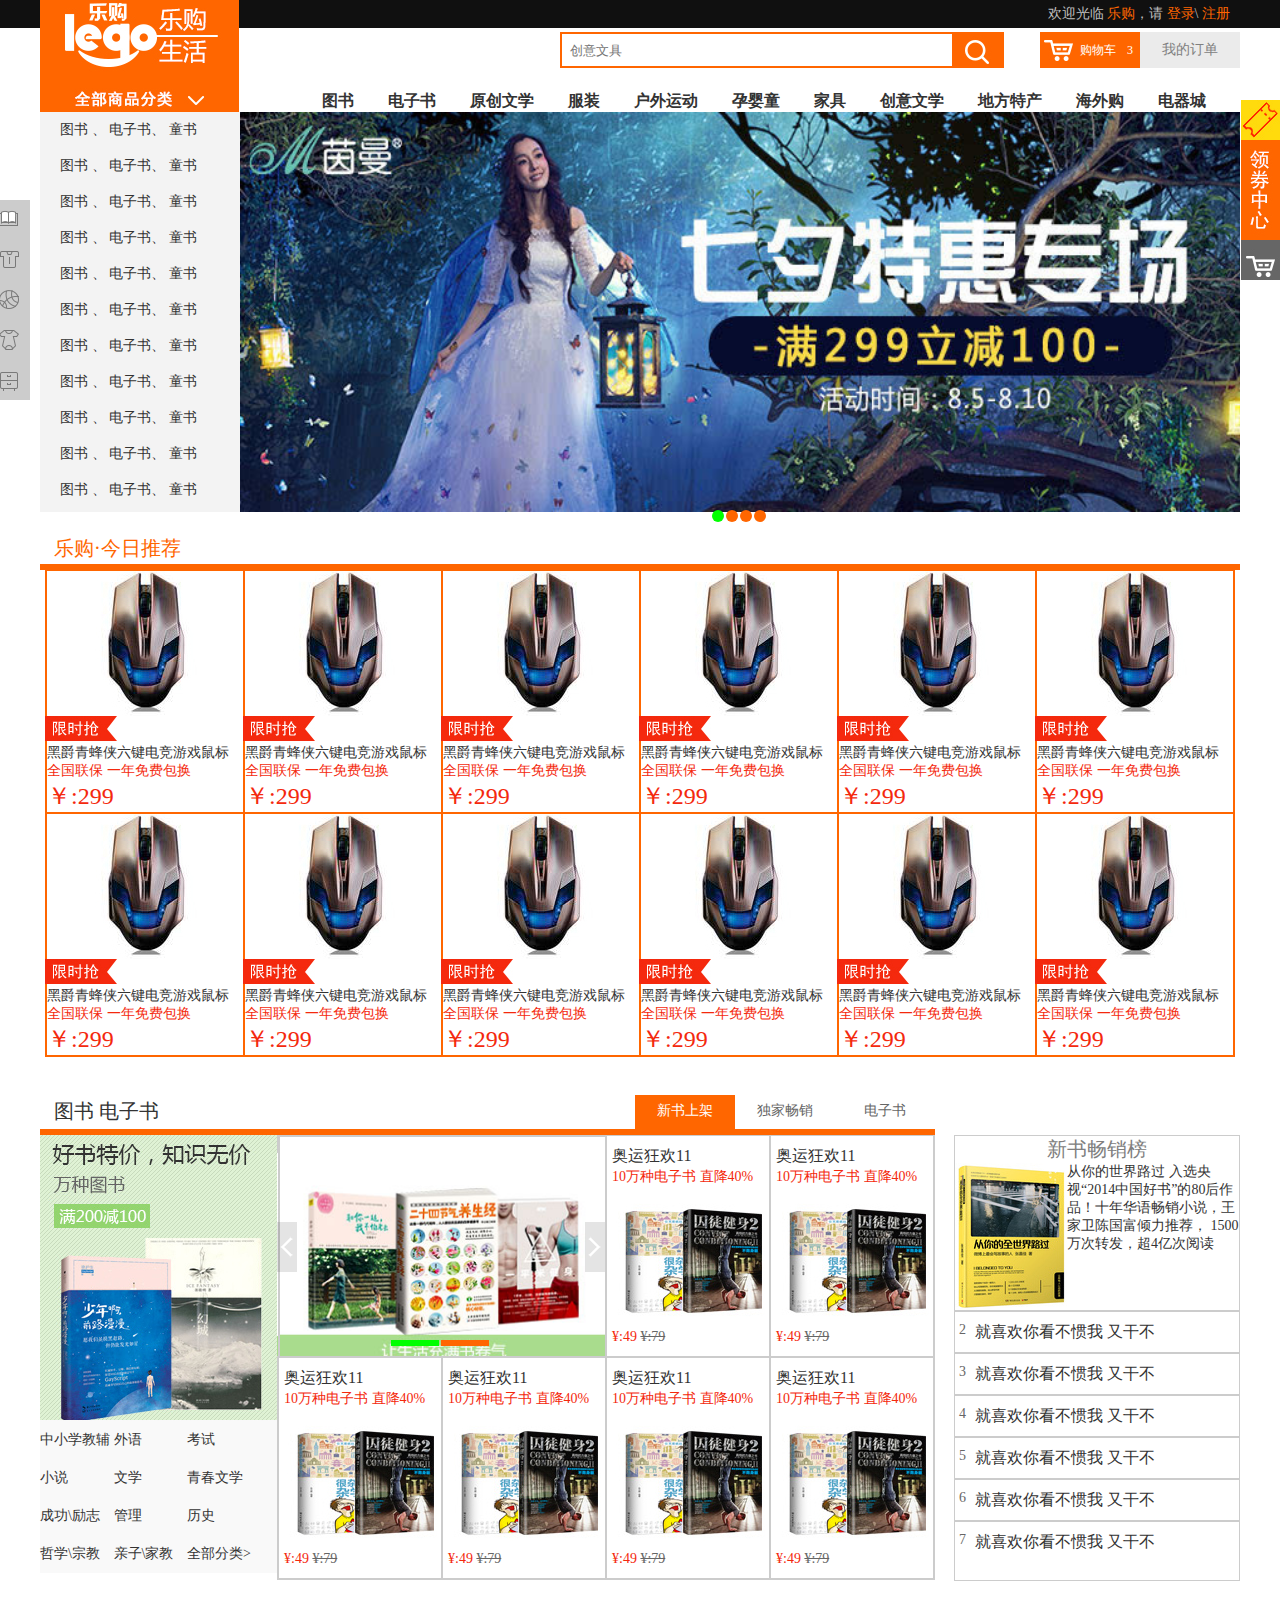
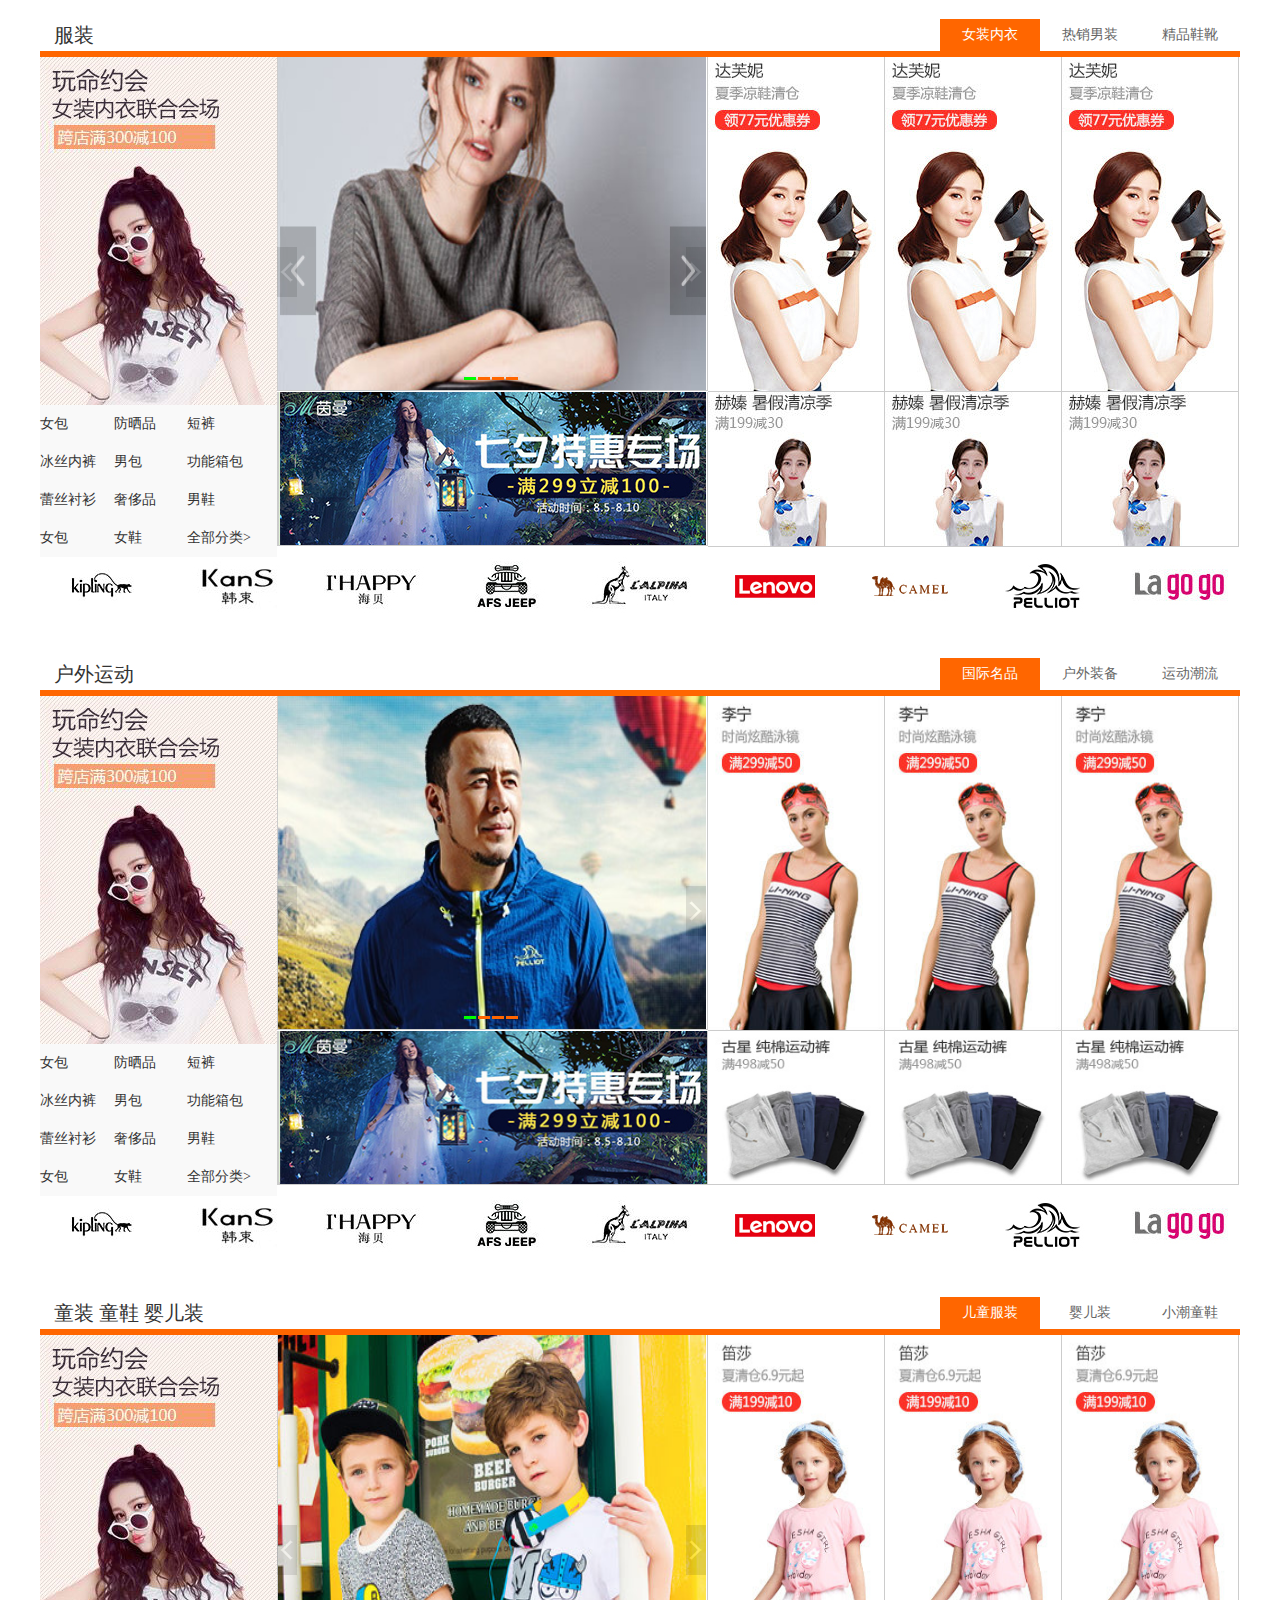
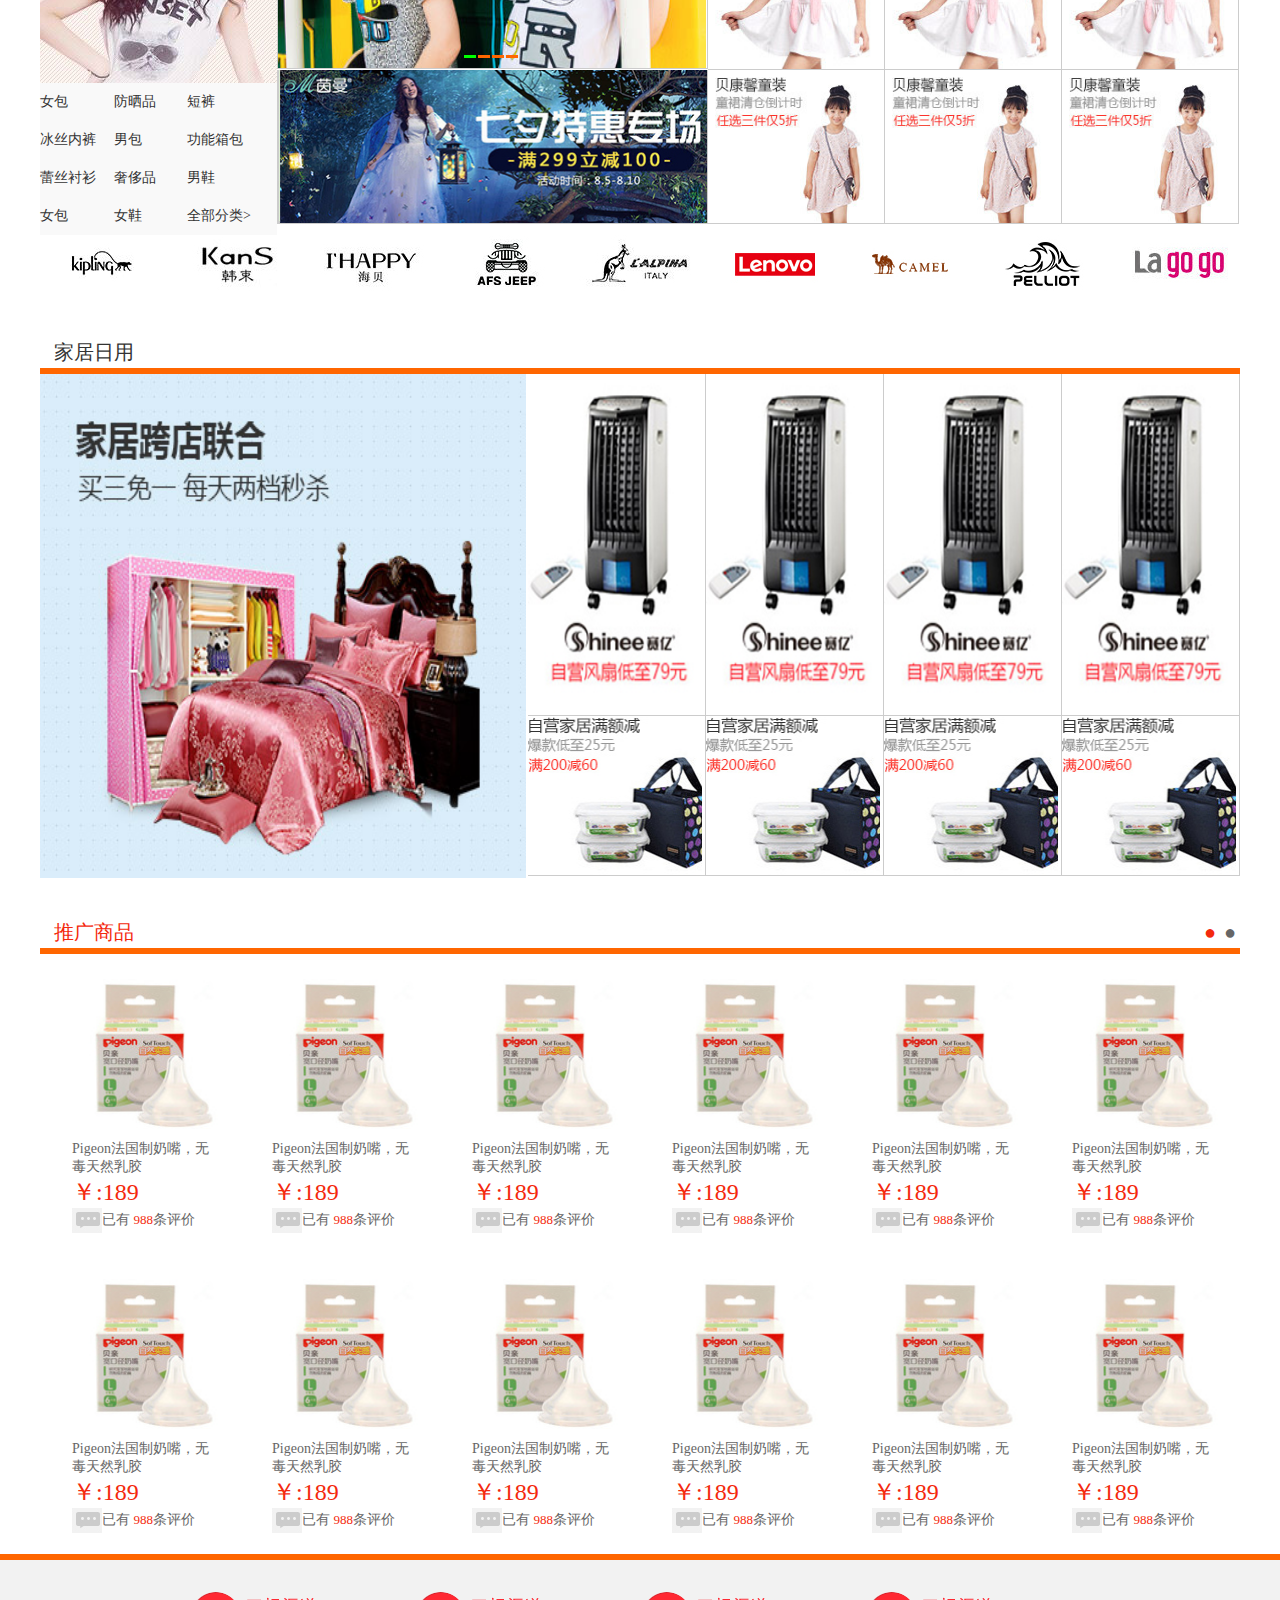
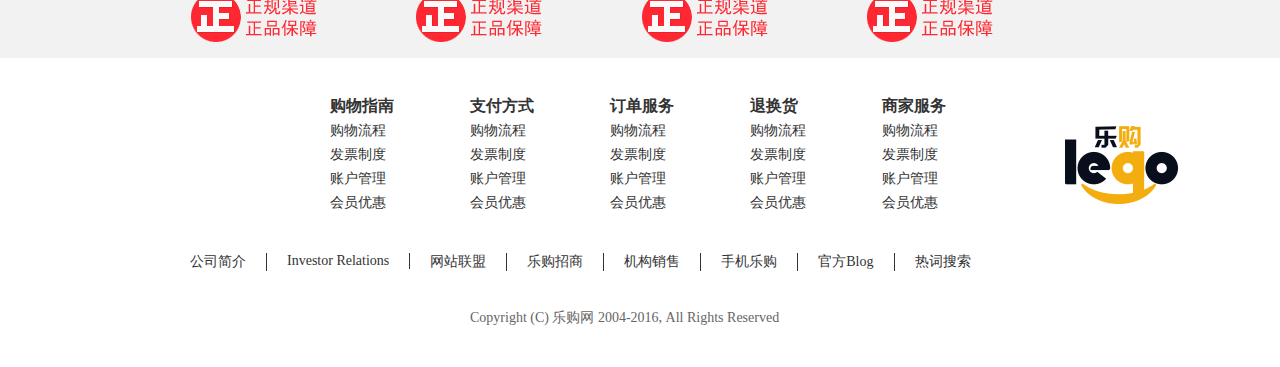
<file: index.html>
<!DOCTYPE html>
<html lang="en">

<head>
    <meta charset="UTF-8">
    <meta name="viewport" content="width=device-width, initial-scale=1.0">
    <meta http-equiv="X-UA-Compatible" content="ie=edge">
    <title>Document</title>
    <!-- 引入公共样式 -->
    <link rel="stylesheet" href="./css/common.css">
    <!-- 引入首页样式 -->
    <link rel="stylesheet" href="./css/index.css">
    <!-- 引入轮播图插件样式 -->
    <link rel="stylesheet" href="./css/slider.css">
    <!-- 引入js文件 -->
    <script src="./js/jquery-1.11.3.min.js"></script>
    <!-- 引入轮播图js文件 -->
    <script src="./js/slidebox.js"></script>
    <!-- 引入首页js文件 -->
    <script src="./js/index.js"></script>
</head>
<body>
    <!-- header -->
    <header>
        <div class="top container-fluid">
            <div class="container clearfix">
                <p class="fr">欢迎光临
                    <a href="#">乐购</a>，请
                    <a href="#">登录</a>\
                    <a href="#">注册</a>
                </p>
                <!-- logo -->
                <h1 class="logo">
                    <a href="#">
                        <img src="./images/LOGO_02.jpg" alt="">
                    </a>
                </h1>
            </div>
        </div>
        <div class="container clearfix pt4 search">
            <p class="shopCarBox fr">
                <a href="#" class="shopCar">购物车
                    <span>3</span>
                </a>
                <a href="#" class="order">我的订单</a>
            </p>
            <form action="#" class="fr">
                <input type="text" placeholder="创意文具" class="fl searchVal">
                <input type="submit" class="fl btn" value="">
            </form>
        </div>
        <div class="nav container clearfix">
            <ul class="fr">
                <li>
                    <a href="#">图书</a>
                </li>
                <li>
                    <a href="#">电子书</a>
                </li>
                <li>
                    <a href="#">原创文学</a>
                </li>
                <li>
                    <a href="#">服装</a>
                </li>
                <li>
                    <a href="#">户外运动</a>
                </li>
                <li>
                    <a href="#">孕婴童</a>
                </li>
                <li>
                    <a href="#">家具</a>
                </li>
                <li>
                    <a href="#">创意文学</a>
                </li>
                <li>
                    <a href="#">地方特产</a>
                </li>
                <li>
                    <a href="#">海外购</a>
                </li>
                <li>
                    <a href="#">电器城</a>
                </li>
            </ul>
        </div>
    </header>
    <!-- slideMenu -->
    <section id="slideMenu" class="container clearfix">
        <div class="menu fl">
            <ul>
                <li>
                    <p>
                        <a href="">图书</a> 、
                        <a href="">电子书</a>、
                        <a href="">童书</a>
                    </p>
                    <dl>
                        <dt class="bookNav">
                            <a href="#">图书馆>></a>
                            <a href="#">儿童书馆>></a>
                            <a href="#">电子书馆>></a>
                        </dt>
                        <dt>文艺1</dt>
                        <dd>
                            <a href="#">小说</a>
                            <a href="#">文学</a>
                            <a href="#">传记</a>
                            <a href="#">青春</a>
                            <a href="#">动漫</a>
                            <a href="#">艺术</a>
                            <a href="#">摄影</a>
                            <a href="#">明星</a>
                        </dd>
                        <dt>文艺</dt>
                        <dd>
                            <a href="#">小说</a>
                            <a href="#">文学</a>
                            <a href="#">传记</a>
                            <a href="#">青春</a>
                            <a href="#">动漫</a>
                            <a href="#">艺术</a>
                            <a href="#">摄影</a>
                            <a href="#">明星</a>
                        </dd>
                        <dt>文艺</dt>
                        <dd>
                            <a href="#">小说</a>
                            <a href="#">文学</a>
                            <a href="#">传记</a>
                            <a href="#">青春</a>
                            <a href="#">动漫</a>
                            <a href="#">艺术</a>
                            <a href="#">摄影</a>
                            <a href="#">明星</a>
                        </dd>
                        <dt>文艺</dt>
                        <dd>
                            <a href="#">小说</a>
                            <a href="#">文学</a>
                            <a href="#">传记</a>
                            <a href="#">青春</a>
                            <a href="#">动漫</a>
                            <a href="#">艺术</a>
                            <a href="#">摄影</a>
                            <a href="#">明星</a>
                        </dd>
                        <dt>文艺</dt>
                        <dd>
                            <a href="#">小说</a>
                            <a href="#">文学</a>
                            <a href="#">传记</a>
                            <a href="#">青春</a>
                            <a href="#">动漫</a>
                            <a href="#">艺术</a>
                            <a href="#">摄影</a>
                            <a href="#">明星</a>
                        </dd>
                        <dt>文艺</dt>
                        <dd>
                            <a href="#">小说</a>
                            <a href="#">文学</a>
                            <a href="#">传记</a>
                            <a href="#">青春</a>
                            <a href="#">动漫</a>
                            <a href="#">艺术</a>
                            <a href="#">摄影</a>
                            <a href="#">明星</a>
                        </dd>
                        <dt>文艺</dt>
                        <dd>
                            <a href="#">小说</a>
                            <a href="#">文学</a>
                            <a href="#">传记</a>
                            <a href="#">青春</a>
                            <a href="#">动漫</a>
                            <a href="#">艺术</a>
                            <a href="#">摄影</a>
                            <a href="#">明星</a>
                        </dd>
                        <dt>文艺</dt>
                        <dd>
                            <a href="#">小说</a>
                            <a href="#">文学</a>
                            <a href="#">传记</a>
                            <a href="#">青春</a>
                            <a href="#">动漫</a>
                            <a href="#">艺术</a>
                            <a href="#">摄影</a>
                            <a href="#">明星</a>
                        </dd>
                    </dl>
                </li>
                <li>
                    <p>
                        <a href="">图书</a> 、
                        <a href="">电子书</a>、
                        <a href="">童书</a>
                    </p>
                    <dl>
                        <dt class="bookNav">
                            <a href="#">图书馆>></a>
                            <a href="#">儿童书馆>></a>
                            <a href="#">电子书馆>></a>
                        </dt>
                        <dt>文艺2</dt>
                        <dd>
                            <a href="#">小说</a>
                            <a href="#">文学</a>
                            <a href="#">传记</a>
                            <a href="#">青春</a>
                            <a href="#">动漫</a>
                            <a href="#">艺术</a>
                            <a href="#">摄影</a>
                            <a href="#">明星</a>
                        </dd>
                        <dt>文艺</dt>
                        <dd>
                            <a href="#">小说</a>
                            <a href="#">文学</a>
                            <a href="#">传记</a>
                            <a href="#">青春</a>
                            <a href="#">动漫</a>
                            <a href="#">艺术</a>
                            <a href="#">摄影</a>
                            <a href="#">明星</a>
                        </dd>
                        <dt>文艺</dt>
                        <dd>
                            <a href="#">小说</a>
                            <a href="#">文学</a>
                            <a href="#">传记</a>
                            <a href="#">青春</a>
                            <a href="#">动漫</a>
                            <a href="#">艺术</a>
                            <a href="#">摄影</a>
                            <a href="#">明星</a>
                        </dd>
                        <dt>文艺</dt>
                        <dd>
                            <a href="#">小说</a>
                            <a href="#">文学</a>
                            <a href="#">传记</a>
                            <a href="#">青春</a>
                            <a href="#">动漫</a>
                            <a href="#">艺术</a>
                            <a href="#">摄影</a>
                            <a href="#">明星</a>
                        </dd>
                        <dt>文艺</dt>
                        <dd>
                            <a href="#">小说</a>
                            <a href="#">文学</a>
                            <a href="#">传记</a>
                            <a href="#">青春</a>
                            <a href="#">动漫</a>
                            <a href="#">艺术</a>
                            <a href="#">摄影</a>
                            <a href="#">明星</a>
                        </dd>
                        <dt>文艺</dt>
                        <dd>
                            <a href="#">小说</a>
                            <a href="#">文学</a>
                            <a href="#">传记</a>
                            <a href="#">青春</a>
                            <a href="#">动漫</a>
                            <a href="#">艺术</a>
                            <a href="#">摄影</a>
                            <a href="#">明星</a>
                        </dd>
                        <dt>文艺</dt>
                        <dd>
                            <a href="#">小说</a>
                            <a href="#">文学</a>
                            <a href="#">传记</a>
                            <a href="#">青春</a>
                            <a href="#">动漫</a>
                            <a href="#">艺术</a>
                            <a href="#">摄影</a>
                            <a href="#">明星</a>
                        </dd>
                        <dt>文艺</dt>
                        <dd>
                            <a href="#">小说</a>
                            <a href="#">文学</a>
                            <a href="#">传记</a>
                            <a href="#">青春</a>
                            <a href="#">动漫</a>
                            <a href="#">艺术</a>
                            <a href="#">摄影</a>
                            <a href="#">明星</a>
                        </dd>
                    </dl>
                </li>
                <li>
                    <p>
                        <a href="">图书</a> 、
                        <a href="">电子书</a>、
                        <a href="">童书</a>
                    </p>
                    <dl>
                        <dt class="bookNav">
                            <a href="#">图书馆>></a>
                            <a href="#">儿童书馆>></a>
                            <a href="#">电子书馆>></a>
                        </dt>
                        <dt>文艺3</dt>
                        <dd>
                            <a href="#">小说</a>
                            <a href="#">文学</a>
                            <a href="#">传记</a>
                            <a href="#">青春</a>
                            <a href="#">动漫</a>
                            <a href="#">艺术</a>
                            <a href="#">摄影</a>
                            <a href="#">明星</a>
                        </dd>
                        <dt>文艺</dt>
                        <dd>
                            <a href="#">小说</a>
                            <a href="#">文学</a>
                            <a href="#">传记</a>
                            <a href="#">青春</a>
                            <a href="#">动漫</a>
                            <a href="#">艺术</a>
                            <a href="#">摄影</a>
                            <a href="#">明星</a>
                        </dd>
                        <dt>文艺</dt>
                        <dd>
                            <a href="#">小说</a>
                            <a href="#">文学</a>
                            <a href="#">传记</a>
                            <a href="#">青春</a>
                            <a href="#">动漫</a>
                            <a href="#">艺术</a>
                            <a href="#">摄影</a>
                            <a href="#">明星</a>
                        </dd>
                        <dt>文艺</dt>
                        <dd>
                            <a href="#">小说</a>
                            <a href="#">文学</a>
                            <a href="#">传记</a>
                            <a href="#">青春</a>
                            <a href="#">动漫</a>
                            <a href="#">艺术</a>
                            <a href="#">摄影</a>
                            <a href="#">明星</a>
                        </dd>
                        <dt>文艺</dt>
                        <dd>
                            <a href="#">小说</a>
                            <a href="#">文学</a>
                            <a href="#">传记</a>
                            <a href="#">青春</a>
                            <a href="#">动漫</a>
                            <a href="#">艺术</a>
                            <a href="#">摄影</a>
                            <a href="#">明星</a>
                        </dd>
                        <dt>文艺</dt>
                        <dd>
                            <a href="#">小说</a>
                            <a href="#">文学</a>
                            <a href="#">传记</a>
                            <a href="#">青春</a>
                            <a href="#">动漫</a>
                            <a href="#">艺术</a>
                            <a href="#">摄影</a>
                            <a href="#">明星</a>
                        </dd>
                        <dt>文艺</dt>
                        <dd>
                            <a href="#">小说</a>
                            <a href="#">文学</a>
                            <a href="#">传记</a>
                            <a href="#">青春</a>
                            <a href="#">动漫</a>
                            <a href="#">艺术</a>
                            <a href="#">摄影</a>
                            <a href="#">明星</a>
                        </dd>
                        <dt>文艺</dt>
                        <dd>
                            <a href="#">小说</a>
                            <a href="#">文学</a>
                            <a href="#">传记</a>
                            <a href="#">青春</a>
                            <a href="#">动漫</a>
                            <a href="#">艺术</a>
                            <a href="#">摄影</a>
                            <a href="#">明星</a>
                        </dd>
                    </dl>
                </li>
                <li>
                    <p>
                        <a href="">图书</a> 、
                        <a href="">电子书</a>、
                        <a href="">童书</a>
                    </p>
                    <dl>
                        <dt class="bookNav">
                            <a href="#">图书馆>></a>
                            <a href="#">儿童书馆>></a>
                            <a href="#">电子书馆>></a>
                        </dt>
                        <dt>文艺</dt>
                        <dd>
                            <a href="#">小说</a>
                            <a href="#">文学</a>
                            <a href="#">传记</a>
                            <a href="#">青春</a>
                            <a href="#">动漫</a>
                            <a href="#">艺术</a>
                            <a href="#">摄影</a>
                            <a href="#">明星</a>
                        </dd>
                        <dt>文艺</dt>
                        <dd>
                            <a href="#">小说</a>
                            <a href="#">文学</a>
                            <a href="#">传记</a>
                            <a href="#">青春</a>
                            <a href="#">动漫</a>
                            <a href="#">艺术</a>
                            <a href="#">摄影</a>
                            <a href="#">明星</a>
                        </dd>
                        <dt>文艺</dt>
                        <dd>
                            <a href="#">小说</a>
                            <a href="#">文学</a>
                            <a href="#">传记</a>
                            <a href="#">青春</a>
                            <a href="#">动漫</a>
                            <a href="#">艺术</a>
                            <a href="#">摄影</a>
                            <a href="#">明星</a>
                        </dd>
                        <dt>文艺</dt>
                        <dd>
                            <a href="#">小说</a>
                            <a href="#">文学</a>
                            <a href="#">传记</a>
                            <a href="#">青春</a>
                            <a href="#">动漫</a>
                            <a href="#">艺术</a>
                            <a href="#">摄影</a>
                            <a href="#">明星</a>
                        </dd>
                        <dt>文艺</dt>
                        <dd>
                            <a href="#">小说</a>
                            <a href="#">文学</a>
                            <a href="#">传记</a>
                            <a href="#">青春</a>
                            <a href="#">动漫</a>
                            <a href="#">艺术</a>
                            <a href="#">摄影</a>
                            <a href="#">明星</a>
                        </dd>
                        <dt>文艺</dt>
                        <dd>
                            <a href="#">小说</a>
                            <a href="#">文学</a>
                            <a href="#">传记</a>
                            <a href="#">青春</a>
                            <a href="#">动漫</a>
                            <a href="#">艺术</a>
                            <a href="#">摄影</a>
                            <a href="#">明星</a>
                        </dd>
                        <dt>文艺</dt>
                        <dd>
                            <a href="#">小说</a>
                            <a href="#">文学</a>
                            <a href="#">传记</a>
                            <a href="#">青春</a>
                            <a href="#">动漫</a>
                            <a href="#">艺术</a>
                            <a href="#">摄影</a>
                            <a href="#">明星</a>
                        </dd>
                        <dt>文艺</dt>
                        <dd>
                            <a href="#">小说</a>
                            <a href="#">文学</a>
                            <a href="#">传记</a>
                            <a href="#">青春</a>
                            <a href="#">动漫</a>
                            <a href="#">艺术</a>
                            <a href="#">摄影</a>
                            <a href="#">明星</a>
                        </dd>
                    </dl>
                </li>
                <li>
                    <p>
                        <a href="">图书</a> 、
                        <a href="">电子书</a>、
                        <a href="">童书</a>
                    </p>
                    <dl>
                        <dt class="bookNav">
                            <a href="#">图书馆>></a>
                            <a href="#">儿童书馆>></a>
                            <a href="#">电子书馆>></a>
                        </dt>
                        <dt>文艺</dt>
                        <dd>
                            <a href="#">小说</a>
                            <a href="#">文学</a>
                            <a href="#">传记</a>
                            <a href="#">青春</a>
                            <a href="#">动漫</a>
                            <a href="#">艺术</a>
                            <a href="#">摄影</a>
                            <a href="#">明星</a>
                        </dd>
                        <dt>文艺</dt>
                        <dd>
                            <a href="#">小说</a>
                            <a href="#">文学</a>
                            <a href="#">传记</a>
                            <a href="#">青春</a>
                            <a href="#">动漫</a>
                            <a href="#">艺术</a>
                            <a href="#">摄影</a>
                            <a href="#">明星</a>
                        </dd>
                        <dt>文艺</dt>
                        <dd>
                            <a href="#">小说</a>
                            <a href="#">文学</a>
                            <a href="#">传记</a>
                            <a href="#">青春</a>
                            <a href="#">动漫</a>
                            <a href="#">艺术</a>
                            <a href="#">摄影</a>
                            <a href="#">明星</a>
                        </dd>
                        <dt>文艺</dt>
                        <dd>
                            <a href="#">小说</a>
                            <a href="#">文学</a>
                            <a href="#">传记</a>
                            <a href="#">青春</a>
                            <a href="#">动漫</a>
                            <a href="#">艺术</a>
                            <a href="#">摄影</a>
                            <a href="#">明星</a>
                        </dd>
                        <dt>文艺</dt>
                        <dd>
                            <a href="#">小说</a>
                            <a href="#">文学</a>
                            <a href="#">传记</a>
                            <a href="#">青春</a>
                            <a href="#">动漫</a>
                            <a href="#">艺术</a>
                            <a href="#">摄影</a>
                            <a href="#">明星</a>
                        </dd>
                        <dt>文艺</dt>
                        <dd>
                            <a href="#">小说</a>
                            <a href="#">文学</a>
                            <a href="#">传记</a>
                            <a href="#">青春</a>
                            <a href="#">动漫</a>
                            <a href="#">艺术</a>
                            <a href="#">摄影</a>
                            <a href="#">明星</a>
                        </dd>
                        <dt>文艺</dt>
                        <dd>
                            <a href="#">小说</a>
                            <a href="#">文学</a>
                            <a href="#">传记</a>
                            <a href="#">青春</a>
                            <a href="#">动漫</a>
                            <a href="#">艺术</a>
                            <a href="#">摄影</a>
                            <a href="#">明星</a>
                        </dd>
                        <dt>文艺</dt>
                        <dd>
                            <a href="#">小说</a>
                            <a href="#">文学</a>
                            <a href="#">传记</a>
                            <a href="#">青春</a>
                            <a href="#">动漫</a>
                            <a href="#">艺术</a>
                            <a href="#">摄影</a>
                            <a href="#">明星</a>
                        </dd>
                    </dl>
                </li>
                <li>
                    <p>
                        <a href="">图书</a> 、
                        <a href="">电子书</a>、
                        <a href="">童书</a>
                    </p>
                    <dl>
                        <dt class="bookNav">
                            <a href="#">图书馆>></a>
                            <a href="#">儿童书馆>></a>
                            <a href="#">电子书馆>></a>
                        </dt>
                        <dt>文艺</dt>
                        <dd>
                            <a href="#">小说</a>
                            <a href="#">文学</a>
                            <a href="#">传记</a>
                            <a href="#">青春</a>
                            <a href="#">动漫</a>
                            <a href="#">艺术</a>
                            <a href="#">摄影</a>
                            <a href="#">明星</a>
                        </dd>
                        <dt>文艺</dt>
                        <dd>
                            <a href="#">小说</a>
                            <a href="#">文学</a>
                            <a href="#">传记</a>
                            <a href="#">青春</a>
                            <a href="#">动漫</a>
                            <a href="#">艺术</a>
                            <a href="#">摄影</a>
                            <a href="#">明星</a>
                        </dd>
                        <dt>文艺</dt>
                        <dd>
                            <a href="#">小说</a>
                            <a href="#">文学</a>
                            <a href="#">传记</a>
                            <a href="#">青春</a>
                            <a href="#">动漫</a>
                            <a href="#">艺术</a>
                            <a href="#">摄影</a>
                            <a href="#">明星</a>
                        </dd>
                        <dt>文艺</dt>
                        <dd>
                            <a href="#">小说</a>
                            <a href="#">文学</a>
                            <a href="#">传记</a>
                            <a href="#">青春</a>
                            <a href="#">动漫</a>
                            <a href="#">艺术</a>
                            <a href="#">摄影</a>
                            <a href="#">明星</a>
                        </dd>
                        <dt>文艺</dt>
                        <dd>
                            <a href="#">小说</a>
                            <a href="#">文学</a>
                            <a href="#">传记</a>
                            <a href="#">青春</a>
                            <a href="#">动漫</a>
                            <a href="#">艺术</a>
                            <a href="#">摄影</a>
                            <a href="#">明星</a>
                        </dd>
                        <dt>文艺</dt>
                        <dd>
                            <a href="#">小说</a>
                            <a href="#">文学</a>
                            <a href="#">传记</a>
                            <a href="#">青春</a>
                            <a href="#">动漫</a>
                            <a href="#">艺术</a>
                            <a href="#">摄影</a>
                            <a href="#">明星</a>
                        </dd>
                        <dt>文艺</dt>
                        <dd>
                            <a href="#">小说</a>
                            <a href="#">文学</a>
                            <a href="#">传记</a>
                            <a href="#">青春</a>
                            <a href="#">动漫</a>
                            <a href="#">艺术</a>
                            <a href="#">摄影</a>
                            <a href="#">明星</a>
                        </dd>
                        <dt>文艺</dt>
                        <dd>
                            <a href="#">小说</a>
                            <a href="#">文学</a>
                            <a href="#">传记</a>
                            <a href="#">青春</a>
                            <a href="#">动漫</a>
                            <a href="#">艺术</a>
                            <a href="#">摄影</a>
                            <a href="#">明星</a>
                        </dd>
                    </dl>
                </li>
                <li>
                    <p>
                        <a href="">图书</a> 、
                        <a href="">电子书</a>、
                        <a href="">童书</a>
                    </p>
                    <dl>
                        <dt class="bookNav">
                            <a href="#">图书馆>></a>
                            <a href="#">儿童书馆>></a>
                            <a href="#">电子书馆>></a>
                        </dt>
                        <dt>文艺</dt>
                        <dd>
                            <a href="#">小说</a>
                            <a href="#">文学</a>
                            <a href="#">传记</a>
                            <a href="#">青春</a>
                            <a href="#">动漫</a>
                            <a href="#">艺术</a>
                            <a href="#">摄影</a>
                            <a href="#">明星</a>
                        </dd>
                        <dt>文艺</dt>
                        <dd>
                            <a href="#">小说</a>
                            <a href="#">文学</a>
                            <a href="#">传记</a>
                            <a href="#">青春</a>
                            <a href="#">动漫</a>
                            <a href="#">艺术</a>
                            <a href="#">摄影</a>
                            <a href="#">明星</a>
                        </dd>
                        <dt>文艺</dt>
                        <dd>
                            <a href="#">小说</a>
                            <a href="#">文学</a>
                            <a href="#">传记</a>
                            <a href="#">青春</a>
                            <a href="#">动漫</a>
                            <a href="#">艺术</a>
                            <a href="#">摄影</a>
                            <a href="#">明星</a>
                        </dd>
                        <dt>文艺</dt>
                        <dd>
                            <a href="#">小说</a>
                            <a href="#">文学</a>
                            <a href="#">传记</a>
                            <a href="#">青春</a>
                            <a href="#">动漫</a>
                            <a href="#">艺术</a>
                            <a href="#">摄影</a>
                            <a href="#">明星</a>
                        </dd>
                        <dt>文艺</dt>
                        <dd>
                            <a href="#">小说</a>
                            <a href="#">文学</a>
                            <a href="#">传记</a>
                            <a href="#">青春</a>
                            <a href="#">动漫</a>
                            <a href="#">艺术</a>
                            <a href="#">摄影</a>
                            <a href="#">明星</a>
                        </dd>
                        <dt>文艺</dt>
                        <dd>
                            <a href="#">小说</a>
                            <a href="#">文学</a>
                            <a href="#">传记</a>
                            <a href="#">青春</a>
                            <a href="#">动漫</a>
                            <a href="#">艺术</a>
                            <a href="#">摄影</a>
                            <a href="#">明星</a>
                        </dd>
                        <dt>文艺</dt>
                        <dd>
                            <a href="#">小说</a>
                            <a href="#">文学</a>
                            <a href="#">传记</a>
                            <a href="#">青春</a>
                            <a href="#">动漫</a>
                            <a href="#">艺术</a>
                            <a href="#">摄影</a>
                            <a href="#">明星</a>
                        </dd>
                        <dt>文艺</dt>
                        <dd>
                            <a href="#">小说</a>
                            <a href="#">文学</a>
                            <a href="#">传记</a>
                            <a href="#">青春</a>
                            <a href="#">动漫</a>
                            <a href="#">艺术</a>
                            <a href="#">摄影</a>
                            <a href="#">明星</a>
                        </dd>
                    </dl>
                </li>
                <li>
                    <p>
                        <a href="">图书</a> 、
                        <a href="">电子书</a>、
                        <a href="">童书</a>
                    </p>
                    <dl>
                        <dt class="bookNav">
                            <a href="#">图书馆>></a>
                            <a href="#">儿童书馆>></a>
                            <a href="#">电子书馆>></a>
                        </dt>
                        <dt>文艺</dt>
                        <dd>
                            <a href="#">小说</a>
                            <a href="#">文学</a>
                            <a href="#">传记</a>
                            <a href="#">青春</a>
                            <a href="#">动漫</a>
                            <a href="#">艺术</a>
                            <a href="#">摄影</a>
                            <a href="#">明星</a>
                        </dd>
                        <dt>文艺</dt>
                        <dd>
                            <a href="#">小说</a>
                            <a href="#">文学</a>
                            <a href="#">传记</a>
                            <a href="#">青春</a>
                            <a href="#">动漫</a>
                            <a href="#">艺术</a>
                            <a href="#">摄影</a>
                            <a href="#">明星</a>
                        </dd>
                        <dt>文艺</dt>
                        <dd>
                            <a href="#">小说</a>
                            <a href="#">文学</a>
                            <a href="#">传记</a>
                            <a href="#">青春</a>
                            <a href="#">动漫</a>
                            <a href="#">艺术</a>
                            <a href="#">摄影</a>
                            <a href="#">明星</a>
                        </dd>
                        <dt>文艺</dt>
                        <dd>
                            <a href="#">小说</a>
                            <a href="#">文学</a>
                            <a href="#">传记</a>
                            <a href="#">青春</a>
                            <a href="#">动漫</a>
                            <a href="#">艺术</a>
                            <a href="#">摄影</a>
                            <a href="#">明星</a>
                        </dd>
                        <dt>文艺</dt>
                        <dd>
                            <a href="#">小说</a>
                            <a href="#">文学</a>
                            <a href="#">传记</a>
                            <a href="#">青春</a>
                            <a href="#">动漫</a>
                            <a href="#">艺术</a>
                            <a href="#">摄影</a>
                            <a href="#">明星</a>
                        </dd>
                        <dt>文艺</dt>
                        <dd>
                            <a href="#">小说</a>
                            <a href="#">文学</a>
                            <a href="#">传记</a>
                            <a href="#">青春</a>
                            <a href="#">动漫</a>
                            <a href="#">艺术</a>
                            <a href="#">摄影</a>
                            <a href="#">明星</a>
                        </dd>
                        <dt>文艺</dt>
                        <dd>
                            <a href="#">小说</a>
                            <a href="#">文学</a>
                            <a href="#">传记</a>
                            <a href="#">青春</a>
                            <a href="#">动漫</a>
                            <a href="#">艺术</a>
                            <a href="#">摄影</a>
                            <a href="#">明星</a>
                        </dd>
                        <dt>文艺</dt>
                        <dd>
                            <a href="#">小说</a>
                            <a href="#">文学</a>
                            <a href="#">传记</a>
                            <a href="#">青春</a>
                            <a href="#">动漫</a>
                            <a href="#">艺术</a>
                            <a href="#">摄影</a>
                            <a href="#">明星</a>
                        </dd>
                    </dl>
                </li>
                <li>
                    <p>
                        <a href="">图书</a> 、
                        <a href="">电子书</a>、
                        <a href="">童书</a>
                    </p>
                    <dl>
                        <dt class="bookNav">
                            <a href="#">图书馆>></a>
                            <a href="#">儿童书馆>></a>
                            <a href="#">电子书馆>></a>
                        </dt>
                        <dt>文艺</dt>
                        <dd>
                            <a href="#">小说</a>
                            <a href="#">文学</a>
                            <a href="#">传记</a>
                            <a href="#">青春</a>
                            <a href="#">动漫</a>
                            <a href="#">艺术</a>
                            <a href="#">摄影</a>
                            <a href="#">明星</a>
                        </dd>
                        <dt>文艺</dt>
                        <dd>
                            <a href="#">小说</a>
                            <a href="#">文学</a>
                            <a href="#">传记</a>
                            <a href="#">青春</a>
                            <a href="#">动漫</a>
                            <a href="#">艺术</a>
                            <a href="#">摄影</a>
                            <a href="#">明星</a>
                        </dd>
                        <dt>文艺</dt>
                        <dd>
                            <a href="#">小说</a>
                            <a href="#">文学</a>
                            <a href="#">传记</a>
                            <a href="#">青春</a>
                            <a href="#">动漫</a>
                            <a href="#">艺术</a>
                            <a href="#">摄影</a>
                            <a href="#">明星</a>
                        </dd>
                        <dt>文艺</dt>
                        <dd>
                            <a href="#">小说</a>
                            <a href="#">文学</a>
                            <a href="#">传记</a>
                            <a href="#">青春</a>
                            <a href="#">动漫</a>
                            <a href="#">艺术</a>
                            <a href="#">摄影</a>
                            <a href="#">明星</a>
                        </dd>
                        <dt>文艺</dt>
                        <dd>
                            <a href="#">小说</a>
                            <a href="#">文学</a>
                            <a href="#">传记</a>
                            <a href="#">青春</a>
                            <a href="#">动漫</a>
                            <a href="#">艺术</a>
                            <a href="#">摄影</a>
                            <a href="#">明星</a>
                        </dd>
                        <dt>文艺</dt>
                        <dd>
                            <a href="#">小说</a>
                            <a href="#">文学</a>
                            <a href="#">传记</a>
                            <a href="#">青春</a>
                            <a href="#">动漫</a>
                            <a href="#">艺术</a>
                            <a href="#">摄影</a>
                            <a href="#">明星</a>
                        </dd>
                        <dt>文艺</dt>
                        <dd>
                            <a href="#">小说</a>
                            <a href="#">文学</a>
                            <a href="#">传记</a>
                            <a href="#">青春</a>
                            <a href="#">动漫</a>
                            <a href="#">艺术</a>
                            <a href="#">摄影</a>
                            <a href="#">明星</a>
                        </dd>
                        <dt>文艺</dt>
                        <dd>
                            <a href="#">小说</a>
                            <a href="#">文学</a>
                            <a href="#">传记</a>
                            <a href="#">青春</a>
                            <a href="#">动漫</a>
                            <a href="#">艺术</a>
                            <a href="#">摄影</a>
                            <a href="#">明星</a>
                        </dd>
                    </dl>
                </li>
                <li>
                    <p>
                        <a href="">图书</a> 、
                        <a href="">电子书</a>、
                        <a href="">童书</a>
                    </p>
                    <dl>
                        <dt class="bookNav">
                            <a href="#">图书馆>></a>
                            <a href="#">儿童书馆>></a>
                            <a href="#">电子书馆>></a>
                        </dt>
                        <dt>文艺</dt>
                        <dd>
                            <a href="#">小说</a>
                            <a href="#">文学</a>
                            <a href="#">传记</a>
                            <a href="#">青春</a>
                            <a href="#">动漫</a>
                            <a href="#">艺术</a>
                            <a href="#">摄影</a>
                            <a href="#">明星</a>
                        </dd>
                        <dt>文艺</dt>
                        <dd>
                            <a href="#">小说</a>
                            <a href="#">文学</a>
                            <a href="#">传记</a>
                            <a href="#">青春</a>
                            <a href="#">动漫</a>
                            <a href="#">艺术</a>
                            <a href="#">摄影</a>
                            <a href="#">明星</a>
                        </dd>
                        <dt>文艺</dt>
                        <dd>
                            <a href="#">小说</a>
                            <a href="#">文学</a>
                            <a href="#">传记</a>
                            <a href="#">青春</a>
                            <a href="#">动漫</a>
                            <a href="#">艺术</a>
                            <a href="#">摄影</a>
                            <a href="#">明星</a>
                        </dd>
                        <dt>文艺</dt>
                        <dd>
                            <a href="#">小说</a>
                            <a href="#">文学</a>
                            <a href="#">传记</a>
                            <a href="#">青春</a>
                            <a href="#">动漫</a>
                            <a href="#">艺术</a>
                            <a href="#">摄影</a>
                            <a href="#">明星</a>
                        </dd>
                        <dt>文艺</dt>
                        <dd>
                            <a href="#">小说</a>
                            <a href="#">文学</a>
                            <a href="#">传记</a>
                            <a href="#">青春</a>
                            <a href="#">动漫</a>
                            <a href="#">艺术</a>
                            <a href="#">摄影</a>
                            <a href="#">明星</a>
                        </dd>
                        <dt>文艺</dt>
                        <dd>
                            <a href="#">小说</a>
                            <a href="#">文学</a>
                            <a href="#">传记</a>
                            <a href="#">青春</a>
                            <a href="#">动漫</a>
                            <a href="#">艺术</a>
                            <a href="#">摄影</a>
                            <a href="#">明星</a>
                        </dd>
                        <dt>文艺</dt>
                        <dd>
                            <a href="#">小说</a>
                            <a href="#">文学</a>
                            <a href="#">传记</a>
                            <a href="#">青春</a>
                            <a href="#">动漫</a>
                            <a href="#">艺术</a>
                            <a href="#">摄影</a>
                            <a href="#">明星</a>
                        </dd>
                        <dt>文艺</dt>
                        <dd>
                            <a href="#">小说</a>
                            <a href="#">文学</a>
                            <a href="#">传记</a>
                            <a href="#">青春</a>
                            <a href="#">动漫</a>
                            <a href="#">艺术</a>
                            <a href="#">摄影</a>
                            <a href="#">明星</a>
                        </dd>
                    </dl>
                </li>
                <li>
                    <p>
                        <a href="">图书</a> 、
                        <a href="">电子书</a>、
                        <a href="">童书</a>
                    </p>
                    <dl>
                        <dt class="bookNav">
                            <a href="#">图书馆>></a>
                            <a href="#">儿童书馆>></a>
                            <a href="#">电子书馆>></a>
                        </dt>
                        <dt>文艺</dt>
                        <dd>
                            <a href="#">小说</a>
                            <a href="#">文学</a>
                            <a href="#">传记</a>
                            <a href="#">青春</a>
                            <a href="#">动漫</a>
                            <a href="#">艺术</a>
                            <a href="#">摄影</a>
                            <a href="#">明星</a>
                        </dd>
                        <dt>文艺</dt>
                        <dd>
                            <a href="#">小说</a>
                            <a href="#">文学</a>
                            <a href="#">传记</a>
                            <a href="#">青春</a>
                            <a href="#">动漫</a>
                            <a href="#">艺术</a>
                            <a href="#">摄影</a>
                            <a href="#">明星</a>
                        </dd>
                        <dt>文艺</dt>
                        <dd>
                            <a href="#">小说</a>
                            <a href="#">文学</a>
                            <a href="#">传记</a>
                            <a href="#">青春</a>
                            <a href="#">动漫</a>
                            <a href="#">艺术</a>
                            <a href="#">摄影</a>
                            <a href="#">明星</a>
                        </dd>
                        <dt>文艺</dt>
                        <dd>
                            <a href="#">小说</a>
                            <a href="#">文学</a>
                            <a href="#">传记</a>
                            <a href="#">青春</a>
                            <a href="#">动漫</a>
                            <a href="#">艺术</a>
                            <a href="#">摄影</a>
                            <a href="#">明星</a>
                        </dd>
                        <dt>文艺</dt>
                        <dd>
                            <a href="#">小说</a>
                            <a href="#">文学</a>
                            <a href="#">传记</a>
                            <a href="#">青春</a>
                            <a href="#">动漫</a>
                            <a href="#">艺术</a>
                            <a href="#">摄影</a>
                            <a href="#">明星</a>
                        </dd>
                        <dt>文艺</dt>
                        <dd>
                            <a href="#">小说</a>
                            <a href="#">文学</a>
                            <a href="#">传记</a>
                            <a href="#">青春</a>
                            <a href="#">动漫</a>
                            <a href="#">艺术</a>
                            <a href="#">摄影</a>
                            <a href="#">明星</a>
                        </dd>
                        <dt>文艺</dt>
                        <dd>
                            <a href="#">小说</a>
                            <a href="#">文学</a>
                            <a href="#">传记</a>
                            <a href="#">青春</a>
                            <a href="#">动漫</a>
                            <a href="#">艺术</a>
                            <a href="#">摄影</a>
                            <a href="#">明星</a>
                        </dd>
                        <dt>文艺</dt>
                        <dd>
                            <a href="#">小说</a>
                            <a href="#">文学</a>
                            <a href="#">传记</a>
                            <a href="#">青春</a>
                            <a href="#">动漫</a>
                            <a href="#">艺术</a>
                            <a href="#">摄影</a>
                            <a href="#">明星</a>
                        </dd>
                    </dl>
                </li>
            </ul>
        </div>
        <div class="slide fl">
            <div class="pptbox " id="bigFocus">
                <ul class="innerwrapper">
                    <li>
                        <a href="#">
                            <img src="./images/1 (1).jpg" />
                        </a>
                    </li>
                    <li>
                        <a href="#">
                            <img src="./images/1 (2).jpg" />
                        </a>
                    </li>
                    <li>
                        <a href="#">
                            <img src="./images/1 (3).jpg" />
                        </a>
                    </li>
                    <li>
                        <a href="#">
                            <img src="./images/1 (4).jpg" />
                        </a>
                    </li>
                </ul>
                <ul class="controls">
                    <li class="current">1</li>
                    <li>2</li>
                    <li>3</li>
                    <li>4</li>
                </ul>
                <span class="btnleft"></span>
                <span class="btnright"></span>
            </div>

        </div>
    </section>
    <!-- recommend -->
    <section id="recommend" class="container">
        <div class="indexTitle">
            <h2>乐购·今日推荐</h2>
        </div>
        <div class="reProdoct">
            <ul class="clearfix">
                <li>
                    <a href="#">
                        <img src="./images/index06_05.jpg" alt="">
                    </a>
                    <img src="./images/index05_18.jpg" alt="" class="limit">
                    <h3>黑爵青蜂侠六键电竞游戏鼠标</h3>
                    <p>
                        <a href="#" class="allpro">全国联保 一年免费包换</a>
                    </p>
                    <p>
                        <a href="#" class="money">￥:299</a>
                    </p>
                </li>
                <li>
                    <a href="#">
                        <img src="./images/index06_05.jpg" alt="">
                    </a>
                    <img src="./images/index05_18.jpg" alt="" class="limit">
                    <h3>黑爵青蜂侠六键电竞游戏鼠标</h3>
                    <p>
                        <a href="#" class="allpro">全国联保 一年免费包换</a>
                    </p>
                    <p>
                        <a href="#" class="money">￥:299</a>
                    </p>
                </li>
                <li>
                    <a href="#">
                        <img src="./images/index06_05.jpg" alt="">
                    </a>
                    <img src="./images/index05_18.jpg" alt="" class="limit">
                    <h3>黑爵青蜂侠六键电竞游戏鼠标</h3>
                    <p>
                        <a href="#" class="allpro">全国联保 一年免费包换</a>
                    </p>
                    <p>
                        <a href="#" class="money">￥:299</a>
                    </p>
                </li>
                <li>
                    <a href="#">
                        <img src="./images/index06_05.jpg" alt="">
                    </a>
                    <img src="./images/index05_18.jpg" alt="" class="limit">
                    <h3>黑爵青蜂侠六键电竞游戏鼠标</h3>
                    <p>
                        <a href="#" class="allpro">全国联保 一年免费包换</a>
                    </p>
                    <p>
                        <a href="#" class="money">￥:299</a>
                    </p>
                </li>
                <li>
                    <a href="#">
                        <img src="./images/index06_05.jpg" alt="">
                    </a>
                    <img src="./images/index05_18.jpg" alt="" class="limit">
                    <h3>黑爵青蜂侠六键电竞游戏鼠标</h3>
                    <p>
                        <a href="#" class="allpro">全国联保 一年免费包换</a>
                    </p>
                    <p>
                        <a href="#" class="money">￥:299</a>
                    </p>
                </li>
                <li>
                    <a href="#">
                        <img src="./images/index06_05.jpg" alt="">
                    </a>
                    <img src="./images/index05_18.jpg" alt="" class="limit">
                    <h3>黑爵青蜂侠六键电竞游戏鼠标</h3>
                    <p>
                        <a href="#" class="allpro">全国联保 一年免费包换</a>
                    </p>
                    <p>
                        <a href="#" class="money">￥:299</a>
                    </p>
                </li>
                <li>
                    <a href="#">
                        <img src="./images/index06_05.jpg" alt="">
                    </a>
                    <img src="./images/index05_18.jpg" alt="" class="limit">
                    <h3>黑爵青蜂侠六键电竞游戏鼠标</h3>
                    <p>
                        <a href="#" class="allpro">全国联保 一年免费包换</a>
                    </p>
                    <p>
                        <a href="#" class="money">￥:299</a>
                    </p>
                </li>
                <li>
                    <a href="#">
                        <img src="./images/index06_05.jpg" alt="">
                    </a>
                    <img src="./images/index05_18.jpg" alt="" class="limit">
                    <h3>黑爵青蜂侠六键电竞游戏鼠标</h3>
                    <p>
                        <a href="#" class="allpro">全国联保 一年免费包换</a>
                    </p>
                    <p>
                        <a href="#" class="money">￥:299</a>
                    </p>
                </li>
                <li>
                    <a href="#">
                        <img src="./images/index06_05.jpg" alt="">
                    </a>
                    <img src="./images/index05_18.jpg" alt="" class="limit">
                    <h3>黑爵青蜂侠六键电竞游戏鼠标</h3>
                    <p>
                        <a href="#" class="allpro">全国联保 一年免费包换</a>
                    </p>
                    <p>
                        <a href="#" class="money">￥:299</a>
                    </p>
                </li>
                <li>
                    <a href="#">
                        <img src="./images/index06_05.jpg" alt="">
                    </a>
                    <img src="./images/index05_18.jpg" alt="" class="limit">
                    <h3>黑爵青蜂侠六键电竞游戏鼠标</h3>
                    <p>
                        <a href="#" class="allpro">全国联保 一年免费包换</a>
                    </p>
                    <p>
                        <a href="#" class="money">￥:299</a>
                    </p>
                </li>
                <li>
                    <a href="#">
                        <img src="./images/index06_05.jpg" alt="">
                    </a>
                    <img src="./images/index05_18.jpg" alt="" class="limit">
                    <h3>黑爵青蜂侠六键电竞游戏鼠标</h3>
                    <p>
                        <a href="#" class="allpro">全国联保 一年免费包换</a>
                    </p>
                    <p>
                        <a href="#" class="money">￥:299</a>
                    </p>
                </li>
                <li>
                    <a href="#">
                        <img src="./images/index06_05.jpg" alt="">
                    </a>
                    <img src="./images/index05_18.jpg" alt="" class="limit">
                    <h3>黑爵青蜂侠六键电竞游戏鼠标</h3>
                    <p>
                        <a href="#" class="allpro">全国联保 一年免费包换</a>
                    </p>
                    <p>
                        <a href="#" class="money">￥:299</a>
                    </p>
                </li>
            </ul>
        </div>
    </section>
    <!-- ebook -->
    <section id="ebook" class="floorbox container clearfix">
        <div class="indexTitle clearfix ebookTitle">
            <h2 class="fl">图书 电子书</h2>
            <ul class="fr">
                <li class="active">新书上架</li>
                <li>独家畅销</li>
                <li>电子书</li>
            </ul>
        </div>
        <div class="liftList fl">
            <img src="./images/index7_07.jpg" alt="">
            <ul>
                <li>
                    <a href="#">中小学教辅</a>
                    <a href="#">外语</a>
                    <a href="#">考试</a>
                </li>
                <li>
                    <a href="#">小说</a>
                    <a href="#">文学</a>
                    <a href="#">青春文学</a>
                </li>
                <li>
                    <a href="#">成功\励志</a>
                    <a href="#">管理</a>
                    <a href="#">历史</a>
                </li>
                <li>
                    <a href="#">哲学\宗教</a>
                    <a href="#">亲子\家教</a>
                    <a href="#">全部分类></a>
                </li>
            </ul>
        </div>
        <div class="middle fl">
            <ul class="fr current">
                <li class="fili">
                    <div class="pptbox fr eSlide">
                        <ul class="innerwrapper">
                            <li>
                                <a href="#">
                                    <img src="./images/dsshbanner-zr-0914.jpg" />
                                </a>
                            </li>
                            <li>
                                <a href="#">
                                    <img src="./images/ppt2_05.jpg" />
                                </a>
                            </li>
                        </ul>
                        <ul class="controls">
                            <li class="current">1</li>
                            <li>2</li>
                        </ul>
                        <span class="btnleft"></span>
                        <span class="btnright"></span>
                    </div>
                </li>
                <li>
                    <h3>
                        <a href="#">奥运狂欢11</a>
                    </h3>
                    <p>
                        <a href="#" class="ared">10万种电子书 直降40%</a>
                    </p>
                    <a href="#" class="Img">
                        <img src="./images/index09_05.jpg" alt="">
                    </a>
                    <p>
                        <a href="#" class="yen">&yen;:49</a>
                        <del>&yen;:79</del>
                    </p>
                </li>
                <li>
                    <h3>
                        <a href="#">奥运狂欢11</a>
                    </h3>
                    <p>
                        <a href="#" class="ared">10万种电子书 直降40%</a>
                    </p>
                    <a href="#" class="Img">
                        <img src="./images/index09_05.jpg" alt="">
                    </a>
                    <p>
                        <a href="#" class="yen">&yen;:49</a>
                        <del>&yen;:79</del>
                    </p>
                </li>
                <li>
                    <h3>
                        <a href="#">奥运狂欢11</a>
                    </h3>
                    <p>
                        <a href="#" class="ared">10万种电子书 直降40%</a>
                    </p>
                    <a href="#" class="Img">
                        <img src="./images/index09_05.jpg" alt="">
                    </a>
                    <p>
                        <a href="#" class="yen">&yen;:49</a>
                        <del>&yen;:79</del>
                    </p>
                </li>
                <li>
                    <h3>
                        <a href="#">奥运狂欢11</a>
                    </h3>
                    <p>
                        <a href="#" class="ared">10万种电子书 直降40%</a>
                    </p>
                    <a href="#" class="Img">
                        <img src="./images/index09_05.jpg" alt="">
                    </a>
                    <p>
                        <a href="#" class="yen">&yen;:49</a>
                        <del>&yen;:79</del>
                    </p>
                </li>
                <li>
                    <h3>
                        <a href="#">奥运狂欢11</a>
                    </h3>
                    <p>
                        <a href="#" class="ared">10万种电子书 直降40%</a>
                    </p>
                    <a href="#" class="Img">
                        <img src="./images/index09_05.jpg" alt="">
                    </a>
                    <p>
                        <a href="#" class="yen">&yen;:49</a>
                        <del>&yen;:79</del>
                    </p>
                </li>
                <li>
                    <h3>
                        <a href="#">奥运狂欢11</a>
                    </h3>
                    <p>
                        <a href="#" class="ared">10万种电子书 直降40%</a>
                    </p>
                    <a href="#" class="Img">
                        <img src="./images/index09_05.jpg" alt="">
                    </a>
                    <p>
                        <a href="#" class="yen">&yen;:49</a>
                        <del>&yen;:79</del>
                    </p>
                </li>
            </ul>
            <ul class="fr">
                <li class="fili">
                    <div class="pptbox fr eSlide">
                        <ul class="innerwrapper">
                            <li>
                                <a href="#">
                                    <img src="./images/dsshbanner-zr-0914.jpg" />
                                </a>
                            </li>
                            <li>
                                <a href="#">
                                    <img src="./images/ppt2_05.jpg" />
                                </a>
                            </li>
                        </ul>
                        <ul class="controls">
                            <li class="current">1</li>
                            <li>2</li>
                        </ul>
                        <span class="btnleft"></span>
                        <span class="btnright"></span>
                    </div>
                </li>
                <li>
                    <h3>
                        <a href="#">奥运狂欢11</a>
                    </h3>
                    <p>
                        <a href="#" class="ared">10万种电子书 直降40%</a>
                    </p>
                    <a href="#" class="Img">
                        <img src="./images/index09_05.jpg" alt="">
                    </a>
                    <p>
                        <a href="#" class="yen">&yen;:49</a>
                        <del>&yen;:79</del>
                    </p>
                </li>
                <li>
                    <h3>
                        <a href="#">奥运狂欢11</a>
                    </h3>
                    <p>
                        <a href="#" class="ared">10万种电子书 直降40%</a>
                    </p>
                    <a href="#" class="Img">
                        <img src="./images/index09_05.jpg" alt="">
                    </a>
                    <p>
                        <a href="#" class="yen">&yen;:49</a>
                        <del>&yen;:79</del>
                    </p>
                </li>
                <li>
                    <h3>
                        <a href="#">奥运狂欢11</a>
                    </h3>
                    <p>
                        <a href="#" class="ared">10万种电子书 直降40%</a>
                    </p>
                    <a href="#" class="Img">
                        <img src="./images/index09_05.jpg" alt="">
                    </a>
                    <p>
                        <a href="#" class="yen">&yen;:49</a>
                        <del>&yen;:79</del>
                    </p>
                </li>
                <li>
                    <h3>
                        <a href="#">奥运狂欢11</a>
                    </h3>
                    <p>
                        <a href="#" class="ared">10万种电子书 直降40%</a>
                    </p>
                    <a href="#" class="Img">
                        <img src="./images/index09_05.jpg" alt="">
                    </a>
                    <p>
                        <a href="#" class="yen">&yen;:49</a>
                        <del>&yen;:79</del>
                    </p>
                </li>
                <li>
                    <h3>
                        <a href="#">奥运狂欢11</a>
                    </h3>
                    <p>
                        <a href="#" class="ared">10万种电子书 直降40%</a>
                    </p>
                    <a href="#" class="Img">
                        <img src="./images/index09_05.jpg" alt="">
                    </a>
                    <p>
                        <a href="#" class="yen">&yen;:49</a>
                        <del>&yen;:79</del>
                    </p>
                </li>
                <li>
                    <h3>
                        <a href="#">奥运狂欢11</a>
                    </h3>
                    <p>
                        <a href="#" class="ared">10万种电子书 直降40%</a>
                    </p>
                    <a href="#" class="Img">
                        <img src="./images/index09_05.jpg" alt="">
                    </a>
                    <p>
                        <a href="#" class="yen">&yen;:49</a>
                        <del>&yen;:79</del>
                    </p>
                </li>
            </ul>
            <ul class="fr">
                <li class="fili">
                    <div class="pptbox fr eSlide">
                        <ul class="innerwrapper">
                            <li>
                                <a href="#">
                                    <img src="./images/dsshbanner-zr-0914.jpg" />
                                </a>
                            </li>
                            <li>
                                <a href="#">
                                    <img src="./images/ppt2_05.jpg" />
                                </a>
                            </li>
                        </ul>
                        <ul class="controls">
                            <li class="current">1</li>
                            <li>2</li>
                        </ul>
                        <span class="btnleft"></span>
                        <span class="btnright"></span>
                    </div>
                </li>
                <li>
                    <h3>
                        <a href="#">奥运狂欢11</a>
                    </h3>
                    <p>
                        <a href="#" class="ared">10万种电子书 直降40%</a>
                    </p>
                    <a href="#" class="Img">
                        <img src="./images/index09_05.jpg" alt="">
                    </a>
                    <p>
                        <a href="#" class="yen">&yen;:49</a>
                        <del>&yen;:79</del>
                    </p>
                </li>
                <li>
                    <h3>
                        <a href="#">奥运狂欢11</a>
                    </h3>
                    <p>
                        <a href="#" class="ared">10万种电子书 直降40%</a>
                    </p>
                    <a href="#" class="Img">
                        <img src="./images/index09_05.jpg" alt="">
                    </a>
                    <p>
                        <a href="#" class="yen">&yen;:49</a>
                        <del>&yen;:79</del>
                    </p>
                </li>
                <li>
                    <h3>
                        <a href="#">奥运狂欢11</a>
                    </h3>
                    <p>
                        <a href="#" class="ared">10万种电子书 直降40%</a>
                    </p>
                    <a href="#" class="Img">
                        <img src="./images/index09_05.jpg" alt="">
                    </a>
                    <p>
                        <a href="#" class="yen">&yen;:49</a>
                        <del>&yen;:79</del>
                    </p>
                </li>
                <li>
                    <h3>
                        <a href="#">奥运狂欢11</a>
                    </h3>
                    <p>
                        <a href="#" class="ared">10万种电子书 直降40%</a>
                    </p>
                    <a href="#" class="Img">
                        <img src="./images/index09_05.jpg" alt="">
                    </a>
                    <p>
                        <a href="#" class="yen">&yen;:49</a>
                        <del>&yen;:79</del>
                    </p>
                </li>
                <li>
                    <h3>
                        <a href="#">奥运狂欢11</a>
                    </h3>
                    <p>
                        <a href="#" class="ared">10万种电子书 直降40%</a>
                    </p>
                    <a href="#" class="Img">
                        <img src="./images/index09_05.jpg" alt="">
                    </a>
                    <p>
                        <a href="#" class="yen">&yen;:49</a>
                        <del>&yen;:79</del>
                    </p>
                </li>
                <li>
                    <h3>
                        <a href="#">奥运狂欢11</a>
                    </h3>
                    <p>
                        <a href="#" class="ared">10万种电子书 直降40%</a>
                    </p>
                    <a href="#" class="Img">
                        <img src="./images/index09_05.jpg" alt="">
                    </a>
                    <p>
                        <a href="#" class="yen">&yen;:49</a>
                        <del>&yen;:79</del>
                    </p>
                </li>
            </ul>
        </div>
        <div class="rightList fr">
            <h3>新书畅销榜</h3>
            <ul>
                <li>
                    <span>1</span>
                    <h4 class="active">
                        <a href="#">就喜欢你看不惯我 又干不</a>
                    </h4>
                    <div class="clearfix active ">
                        <a href="#" class="fl">
                            <img src="./images/index08_05.jpg" alt="">
                        </a>
                        <p class="pt10">
                            <a href="#">
                                从你的世界路过 入选央视“2014中国好书”的80后作品！十年华语畅销小说，王家卫陈国富倾力推荐， 1500万次转发，超4亿次阅读
                            </a>
                        </p>
                    </div>
                </li>
                <li>
                    <span>2</span>
                    <h4>
                        <a href="#">就喜欢你看不惯我 又干不</a>
                    </h4>
                    <div class="clearfix ">
                        <a href="#" class="fl">
                            <img src="./images/index08_05.jpg" alt="">
                        </a>
                        <p class="pt10">
                            <a href="#">
                                从你的世界路过 入选央视“2014中国好书”的80后作品！十年华语畅销小说，王家卫陈国富倾力推荐， 1500万次转发，超4亿次阅读
                            </a>
                        </p>
                    </div>
                </li>
                <li>
                    <span>3</span>
                    <h4>
                        <a href="#">就喜欢你看不惯我 又干不</a>
                    </h4>
                    <div class="clearfix">
                        <a href="#" class="fl">
                            <img src="./images/index08_05.jpg" alt="">
                        </a>
                        <p class="pt10">
                            <a href="#">
                                从你的世界路过 入选央视“2014中国好书”的80后作品！十年华语畅销小说，王家卫陈国富倾力推荐， 1500万次转发，超4亿次阅读
                            </a>
                        </p>
                    </div>
                </li>
                <li>
                    <span>4</span>
                    <h4>
                        <a href="#">就喜欢你看不惯我 又干不</a>
                    </h4>
                    <div class="clearfix">
                        <a href="#" class="fl">
                            <img src="./images/index08_05.jpg" alt="">
                        </a>
                        <p class="pt10">
                            <a href="#">
                                从你的世界路过 入选央视“2014中国好书”的80后作品！十年华语畅销小说，王家卫陈国富倾力推荐， 1500万次转发，超4亿次阅读
                            </a>
                        </p>
                    </div>
                </li>
                <li>
                    <span>5</span>
                    <h4>
                        <a href="#">就喜欢你看不惯我 又干不</a>
                    </h4>
                    <div class="clearfix">
                        <a href="#" class="fl">
                            <img src="./images/index08_05.jpg" alt="">
                        </a>
                        <p class="pt10">
                            <a href="#">
                                从你的世界路过 入选央视“2014中国好书”的80后作品！十年华语畅销小说，王家卫陈国富倾力推荐， 1500万次转发，超4亿次阅读
                            </a>
                        </p>
                    </div>
                </li>
                <li>
                    <span>6</span>
                    <h4>
                        <a href="#">就喜欢你看不惯我 又干不</a>
                    </h4>
                    <div class="clearfix">
                        <a href="#" class="fl">
                            <img src="./images/index08_05.jpg" alt="">
                        </a>
                        <p class="pt10">
                            <a href="#">
                                从你的世界路过 入选央视“2014中国好书”的80后作品！十年华语畅销小说，王家卫陈国富倾力推荐， 1500万次转发，超4亿次阅读
                            </a>
                        </p>
                    </div>
                </li>
                <li>
                    <span>7</span>
                    <h4>
                        <a href="#">就喜欢你看不惯我 又干不</a>
                    </h4>
                    <div class="clearfix">
                        <a href="#" class="fl">
                            <img src="./images/index08_05.jpg" alt="">
                        </a>
                        <p class="pt10">
                            <a href="#">
                                从你的世界路过 入选央视“2014中国好书”的80后作品！十年华语畅销小说，王家卫陈国富倾力推荐， 1500万次转发，超4亿次阅读
                            </a>
                        </p>
                    </div>
                </li>
            </ul>
        </div>
    </section>
    <!-- cloth -->
    <section id="cloth" class="floorbox container clearfix">
        <!-- cloth头部 -->
        <div class="indexTitle clearfix">
            <h2 class="fl">服装</h2>
            <ul class="fr">
                <li class="active">女装内衣</li>
                <li>热销男装</li>
                <li>精品鞋靴</li>
            </ul>
        </div>
        <!-- cloth左边内容 -->
        <div class="liftList fl">
            <img src="./images/index7_17.jpg" alt="">
            <ul>
                <li>
                    <a href="#">女包</a>
                    <a href="#">防晒品</a>
                    <a href="#">短裤</a>
                </li>
                <li>
                    <a href="#">冰丝内裤</a>
                    <a href="#">男包</a>
                    <a href="#">功能箱包</a>
                </li>
                <li>
                    <a href="#">蕾丝衬衫</a>
                    <a href="#">奢侈品</a>
                    <a href="#">男鞋</a>
                </li>
                <li>
                    <a href="#">女包</a>
                    <a href="#">女鞋</a>
                    <a href="#">全部分类></a>
                </li>
            </ul>
        </div>
        <!-- cloth右边内容 -->
        <div class="rightul fl clearfix">
            <ul class="fr active">
                <li class="clothSlide">
                    <div class="pptbox " id="bigFocus">
                        <ul class="innerwrapper">
                            <li>
                                <a href="#">
                                    <img src="./images/index10_05.jpg" />
                                </a>
                            </li>
                            <li>
                                <a href="#">
                                    <img src="./images/index10_05.jpg" />
                                </a>
                            </li>
                            <li>
                                <a href="#">
                                    <img src="./images/index10_05.jpg" />
                                </a>
                            </li>
                            <li>
                                <a href="#">
                                    <img src="./images/index10_05.jpg" />
                                </a>
                            </li>
                        </ul>
                        <ul class="controls">
                            <li class="current">1</li>
                            <li>2</li>
                            <li>3</li>
                            <li>4</li>
                        </ul>
                        <span class="btnleft"></span>
                        <span class="btnright"></span>
                    </div>
                </li>
                <li>
                    <img src="./images/index100_05.jpg" alt="">
                </li>
                <li>
                    <img src="./images/index100_05.jpg" alt="">
                </li>
                <li>
                    <img src="./images/index100_05.jpg" alt="">
                </li>
                <li class="zxc">
                    <img src="./images/index11_08.jpg" alt="">
                </li>
                <li>
                    <img src="./images/index100_11.jpg" alt="">
                </li>
                <li>
                    <img src="./images/index100_11.jpg" alt="">
                </li>
                <li>
                    <img src="./images/index100_11.jpg" alt="">
                </li>
            </ul>
            <ul class="fr">
                <li class="clothSlide">
                    <div class="pptbox " id="bigFocus">
                        <ul class="innerwrapper">
                            <li>
                                <a href="#">
                                    <img src="./images/index10_05.jpg" />
                                </a>
                            </li>
                            <li>
                                <a href="#">
                                    <img src="./images/index10_05.jpg" />
                                </a>
                            </li>
                            <li>
                                <a href="#">
                                    <img src="./images/index10_05.jpg" />
                                </a>
                            </li>
                            <li>
                                <a href="#">
                                    <img src="./images/index10_05.jpg" />
                                </a>
                            </li>
                        </ul>
                        <ul class="controls">
                            <li class="current">1</li>
                            <li>2</li>
                            <li>3</li>
                            <li>4</li>
                        </ul>
                        <span class="btnleft"></span>
                        <span class="btnright"></span>
                    </div>
                </li>
                <li>
                    <img src="./images/index100_05.jpg" alt="">
                </li>
                <li>
                    <img src="./images/index100_05.jpg" alt="">
                </li>
                <li>
                    <img src="./images/index100_05.jpg" alt="">
                </li>
                <li class="zxc">
                    <img src="./images/index11_08.jpg" alt="">
                </li>
                <li>
                    <img src="./images/index100_11.jpg" alt="">
                </li>
                <li>
                    <img src="./images/index100_11.jpg" alt="">
                </li>
                <li>
                    <img src="./images/index100_11.jpg" alt="">
                </li>
            </ul>
            <ul class="fr">
                <li class="clothSlide">
                    <div class="pptbox " id="bigFocus">
                        <ul class="innerwrapper">
                            <li>
                                <a href="#">
                                    <img src="./images/index10_05.jpg" />
                                </a>
                            </li>
                            <li>
                                <a href="#">
                                    <img src="./images/index10_05.jpg" />
                                </a>
                            </li>
                            <li>
                                <a href="#">
                                    <img src="./images/index10_05.jpg" />
                                </a>
                            </li>
                            <li>
                                <a href="#">
                                    <img src="./images/index10_05.jpg" />
                                </a>
                            </li>
                        </ul>
                        <ul class="controls">
                            <li class="current">1</li>
                            <li>2</li>
                            <li>3</li>
                            <li>4</li>
                        </ul>
                        <span class="btnleft"></span>
                        <span class="btnright"></span>
                    </div>
                </li>
                <li>
                    <img src="./images/index100_05.jpg" alt="">
                </li>
                <li>
                    <img src="./images/index100_05.jpg" alt="">
                </li>
                <li>
                    <img src="./images/index100_05.jpg" alt="">
                </li>
                <li class="zxc">
                    <img src="./images/index11_08.jpg" alt="">
                </li>
                <li>
                    <img src="./images/index100_11.jpg" alt="">
                </li>
                <li>
                    <img src="./images/index100_11.jpg" alt="">
                </li>
                <li>
                    <img src="./images/index100_11.jpg" alt="">
                </li>
            </ul>
        </div>
        <!-- cloth底部 -->
        <div class="clothFoot clearfix">
            <ul class="fr">
                <li>
                    <a href="#">
                        <img src="./images/index15_13.jpg" alt="">
                    </a>
                </li>
                <li>
                    <a href="#">
                        <img src="./images/index15_14.jpg" alt="">
                    </a>
                </li>
                <li>
                    <a href="#">
                        <img src="./images/logo13_11.jpg" alt="">
                    </a>
                </li>
                <li>
                    <a href="#">
                        <img src="./images/logo13_12.jpg" alt="">
                    </a>
                </li>
                <li>
                    <a href="#">
                        <img src="./images/logo13_13.jpg" alt="">
                    </a>
                </li>
                <li>
                    <a href="#">
                        <img src="./images/logo13_14.jpg" alt="">
                    </a>
                </li>
                <li>
                    <a href="#">
                        <img src="./images/logo13_15.jpg" alt="">
                    </a>
                </li>
                <li>
                    <a href="#">
                        <img src="./images/logo13_16.jpg" alt="">
                    </a>
                </li>
                <li>
                    <a href="#">
                        <img src="./images/logo13_17.jpg" alt="">
                    </a>
                </li>
            </ul>
        </div>
    </section>
    <!-- sport -->
    <section id="sport" class="floorbox container clearfix">
        <!-- sport头部 -->
        <div class="indexTitle clearfix">
            <h2 class="fl">户外运动</h2>
            <ul class="fr">
                <li class="active">国际名品</li>
                <li>户外装备</li>
                <li>运动潮流</li>
            </ul>
        </div>
        <!-- sport左边内容 -->
        <div class="liftList fl">
            <img src="./images/index7_17.jpg" alt="">
            <ul>
                <li>
                    <a href="#">女包</a>
                    <a href="#">防晒品</a>
                    <a href="#">短裤</a>
                </li>
                <li>
                    <a href="#">冰丝内裤</a>
                    <a href="#">男包</a>
                    <a href="#">功能箱包</a>
                </li>
                <li>
                    <a href="#">蕾丝衬衫</a>
                    <a href="#">奢侈品</a>
                    <a href="#">男鞋</a>
                </li>
                <li>
                    <a href="#">女包</a>
                    <a href="#">女鞋</a>
                    <a href="#">全部分类></a>
                </li>
            </ul>
        </div>
        <!-- sport右边内容 -->
        <div class="rightul fl clearfix">
            <ul class="fr active">
                <li class="sportSlide">
                    <div class="pptbox " id="bigFocus">
                        <ul class="innerwrapper">
                            <li>
                                <a href="#">
                                    <img src="./images/yundong.jpg" />
                                </a>
                            </li>
                            <li>
                                <a href="#">
                                    <img src="./images/yundong.jpg" />
                                </a>
                            </li>
                            <li>
                                <a href="#">
                                    <img src="./images/yundong.jpg" />
                                </a>
                            </li>
                            <li>
                                <a href="#">
                                    <img src="./images/yundong.jpg" />
                                </a>
                            </li>
                        </ul>
                        <ul class="controls">
                            <li class="current">1</li>
                            <li>2</li>
                            <li>3</li>
                            <li>4</li>
                        </ul>
                        <span class="btnleft"></span>
                        <span class="btnright"></span>
                    </div>
                </li>
                <li class="li1">
                    <img src="./images/yd.jpg" alt="">
                </li>
                <li class="li1">
                    <img src="./images/yd.jpg" alt="">
                </li>
                <li class="li1">
                    <img src="./images/yd.jpg" alt="">
                </li>
                <li class="zxc">
                    <img src="./images/index11_08.jpg" alt="">
                </li>
                <li class="li2">
                    <img src="./images/yd1.jpg" alt="">
                </li>
                <li class="li2">
                    <img src="./images/yd1.jpg" alt="">
                </li>
                <li class="li2">
                    <img src="./images/yd1.jpg" alt="">
                </li>
            </ul>
            <ul class="fr">
                <li class="sportSlide">
                    <div class="pptbox " id="bigFocus">
                        <ul class="innerwrapper">
                            <li>
                                <a href="#">
                                    <img src="./images/yundong.jpg" />
                                </a>
                            </li>
                            <li>
                                <a href="#">
                                    <img src="./images/yundong.jpg" />
                                </a>
                            </li>
                            <li>
                                <a href="#">
                                    <img src="./images/yundong.jpg" />
                                </a>
                            </li>
                            <li>
                                <a href="#">
                                    <img src="./images/yundong.jpg" />
                                </a>
                            </li>
                        </ul>
                        <ul class="controls">
                            <li class="current">1</li>
                            <li>2</li>
                            <li>3</li>
                            <li>4</li>
                        </ul>
                        <span class="btnleft"></span>
                        <span class="btnright"></span>
                    </div>
                </li>
                <li class="li1">
                    <img src="./images/yd.jpg" alt="">
                </li>
                <li class="li1">
                    <img src="./images/yd.jpg" alt="">
                </li>
                <li class="li1">
                    <img src="./images/yd.jpg" alt="">
                </li>
                <li class="zxc">
                    <img src="./images/index11_08.jpg" alt="">
                </li>
                <li class="li2">
                    <img src="./images/yd1.jpg" alt="">
                </li>
                <li class="li2">
                    <img src="./images/yd1.jpg" alt="">
                </li>
                <li class="li2">
                    <img src="./images/yd1.jpg" alt="">
                </li>
            </ul>
            <ul class="fr">
                <li class="sportSlide">
                    <div class="pptbox " id="bigFocus">
                        <ul class="innerwrapper">
                            <li>
                                <a href="#">
                                    <img src="./images/yundong.jpg" />
                                </a>
                            </li>
                            <li>
                                <a href="#">
                                    <img src="./images/yundong.jpg" />
                                </a>
                            </li>
                            <li>
                                <a href="#">
                                    <img src="./images/yundong.jpg" />
                                </a>
                            </li>
                            <li>
                                <a href="#">
                                    <img src="./images/yundong.jpg" />
                                </a>
                            </li>
                        </ul>
                        <ul class="controls">
                            <li class="current">1</li>
                            <li>2</li>
                            <li>3</li>
                            <li>4</li>
                        </ul>
                        <span class="btnleft"></span>
                        <span class="btnright"></span>
                    </div>
                </li>
                <li class="li1">
                    <img src="./images/yd.jpg" alt="">
                </li>
                <li class="li1">
                    <img src="./images/yd.jpg" alt="">
                </li>
                <li class="li1">
                    <img src="./images/yd.jpg" alt="">
                </li>
                <li class="zxc">
                    <img src="./images/index11_08.jpg" alt="">
                </li>
                <li class="li2">
                    <img src="./images/yd1.jpg" alt="">
                </li>
                <li class="li2">
                    <img src="./images/yd1.jpg" alt="">
                </li>
                <li class="li2">
                    <img src="./images/yd1.jpg" alt="">
                </li>
            </ul>
        </div>
        <!-- sport底部 -->
        <div class="sportFoot clearfix">
            <ul class="fr">
                <li>
                    <a href="#">
                        <img src="./images/index15_13.jpg" alt="">
                    </a>
                </li>
                <li>
                    <a href="#">
                        <img src="./images/index15_14.jpg" alt="">
                    </a>
                </li>
                <li>
                    <a href="#">
                        <img src="./images/logo13_11.jpg" alt="">
                    </a>
                </li>
                <li>
                    <a href="#">
                        <img src="./images/logo13_12.jpg" alt="">
                    </a>
                </li>
                <li>
                    <a href="#">
                        <img src="./images/logo13_13.jpg" alt="">
                    </a>
                </li>
                <li>
                    <a href="#">
                        <img src="./images/logo13_14.jpg" alt="">
                    </a>
                </li>
                <li>
                    <a href="#">
                        <img src="./images/logo13_15.jpg" alt="">
                    </a>
                </li>
                <li>
                    <a href="#">
                        <img src="./images/logo13_16.jpg" alt="">
                    </a>
                </li>
                <li>
                    <a href="#">
                        <img src="./images/logo13_17.jpg" alt="">
                    </a>
                </li>
            </ul>
        </div>
    </section>
    <!-- chCloth -->
    <section id="chCloth" class="floorbox container clearfix">
        <!-- chCloth头部 -->
        <div class="indexTitle clearfix">
            <h2 class="fl">童装 童鞋 婴儿装</h2>
            <ul class="fr">
                <li class="active">儿童服装</li>
                <li>婴儿装</li>
                <li>小潮童鞋</li>
            </ul>
        </div>
        <!-- chCloth左边内容 -->
        <div class="liftList fl">
            <img src="./images/index7_17.jpg" alt="">
            <ul>
                <li>
                    <a href="#">女包</a>
                    <a href="#">防晒品</a>
                    <a href="#">短裤</a>
                </li>
                <li>
                    <a href="#">冰丝内裤</a>
                    <a href="#">男包</a>
                    <a href="#">功能箱包</a>
                </li>
                <li>
                    <a href="#">蕾丝衬衫</a>
                    <a href="#">奢侈品</a>
                    <a href="#">男鞋</a>
                </li>
                <li>
                    <a href="#">女包</a>
                    <a href="#">女鞋</a>
                    <a href="#">全部分类></a>
                </li>
            </ul>
        </div>
        <!-- chCloth右边内容 -->
        <div class="rightul fl clearfix">
            <ul class="fr active">
                <li class="chClothSlide">
                    <div class="pptbox " id="bigFocus">
                        <ul class="innerwrapper">
                            <li>
                                <a href="#">
                                    <img src="./images/ch11.jpg" />
                                </a>
                            </li>
                            <li>
                                <a href="#">
                                    <img src="./images/ch11.jpg" />
                                </a>
                            </li>
                            <li>
                                <a href="#">
                                    <img src="./images/ch11.jpg" />
                                </a>
                            </li>
                            <li>
                                <a href="#">
                                    <img src="./images/ch11.jpg" />
                                </a>
                            </li>
                        </ul>
                        <ul class="controls">
                            <li class="current">1</li>
                            <li>2</li>
                            <li>3</li>
                            <li>4</li>
                        </ul>
                        <span class="btnleft"></span>
                        <span class="btnright"></span>
                    </div>
                </li>
                <li class="li1">
                    <img src="./images/ch123.jpg" alt="">
                </li>
                <li class="li1">
                    <img src="./images/ch123.jpg" alt="">
                </li>
                <li class="li1">
                    <img src="./images/ch123.jpg" alt="">
                </li>
                <li class="zxc">
                    <img src="./images/index11_08.jpg" alt="">
                </li>
                <li class="li2">
                    <img src="./images/ch333.jpg" alt="">
                </li>
                <li class="li2">
                    <img src="./images/ch333.jpg" alt="">
                </li>
                <li class="li2">
                    <img src="./images/ch333.jpg" alt="">
                </li>
            </ul>
            <ul class="fr">
                <li class="chClothSlide">
                    <div class="pptbox " id="bigFocus">
                        <ul class="innerwrapper">
                            <li>
                                <a href="#">
                                    <img src="./images/yundong.jpg" />
                                </a>
                            </li>
                            <li>
                                <a href="#">
                                    <img src="./images/yundong.jpg" />
                                </a>
                            </li>
                            <li>
                                <a href="#">
                                    <img src="./images/yundong.jpg" />
                                </a>
                            </li>
                            <li>
                                <a href="#">
                                    <img src="./images/yundong.jpg" />
                                </a>
                            </li>
                        </ul>
                        <ul class="controls">
                            <li class="current">1</li>
                            <li>2</li>
                            <li>3</li>
                            <li>4</li>
                        </ul>
                        <span class="btnleft"></span>
                        <span class="btnright"></span>
                    </div>
                </li>
                <li class="li1">
                    <img src="./images/yd.jpg" alt="">
                </li>
                <li class="li1">
                    <img src="./images/yd.jpg" alt="">
                </li>
                <li class="li1">
                    <img src="./images/yd.jpg" alt="">
                </li>
                <li class="zxc">
                    <img src="./images/index11_08.jpg" alt="">
                </li>
                <li class="li2">
                    <img src="./images/yd1.jpg" alt="">
                </li>
                <li class="li2">
                    <img src="./images/yd1.jpg" alt="">
                </li>
                <li class="li2">
                    <img src="./images/yd1.jpg" alt="">
                </li>
            </ul>
            <ul class="fr">
                <li class="chClothSlide">
                    <div class="pptbox " id="bigFocus">
                        <ul class="innerwrapper">
                            <li>
                                <a href="#">
                                    <img src="./images/yundong.jpg" />
                                </a>
                            </li>
                            <li>
                                <a href="#">
                                    <img src="./images/yundong.jpg" />
                                </a>
                            </li>
                            <li>
                                <a href="#">
                                    <img src="./images/yundong.jpg" />
                                </a>
                            </li>
                            <li>
                                <a href="#">
                                    <img src="./images/yundong.jpg" />
                                </a>
                            </li>
                        </ul>
                        <ul class="controls">
                            <li class="current">1</li>
                            <li>2</li>
                            <li>3</li>
                            <li>4</li>
                        </ul>
                        <span class="btnleft"></span>
                        <span class="btnright"></span>
                    </div>
                </li>
                <li class="li1">
                    <img src="./images/yd.jpg" alt="">
                </li>
                <li class="li1">
                    <img src="./images/yd.jpg" alt="">
                </li>
                <li class="li1">
                    <img src="./images/yd.jpg" alt="">
                </li>
                <li class="zxc">
                    <img src="./images/index11_08.jpg" alt="">
                </li>
                <li class="li2">
                    <img src="./images/yd1.jpg" alt="">
                </li>
                <li class="li2">
                    <img src="./images/yd1.jpg" alt="">
                </li>
                <li class="li2">
                    <img src="./images/yd1.jpg" alt="">
                </li>
            </ul>
        </div>
        <!-- chCloth底部 -->
        <div class="chClothFoot clearfix">
            <ul class="fr">
                <li>
                    <a href="#">
                        <img src="./images/index15_13.jpg" alt="">
                    </a>
                </li>
                <li>
                    <a href="#">
                        <img src="./images/index15_14.jpg" alt="">
                    </a>
                </li>
                <li>
                    <a href="#">
                        <img src="./images/logo13_11.jpg" alt="">
                    </a>
                </li>
                <li>
                    <a href="#">
                        <img src="./images/logo13_12.jpg" alt="">
                    </a>
                </li>
                <li>
                    <a href="#">
                        <img src="./images/logo13_13.jpg" alt="">
                    </a>
                </li>
                <li>
                    <a href="#">
                        <img src="./images/logo13_14.jpg" alt="">
                    </a>
                </li>
                <li>
                    <a href="#">
                        <img src="./images/logo13_15.jpg" alt="">
                    </a>
                </li>
                <li>
                    <a href="#">
                        <img src="./images/logo13_16.jpg" alt="">
                    </a>
                </li>
                <li>
                    <a href="#">
                        <img src="./images/logo13_17.jpg" alt="">
                    </a>
                </li>
            </ul>
        </div>
    </section>
    <!-- houshold -->
    <section id="houshold" class="floorbox container clearfix">
        <!-- houshold标题 -->
        <div class="hhTitle">
            <h2>家居日用</h2>
        </div>
        <!-- 左边图片 -->
        <div class="limg fl">
            <a href="#">
                <img src="./images/jaju.jpg" alt="">
            </a>
        </div>
        <!-- 右边图片 -->
        <div class="rimg fr">
            <ul class="fr clearfix">
                <li class="jaju1">
                    <a href="#">
                        <img src="./images/index22_05.jpg" alt="">
                    </a>
                </li>
                <li class="jaju1">
                    <a href="#">
                        <img src="./images/index22_05.jpg" alt="">
                    </a>
                </li>
                <li class="jaju1">
                    <a href="#">
                        <img src="./images/index22_05.jpg" alt="">
                    </a>
                </li>
                <li class="jaju1">
                    <a href="#">
                        <img src="./images/index22_05.jpg" alt="">
                    </a>
                </li>
                <li class="jaju2">
                    <a href="#">
                        <img src="./images/index23_08.jpg" alt="">
                    </a>
                </li>
                <li class="jaju2">
                    <a href="#">
                        <img src="./images/index23_08.jpg" alt="">
                    </a>
                </li>
                <li class="jaju2">
                    <a href="#">
                        <img src="./images/index23_08.jpg" alt="">
                    </a>
                </li>
                <li class="jaju2">
                    <a href="#">
                        <img src="./images/index23_08.jpg" alt="">
                    </a>
                </li>
            </ul>
        </div>
    </section>
    <!-- popular -->
    <section id="popular" class="container">
        <!-- popular头部 -->
        <div class="popuTitle clearfix">
            <h2 class="fl">推广商品</h2>
            <ul class="fr">
                <li class="active">●</li>
                <li>●</li>
            </ul>
        </div>
        <!-- 产品列表 -->
        <div class="cplist clearfix active">
            <ul class="fr">
                <li>
                    <img src="./images/index25_12.jpg" alt="">
                    <div>
                        <p>Pigeon法国制奶嘴，无毒天然乳胶</p>
                        <h3>￥:189</h3>
                        <p>
                            <img src="./images/index27_14.jpg" alt="">已有
                            <span>988</span>条评价</p>
                    </div>
                </li>
                <li>
                    <img src="./images/index25_12.jpg" alt="">
                    <div>
                        <p>Pigeon法国制奶嘴，无毒天然乳胶</p>
                        <h3>￥:189</h3>
                        <p>
                            <img src="./images/index27_14.jpg" alt="">已有
                            <span>988</span>条评价</p>
                    </div>
                </li>
                <li>
                    <img src="./images/index25_12.jpg" alt="">
                    <div>
                        <p>Pigeon法国制奶嘴，无毒天然乳胶</p>
                        <h3>￥:189</h3>
                        <p>
                            <img src="./images/index27_14.jpg" alt="">已有
                            <span>988</span>条评价</p>
                    </div>
                </li>
                <li>
                    <img src="./images/index25_12.jpg" alt="">
                    <div>
                        <p>Pigeon法国制奶嘴，无毒天然乳胶</p>
                        <h3>￥:189</h3>
                        <p>
                            <img src="./images/index27_14.jpg" alt="">已有
                            <span>988</span>条评价</p>
                    </div>
                </li>
                <li>
                    <img src="./images/index25_12.jpg" alt="">
                    <div>
                        <p>Pigeon法国制奶嘴，无毒天然乳胶</p>
                        <h3>￥:189</h3>
                        <p>
                            <img src="./images/index27_14.jpg" alt="">已有
                            <span>988</span>条评价</p>
                    </div>
                </li>
                <li>
                    <img src="./images/index25_12.jpg" alt="">
                    <div>
                        <p>Pigeon法国制奶嘴，无毒天然乳胶</p>
                        <h3>￥:189</h3>
                        <p>
                            <img src="./images/index27_14.jpg" alt="">已有
                            <span>988</span>条评价</p>
                    </div>
                </li>
                <li>
                    <img src="./images/index25_12.jpg" alt="">
                    <div>
                        <p>Pigeon法国制奶嘴，无毒天然乳胶</p>
                        <h3>￥:189</h3>
                        <p>
                            <img src="./images/index27_14.jpg" alt="">已有
                            <span>988</span>条评价</p>
                    </div>
                </li>
                <li>
                    <img src="./images/index25_12.jpg" alt="">
                    <div>
                        <p>Pigeon法国制奶嘴，无毒天然乳胶</p>
                        <h3>￥:189</h3>
                        <p>
                            <img src="./images/index27_14.jpg" alt="">已有
                            <span>988</span>条评价</p>
                    </div>
                </li>
                <li>
                    <img src="./images/index25_12.jpg" alt="">
                    <div>
                        <p>Pigeon法国制奶嘴，无毒天然乳胶</p>
                        <h3>￥:189</h3>
                        <p>
                            <img src="./images/index27_14.jpg" alt="">已有
                            <span>988</span>条评价</p>
                    </div>
                </li>
                <li>
                    <img src="./images/index25_12.jpg" alt="">
                    <div>
                        <p>Pigeon法国制奶嘴，无毒天然乳胶</p>
                        <h3>￥:189</h3>
                        <p>
                            <img src="./images/index27_14.jpg" alt="">已有
                            <span>988</span>条评价</p>
                    </div>
                </li>
                <li>
                    <img src="./images/index25_12.jpg" alt="">
                    <div>
                        <p>Pigeon法国制奶嘴，无毒天然乳胶</p>
                        <h3>￥:189</h3>
                        <p>
                            <img src="./images/index27_14.jpg" alt="">已有
                            <span>988</span>条评价</p>
                    </div>
                </li>
                <li>
                    <img src="./images/index25_12.jpg" alt="">
                    <div>
                        <p>Pigeon法国制奶嘴，无毒天然乳胶</p>
                        <h3>￥:189</h3>
                        <p>
                            <img src="./images/index27_14.jpg" alt="">已有
                            <span>988</span>条评价</p>
                    </div>
                </li>
            </ul>
        </div>
        <div class="cplist clearfix">
                <ul class="fr">
                    <li>
                        <img src="./images/index23_08.jpg" alt="">
                        <div>
                            <p>Pigeon法国制奶嘴，无毒天然乳胶</p>
                            <h3>￥:189</h3>
                            <p>
                                <img src="./images/index27_14.jpg" alt="">已有
                                <span>988</span>条评价</p>
                        </div>
                    </li>
                    <li>
                        <img src="./images/index23_08.jpg" alt="">
                        <div>
                            <p>Pigeon法国制奶嘴，无毒天然乳胶</p>
                            <h3>￥:189</h3>
                            <p>
                                <img src="./images/index27_14.jpg" alt="">已有
                                <span>988</span>条评价</p>
                        </div>
                    </li>
                    <li>
                        <img src="./images/index23_08.jpg" alt="">
                        <div>
                            <p>Pigeon法国制奶嘴，无毒天然乳胶</p>
                            <h3>￥:189</h3>
                            <p>
                                <img src="./images/index27_14.jpg" alt="">已有
                                <span>988</span>条评价</p>
                        </div>
                    </li>
                    <li>
                        <img src="./images/index23_08.jpg" alt="">
                        <div>
                            <p>Pigeon法国制奶嘴，无毒天然乳胶</p>
                            <h3>￥:189</h3>
                            <p>
                                <img src="./images/index27_14.jpg" alt="">已有
                                <span>988</span>条评价</p>
                        </div>
                    </li>
                    <li>
                        <img src="./images/index23_08.jpg" alt="">
                        <div>
                            <p>Pigeon法国制奶嘴，无毒天然乳胶</p>
                            <h3>￥:189</h3>
                            <p>
                                <img src="./images/index27_14.jpg" alt="">已有
                                <span>988</span>条评价</p>
                        </div>
                    </li>
                    <li>
                        <img src="./images/index23_08.jpg" alt="">
                        <div>
                            <p>Pigeon法国制奶嘴，无毒天然乳胶</p>
                            <h3>￥:189</h3>
                            <p>
                                <img src="./images/index27_14.jpg" alt="">已有
                                <span>988</span>条评价</p>
                        </div>
                    </li>
                    <li>
                        <img src="./images/index23_08.jpg" alt="">
                        <div>
                            <p>Pigeon法国制奶嘴，无毒天然乳胶</p>
                            <h3>￥:189</h3>
                            <p>
                                <img src="./images/index27_14.jpg" alt="">已有
                                <span>988</span>条评价</p>
                        </div>
                    </li>
                    <li>
                        <img src="./images/index23_08.jpg" alt="">
                        <div>
                            <p>Pigeon法国制奶嘴，无毒天然乳胶</p>
                            <h3>￥:189</h3>
                            <p>
                                <img src="./images/index27_14.jpg" alt="">已有
                                <span>988</span>条评价</p>
                        </div>
                    </li>
                    <li>
                        <img src="./images/index23_08.jpg" alt="">
                        <div>
                            <p>Pigeon法国制奶嘴，无毒天然乳胶</p>
                            <h3>￥:189</h3>
                            <p>
                                <img src="./images/index27_14.jpg" alt="">已有
                                <span>988</span>条评价</p>
                        </div>
                    </li>
                    <li>
                        <img src="./images/index23_08.jpg" alt="">
                        <div>
                            <p>Pigeon法国制奶嘴，无毒天然乳胶</p>
                            <h3>￥:189</h3>
                            <p>
                                <img src="./images/index27_14.jpg" alt="">已有
                                <span>988</span>条评价</p>
                        </div>
                    </li>
                    <li>
                        <img src="./images/index23_08.jpg" alt="">
                        <div>
                            <p>Pigeon法国制奶嘴，无毒天然乳胶</p>
                            <h3>￥:189</h3>
                            <p>
                                <img src="./images/index27_14.jpg" alt="">已有
                                <span>988</span>条评价</p>
                        </div>
                    </li>
                    <li>
                        <img src="./images/index23_08.jpg" alt="">
                        <div>
                            <p>Pigeon法国制奶嘴，无毒天然乳胶</p>
                            <h3>￥:189</h3>
                            <p>
                                <img src="./images/index27_14.jpg" alt="">已有
                                <span>988</span>条评价</p>
                        </div>
                    </li>
                </ul>
        </div>
    </section>
    <!-- footer -->
    <section id="footer" class="clearfix ">
        <!-- 尾部top -->
        <div class="footTop clearfix">
            <a href="#"><img src="./images/222_11.png" alt=""></a>
            <a href="#"><img src="./images/222_11.png" alt=""></a>
            <a href="#"><img src="./images/222_11.png" alt=""></a>
            <a href="#"><img src="./images/222_11.png" alt=""></a>               
        </div>
        <!-- foot购物导航部分 -->
        <div class="footMiddle clearfix">
            <ul>
                <li><a href="#">购物指南</a></li>
                <li><a href="#">购物流程</a></li>
                <li><a href="#">发票制度</a></li>
                <li><a href="#">账户管理</a></li>
                <li><a href="#">会员优惠</a></li>
            </ul>
            <ul>
                <li class="firstli"><a href="#">支付方式</a></li>
                <li><a href="#">购物流程</a></li>
                <li><a href="#">发票制度</a></li>
                <li><a href="#">账户管理</a></li>
                <li><a href="#">会员优惠</a></li>
            </ul>
            <ul>
                <li class="firstli"><a href="#">订单服务</a></li>
                <li><a href="#">购物流程</a></li>
                <li><a href="#">发票制度</a></li>
                <li><a href="#">账户管理</a></li>
                <li><a href="#">会员优惠</a></li>
            </ul>
            <ul>
                <li class="firstli"><a href="#">退换货</a></li>
                <li><a href="#">购物流程</a></li>
                <li><a href="#">发票制度</a></li>
                <li><a href="#">账户管理</a></li>
                <li><a href="#">会员优惠</a></li>
            </ul>
            <ul>
                <li class="firstli"><a href="#">商家服务</a></li>
                <li><a href="#">购物流程</a></li>
                <li><a href="#">发票制度</a></li>
                <li><a href="#">账户管理</a></li>
                <li><a href="#">会员优惠</a></li>
            </ul>
            <img src="./images/logo_00.png" alt="">
        </div>
        <!-- 尾部链接 -->
        <div class="footline container">
            <ul class="clearfix">
                <li><a href="#">公司简介</a></li>
                <li><a href="#">Investor Relations </a></li>
                <li><a href="#"> 网站联盟</a></li>
                <li><a href="#">乐购招商</a></li>
                <li><a href="#">机构销售</a></li>
                <li><a href="#">手机乐购</a></li>
                <li><a href="#">官方Blog</a></li>
                <li><a href="#">热词搜索</a></li>
            </ul>
        </div>
        <!-- 尾部 -->
        <p>Copyright (C) 乐购网 2004-2016, All Rights Reserved</p>
    </section>
    <!--floor-->
    <section id="floor">
        <ul>
            <li class="icon1" data-color="#93d46f">图书</li>
            <li class="icon2" data-color="#f65727">服装</li>
            <li class="icon3" data-color="#bb9dee">运动</li>
            <li class="icon4" data-color="#ff7394">童装</li>
            <li class="icon5" data-color="#c2ec51">家居</li>
        </ul>
    </section>
    <!--fixTop-->
    <section id="fixTop">
    </section>
    <!-- 返回顶部 -->
    <section id="gototop">
        <img src="./images/gototop_05.jpg" alt="">
    </section>
    <!-- 领劵中心 -->
    <section id="getcenter">
        <a href="#"><img src="./images/two_30.jpg" alt=""></a>
        <div class="aBox">
            <a class="one" href="#"><img src="./images/two_34.jpg" alt=""></a>
            <a href="#"><img src="./images/two_35.jpg" alt=""></a>
        </div>
        <a class="two" href="#"><img src="./images/two_40.jpg" alt=""></a>
    </section>
    
</body>

</html>
</file>
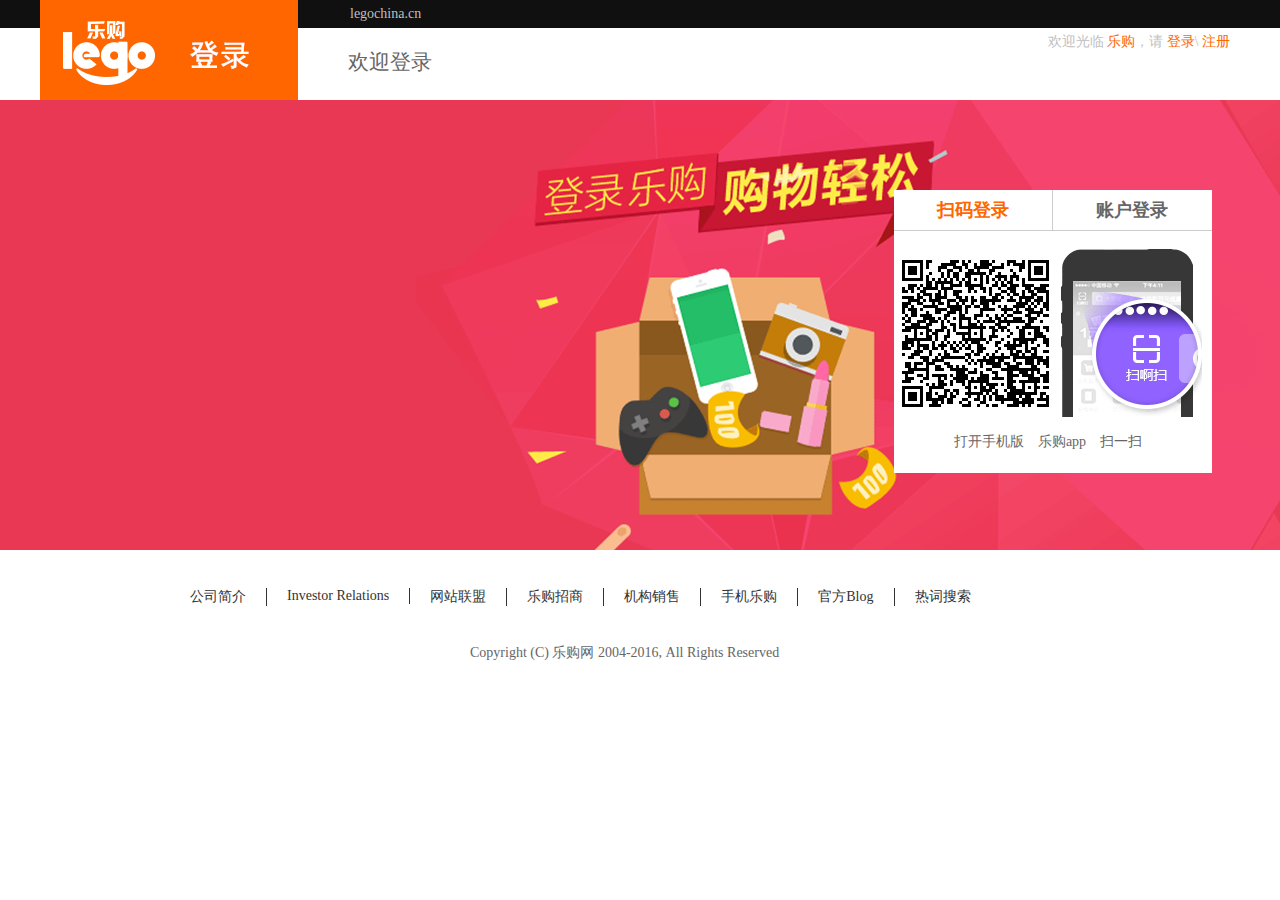
<file: login.html>
<!DOCTYPE html>
<html lang="en">

<head>
    <meta charset="UTF-8">
    <meta name="viewport" content="width=device-width, initial-scale=1.0">
    <meta http-equiv="X-UA-Compatible" content="ie=edge">
    <title>Document</title>
    <!-- 引入公共样式 -->
    <link rel="stylesheet" href="./css/common.css">
    <!-- 引入登录页面样式 -->
    <link rel="stylesheet" href="./css/login.css">
    <!-- 引入js文件 -->
    <script src="./js/jquery-1.11.3.min.js"></script>
    <!-- 引入首页js文件 -->
    <script src="./js/login.js"></script>
</head>

<body>
    <!-- header -->
    <header>
        <div class="top container-fluid">
            <p>legochina.cn</p>
            <div class="container clearfix">
                <p class="fr">欢迎光临
                    <a href="#">乐购</a>，请
                    <a href="#">登录</a>\
                    <a href="#">注册</a>
                </p>
                <!-- logo -->
                <h1 class="logo">
                    <a href="#">
                        <img src="./images/login.png" alt="">
                    </a>
                </h1>
            </div>

        </div>

    </header>
    <!-- login -->
    <section id="login">
        <h2>欢迎登录</h2>
        <div class="logincontant">
            <div class="show">
                <ul class="clearfix">
                    <li class="active bd">扫码登录</li>
                    <li>账户登录</li>
                </ul>
                <div class="accountbox">
                    <div class="phone active">
                        <img src="./images/show.png" alt="">
                        <img src="./images/phone.png" alt="">
                        <p>
                            <a href="#">打开手机版</a>
                            <a href="#">乐购app</a>
                            <a href="">扫一扫</a>
                        </p>
                    </div>
                    <div class="formbox">
                        <form action="">
                            <input class="w30" type="text" placeholder="请输入账号">
                            <input class="w30" type="password" name="pwd" placeholder="密码">
                            <p><input type="checkbox">自动登录<a href="#">忘记密码</a></p>
                            <input class="clf60" type="submit" value="登录">
                        </form>
                    </div>
                </div>
                
            </div>
        </div>
    </section>
    <!-- footer -->
    <section id="footer" class="clearfix ">

        <!-- 尾部链接 -->
        <div class="footline container">
            <ul class="clearfix">
                <li>
                    <a href="#">公司简介</a>
                </li>
                <li>
                    <a href="#">Investor Relations </a>
                </li>
                <li>
                    <a href="#"> 网站联盟</a>
                </li>
                <li>
                    <a href="#">乐购招商</a>
                </li>
                <li>
                    <a href="#">机构销售</a>
                </li>
                <li>
                    <a href="#">手机乐购</a>
                </li>
                <li>
                    <a href="#">官方Blog</a>
                </li>
                <li>
                    <a href="#">热词搜索</a>
                </li>
            </ul>
        </div>
        <!-- 尾部 -->
        <p>Copyright (C) 乐购网 2004-2016, All Rights Reserved</p>
    </section>
</body>

</html>
</file>
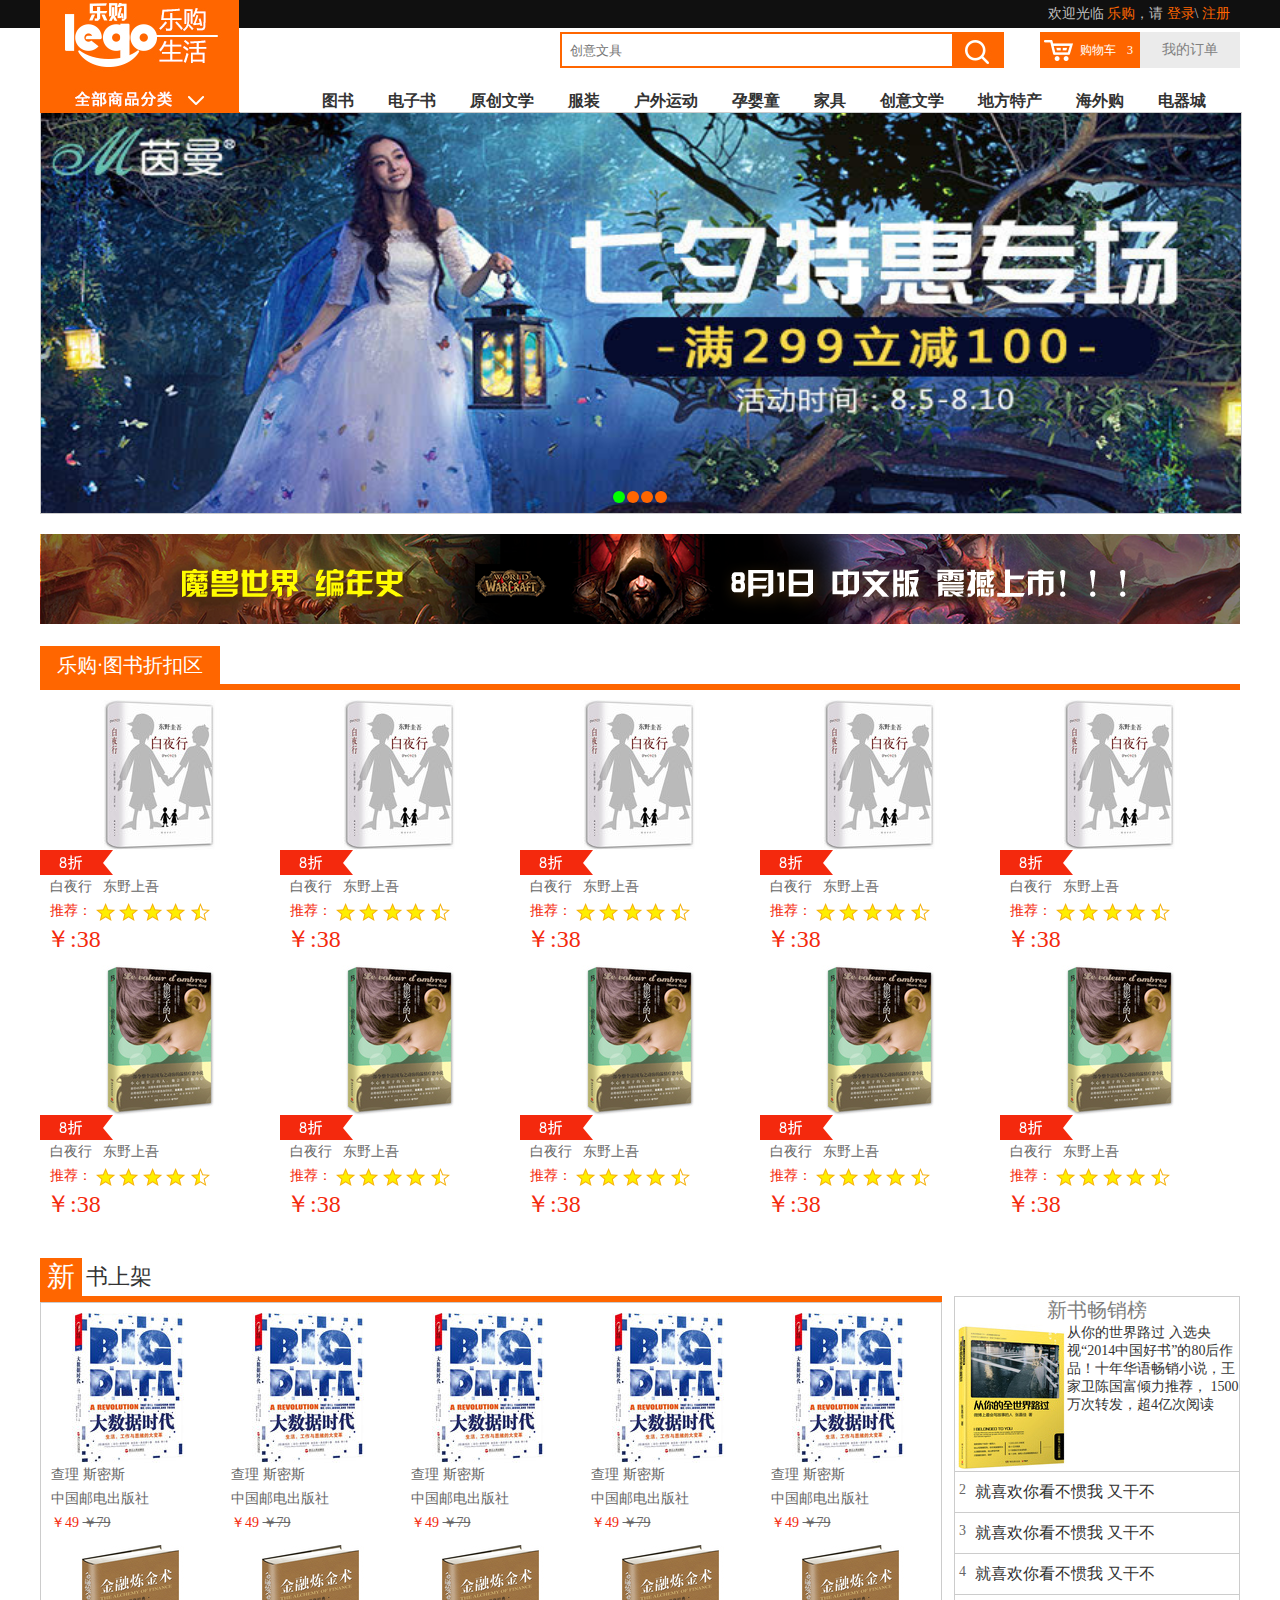
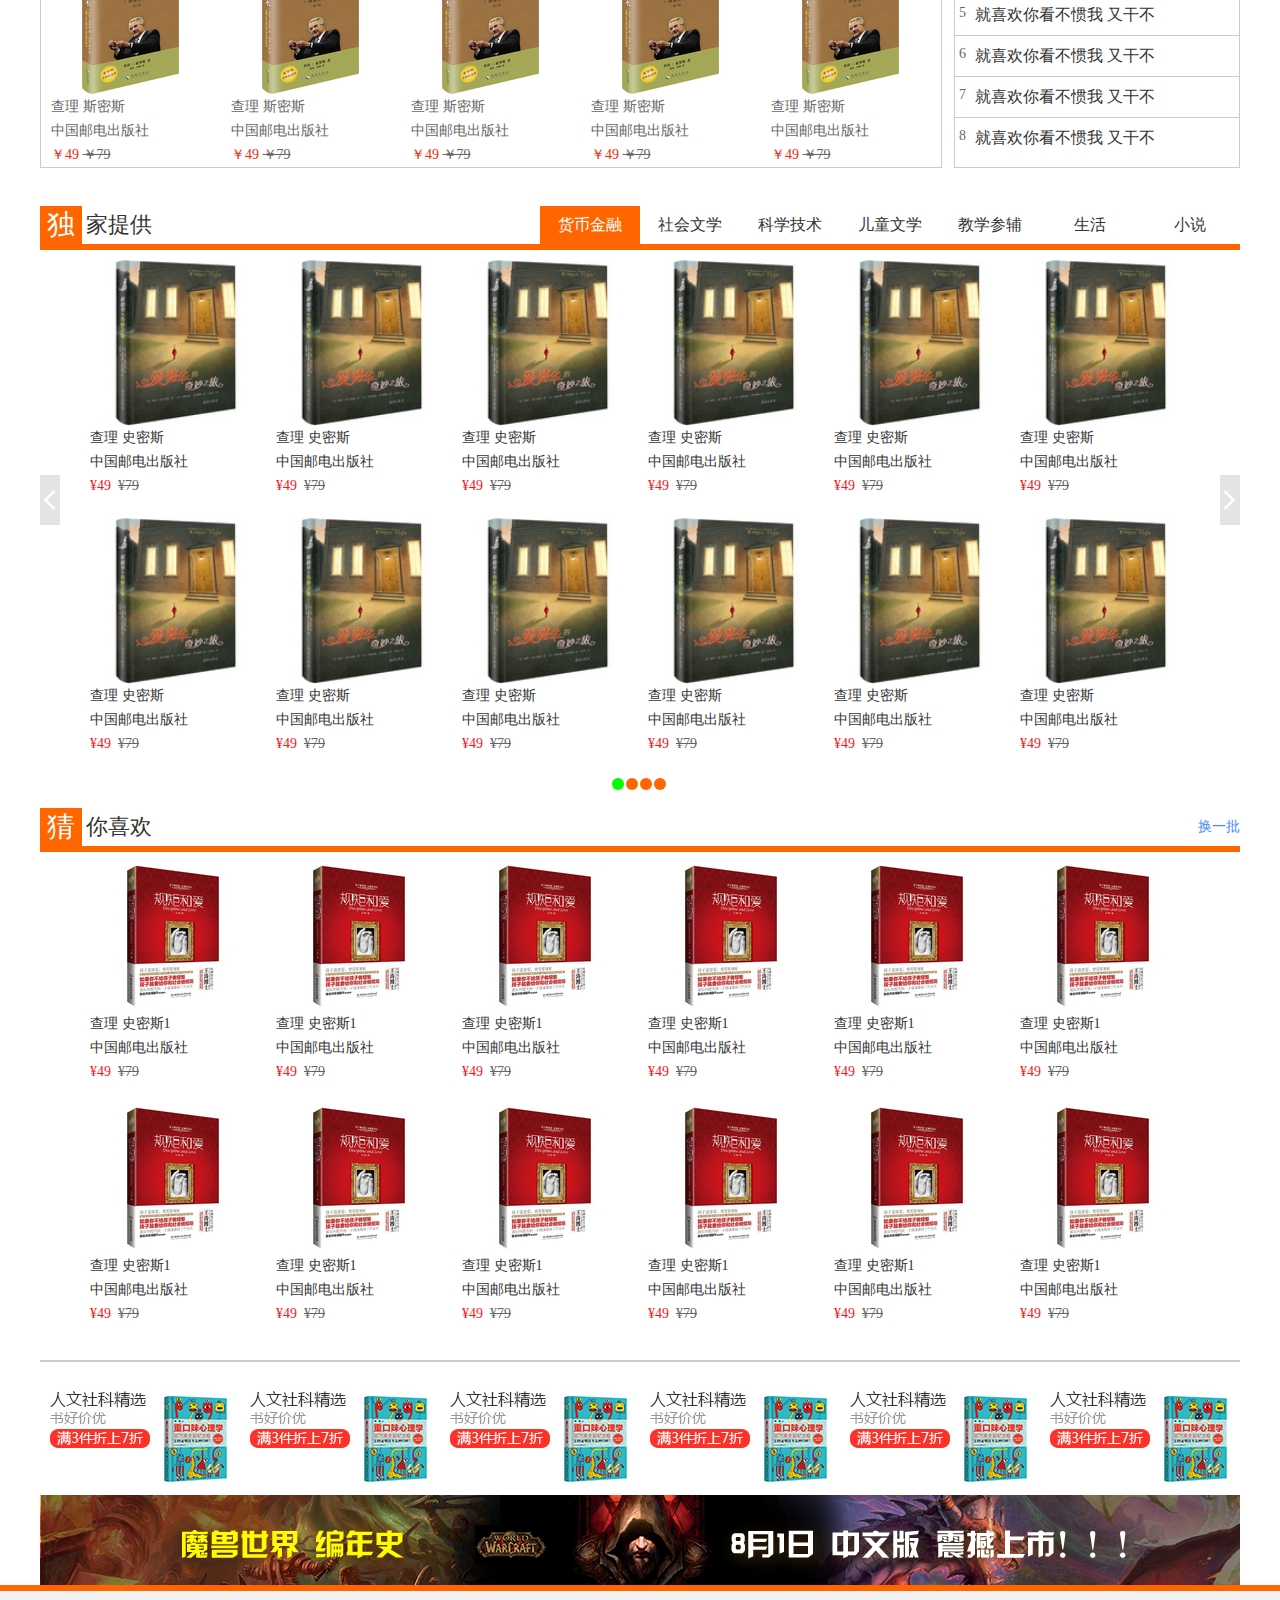
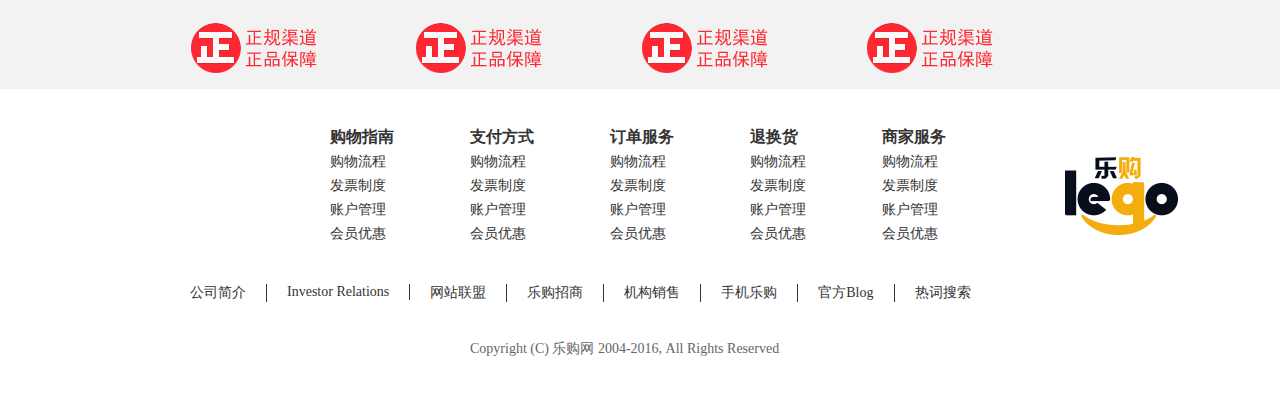
<file: productlist.html>
<!DOCTYPE html>
<html lang="en">

<head>
    <meta charset="UTF-8">
    <meta name="viewport" content="width=device-width, initial-scale=1.0">
    <meta http-equiv="X-UA-Compatible" content="ie=edge">
    <title>Document</title>
    <!-- 引入公共样式 -->
    <link rel="stylesheet" href="./css/common.css">
    <!-- 引入产品列表页样式 -->
    <link rel="stylesheet" href="./css/productlist.css">
    <!-- 引入轮播图样式 -->
    <link rel="stylesheet" href="./css/slider.css">
    <!-- 引入js文件 -->
    <script src="./js/jquery-1.11.3.min.js"></script>
    <!-- 引入轮播图js文件 -->
    <script src="./js/slidebox.js"></script>
    <!-- 引入产品列表页js文件 -->
    <script src="./js/productlist.js"></script>
</head>

<body>
    <!-- header -->
    <section id="header">
        <header>
            <div class="top container-fluid">
                <div class="container clearfix">
                    <p class="fr">欢迎光临
                        <a href="#">乐购</a>，请
                        <a href="#">登录</a>\
                        <a href="#">注册</a>
                    </p>
                    <!-- logo -->
                    <h1 class="logo">
                        <a href="#">
                            <img src="./images/LOGO_02.jpg" alt="">
                        </a>
                    </h1>
                </div>
            </div>
            <div class="container clearfix pt4 search">
                <p class="shopCarBox fr">
                    <a href="#" class="shopCar">购物车
                        <span>3</span>
                    </a>
                    <a href="#" class="order">我的订单</a>
                </p>
                <form action="#" class="fr">
                    <input type="text" placeholder="创意文具" class="fl searchVal">
                    <input type="submit" class="fl btn" value="">
                </form>
            </div>
            <div class="nav container clearfix">
                <ul class="fr">
                    <li>
                        <a href="#">图书</a>
                    </li>
                    <li>
                        <a href="#">电子书</a>
                    </li>
                    <li>
                        <a href="#">原创文学</a>
                    </li>
                    <li>
                        <a href="#">服装</a>
                    </li>
                    <li>
                        <a href="#">户外运动</a>
                    </li>
                    <li>
                        <a href="#">孕婴童</a>
                    </li>
                    <li>
                        <a href="#">家具</a>
                    </li>
                    <li>
                        <a href="#">创意文学</a>
                    </li>
                    <li>
                        <a href="#">地方特产</a>
                    </li>
                    <li>
                        <a href="#">海外购</a>
                    </li>
                    <li>
                        <a href="#">电器城</a>
                    </li>
                </ul>
            </div>
        </header>
    </section>
    <!-- slideMenu -->
    <section id="slideMenu" class="container">
        <!-- 轮播图 -->
        <div class="sah clearfix">
            <!-- 轮播图 -->
            <div class="slide fl">
                <div class="pptbox " id="bigFocus">
                    <ul class="innerwrapper">
                        <li>
                            <a href="#">
                                <img src="./images/1 (1).jpg" />
                            </a>
                        </li>
                        <li>
                            <a href="#">
                                <img src="./images/1 (2).jpg" />
                            </a>
                        </li>
                        <li>
                            <a href="#">
                                <img src="./images/1 (3).jpg" />
                            </a>
                        </li>
                        <li>
                            <a href="#">
                                <img src="./images/1 (4).jpg" />
                            </a>
                        </li>
                    </ul>
                    <ul class="controls">
                        <li class="current">1</li>
                        <li>2</li>
                        <li>3</li>
                        <li>4</li>
                    </ul>
                    <span class="btnleft"></span>
                    <span class="btnright"></span>
                </div>
            </div>
        </div>
        <!-- 广告图 -->
        <div class="banner1">
            <a href="#">
                <img src="./images/listbannertwo.png" alt="">
            </a>
        </div>

    </section>
    <!-- discount -->
    <section id="discount" class="container">
        <!-- discount头部 -->
        <div class="discountTitle">
            <h2>乐购·图书折扣区</h2>
        </div>
        <!-- discount内容 -->
        <div class="discountMenu clearfix">
            <ul class="fr">
                <li>
                    <a href="#">
                        <img src="./images/discount1.jpg" alt="">
                    </a>
                    <img src="./images//D8.png" alt="" class="zhe8">
                    <p>白夜行&nbsp;&nbsp; 东野上吾</p>
                    <p>
                        <span class="tj">推荐：</span>
                        <span>
                            <img src="./images/X1.png" alt="">
                        </span>
                        <span>
                            <img src="./images/X1.png" alt="">
                        </span>
                        <span>
                            <img src="./images/X1.png" alt="">
                        </span>
                        <span>
                            <img src="./images/X1.png" alt="">
                        </span>
                        <span>
                            <img src="./images/X1ban.png" alt="">
                        </span>
                    </p>
                    <span>￥:38</span>
                </li>
                <li>
                    <a href="#">
                        <img src="./images/discount1.jpg" alt="">
                    </a>
                    <img src="./images//D8.png" alt="" class="zhe6">
                    <p>白夜行&nbsp;&nbsp; 东野上吾</p>
                    <p>
                        <span class="tj">推荐：</span>
                        <span>
                            <img src="./images/X1.png" alt="">
                        </span>
                        <span>
                            <img src="./images/X1.png" alt="">
                        </span>
                        <span>
                            <img src="./images/X1.png" alt="">
                        </span>
                        <span>
                            <img src="./images/X1.png" alt="">
                        </span>
                        <span>
                            <img src="./images/X1ban.png" alt="">
                        </span>
                    </p>
                    <span>￥:38</span>
                </li>
                <li>
                    <a href="#">
                        <img src="./images/discount1.jpg" alt="">
                    </a>
                    <img src="./images//D8.png" alt="" class="zhe6">
                    <p>白夜行&nbsp;&nbsp; 东野上吾</p>
                    <p>
                        <span class="tj">推荐：</span>
                        <span>
                            <img src="./images/X1.png" alt="">
                        </span>
                        <span>
                            <img src="./images/X1.png" alt="">
                        </span>
                        <span>
                            <img src="./images/X1.png" alt="">
                        </span>
                        <span>
                            <img src="./images/X1.png" alt="">
                        </span>
                        <span>
                            <img src="./images/X1ban.png" alt="">
                        </span>
                    </p>
                    <span>￥:38</span>
                </li>
                <li>
                    <a href="#">
                        <img src="./images/discount1.jpg" alt="">
                    </a>
                    <img src="./images//D8.png" alt="" class="zhe6">
                    <p>白夜行&nbsp;&nbsp; 东野上吾</p>
                    <p>
                        <span class="tj">推荐：</span>
                        <span>
                            <img src="./images/X1.png" alt="">
                        </span>
                        <span>
                            <img src="./images/X1.png" alt="">
                        </span>
                        <span>
                            <img src="./images/X1.png" alt="">
                        </span>
                        <span>
                            <img src="./images/X1.png" alt="">
                        </span>
                        <span>
                            <img src="./images/X1ban.png" alt="">
                        </span>
                    </p>
                    <span>￥:38</span>
                </li>
                <li>
                    <a href="#">
                        <img src="./images/discount1.jpg" alt="">
                    </a>
                    <img src="./images//D8.png" alt="" class="zhe6">
                    <p>白夜行&nbsp;&nbsp; 东野上吾</p>
                    <p>
                        <span class="tj">推荐：</span>
                        <span>
                            <img src="./images/X1.png" alt="">
                        </span>
                        <span>
                            <img src="./images/X1.png" alt="">
                        </span>
                        <span>
                            <img src="./images/X1.png" alt="">
                        </span>
                        <span>
                            <img src="./images/X1.png" alt="">
                        </span>
                        <span>
                            <img src="./images/X1ban.png" alt="">
                        </span>
                    </p>
                    <span>￥:38</span>
                </li>
                <li>
                    <a href="#">
                        <img src="./images/discount2.jpg" alt="">
                    </a>
                    <img src="./images//D8.png" alt="" class="zhe8">
                    <p>白夜行&nbsp;&nbsp; 东野上吾</p>
                    <p>
                        <span class="tj">推荐：</span>
                        <span>
                            <img src="./images/X1.png" alt="">
                        </span>
                        <span>
                            <img src="./images/X1.png" alt="">
                        </span>
                        <span>
                            <img src="./images/X1.png" alt="">
                        </span>
                        <span>
                            <img src="./images/X1.png" alt="">
                        </span>
                        <span>
                            <img src="./images/X1ban.png" alt="">
                        </span>
                    </p>
                    <span>￥:38</span>
                </li>
                <li>
                    <a href="#">
                        <img src="./images/discount2.jpg" alt="">
                    </a>
                    <img src="./images//D8.png" alt="" class="zhe8">
                    <p>白夜行&nbsp;&nbsp; 东野上吾</p>
                    <p>
                        <span class="tj">推荐：</span>
                        <span>
                            <img src="./images/X1.png" alt="">
                        </span>
                        <span>
                            <img src="./images/X1.png" alt="">
                        </span>
                        <span>
                            <img src="./images/X1.png" alt="">
                        </span>
                        <span>
                            <img src="./images/X1.png" alt="">
                        </span>
                        <span>
                            <img src="./images/X1ban.png" alt="">
                        </span>
                    </p>
                    <span>￥:38</span>
                </li>
                <li>
                    <a href="#">
                        <img src="./images/discount2.jpg" alt="">
                    </a>
                    <img src="./images//D8.png" alt="" class="zhe8">
                    <p>白夜行&nbsp;&nbsp; 东野上吾</p>
                    <p>
                        <span class="tj">推荐：</span>
                        <span>
                            <img src="./images/X1.png" alt="">
                        </span>
                        <span>
                            <img src="./images/X1.png" alt="">
                        </span>
                        <span>
                            <img src="./images/X1.png" alt="">
                        </span>
                        <span>
                            <img src="./images/X1.png" alt="">
                        </span>
                        <span>
                            <img src="./images/X1ban.png" alt="">
                        </span>
                    </p>
                    <span>￥:38</span>
                </li>
                <li>
                    <a href="#">
                        <img src="./images/discount2.jpg" alt="">
                    </a>
                    <img src="./images//D8.png" alt="" class="zhe8">
                    <p>白夜行&nbsp;&nbsp; 东野上吾</p>
                    <p>
                        <span class="tj">推荐：</span>
                        <span>
                            <img src="./images/X1.png" alt="">
                        </span>
                        <span>
                            <img src="./images/X1.png" alt="">
                        </span>
                        <span>
                            <img src="./images/X1.png" alt="">
                        </span>
                        <span>
                            <img src="./images/X1.png" alt="">
                        </span>
                        <span>
                            <img src="./images/X1ban.png" alt="">
                        </span>
                    </p>
                    <span>￥:38</span>
                </li>
                <li>
                    <a href="#">
                        <img src="./images/discount2.jpg" alt="">
                    </a>
                    <img src="./images//D8.png" alt="" class="zhe8">
                    <p>白夜行&nbsp;&nbsp; 东野上吾</p>
                    <p>
                        <span class="tj">推荐：</span>
                        <span>
                            <img src="./images/X1.png" alt="">
                        </span>
                        <span>
                            <img src="./images/X1.png" alt="">
                        </span>
                        <span>
                            <img src="./images/X1.png" alt="">
                        </span>
                        <span>
                            <img src="./images/X1.png" alt="">
                        </span>
                        <span>
                            <img src="./images/X1ban.png" alt="">
                        </span>
                    </p>
                    <span>￥:38</span>
                </li>
            </ul>
        </div>
    </section>
    <!-- newBook -->
    <section id="newBook" class="container">
        <!-- newbook头部 -->
        <div class="nbTitle">
            <h2>
                <span>新</span>书上架</h2>
        </div>
        <!-- newbook列表 -->
        <div class="nbList clearfix">
            <ul class="fr">
                <li>
                    <a href="#">
                        <img src="./images/nb1.jpg" alt="">
                    </a>
                    <p>查理 斯密斯</p>
                    <p>中国邮电出版社</p>
                    <p>
                        <span>￥49</span>
                        <del>￥79</del>
                    </p>

                </li>
                <li>
                    <a href="#">
                        <img src="./images/nb1.jpg" alt="">
                    </a>
                    <p>查理 斯密斯</p>
                    <p>中国邮电出版社</p>
                    <p>
                        <span>￥49</span>
                        <del>￥79</del>
                    </p>
                </li>
                <li>
                    <a href="#">
                        <img src="./images/nb1.jpg" alt="">
                    </a>
                    <p>查理 斯密斯</p>
                    <p>中国邮电出版社</p>
                    <p>
                        <span>￥49</span>
                        <del>￥79</del>
                    </p>
                </li>
                <li>
                    <a href="#">
                        <img src="./images/nb1.jpg" alt="">
                    </a>
                    <p>查理 斯密斯</p>
                    <p>中国邮电出版社</p>
                    <p>
                        <span>￥49</span>
                        <del>￥79</del>
                    </p>
                </li>
                <li>
                    <a href="#">
                        <img src="./images/nb1.jpg" alt="">
                    </a>
                    <p>查理 斯密斯</p>
                    <p>中国邮电出版社</p>
                    <p>
                        <span>￥49</span>
                        <del>￥79</del>
                    </p>
                </li>
                <li>
                    <a href="#">
                        <img src="./images/nb2.jpg" alt="">
                    </a>
                    <p>查理 斯密斯</p>
                    <p>中国邮电出版社</p>
                    <p>
                        <span>￥49</span>
                        <del>￥79</del>
                    </p>
                </li>
                <li>
                    <a href="#">
                        <img src="./images/nb2.jpg" alt="">
                    </a>
                    <p>查理 斯密斯</p>
                    <p>中国邮电出版社</p>
                    <p>
                        <span>￥49</span>
                        <del>￥79</del>
                    </p>
                </li>
                <li>
                    <a href="#">
                        <img src="./images/nb2.jpg" alt="">
                    </a>
                    <p>查理 斯密斯</p>
                    <p>中国邮电出版社</p>
                    <p>
                        <span>￥49</span>
                        <del>￥79</del>
                    </p>
                </li>
                <li>
                    <a href="#">
                        <img src="./images/nb2.jpg" alt="">
                    </a>
                    <p>查理 斯密斯</p>
                    <p>中国邮电出版社</p>
                    <p>
                        <span>￥49</span>
                        <del>￥79</del>
                    </p>
                </li>
                <li>
                    <a href="#">
                        <img src="./images/nb2.jpg" alt="">
                    </a>
                    <p>查理 斯密斯</p>
                    <p>中国邮电出版社</p>
                    <p>
                        <span>￥49</span>
                        <del>￥79</del>
                    </p>
                </li>
            </ul>
        </div>
        <!-- newbook右边内容 -->
        <div class="rightList fr">
            <h3>新书畅销榜</h3>
            <ul>
                <li>
                    <span>1</span>
                    <h4 class="active">
                        <a href="#">就喜欢你看不惯我 又干不</a>
                    </h4>
                    <div class="clearfix active ">
                        <a href="#" class="fl">
                            <img src="./images/index08_05.jpg" alt="">
                        </a>
                        <p class="pt10">
                            <a href="#">
                                从你的世界路过 入选央视“2014中国好书”的80后作品！十年华语畅销小说，王家卫陈国富倾力推荐， 1500万次转发，超4亿次阅读
                            </a>
                        </p>
                    </div>
                </li>
                <li>
                    <span>2</span>
                    <h4>
                        <a href="#">就喜欢你看不惯我 又干不</a>
                    </h4>
                    <div class="clearfix ">
                        <a href="#" class="fl">
                            <img src="./images/index08_05.jpg" alt="">
                        </a>
                        <p class="pt10">
                            <a href="#">
                                从你的世界路过 入选央视“2014中国好书”的80后作品！十年华语畅销小说，王家卫陈国富倾力推荐， 1500万次转发，超4亿次阅读
                            </a>
                        </p>
                    </div>
                </li>
                <li>
                    <span>3</span>
                    <h4>
                        <a href="#">就喜欢你看不惯我 又干不</a>
                    </h4>
                    <div class="clearfix">
                        <a href="#" class="fl">
                            <img src="./images/index08_05.jpg" alt="">
                        </a>
                        <p class="pt10">
                            <a href="#">
                                从你的世界路过 入选央视“2014中国好书”的80后作品！十年华语畅销小说，王家卫陈国富倾力推荐， 1500万次转发，超4亿次阅读
                            </a>
                        </p>
                    </div>
                </li>
                <li>
                    <span>4</span>
                    <h4>
                        <a href="#">就喜欢你看不惯我 又干不</a>
                    </h4>
                    <div class="clearfix">
                        <a href="#" class="fl">
                            <img src="./images/index08_05.jpg" alt="">
                        </a>
                        <p class="pt10">
                            <a href="#">
                                从你的世界路过 入选央视“2014中国好书”的80后作品！十年华语畅销小说，王家卫陈国富倾力推荐， 1500万次转发，超4亿次阅读
                            </a>
                        </p>
                    </div>
                </li>
                <li>
                    <span>5</span>
                    <h4>
                        <a href="#">就喜欢你看不惯我 又干不</a>
                    </h4>
                    <div class="clearfix">
                        <a href="#" class="fl">
                            <img src="./images/index08_05.jpg" alt="">
                        </a>
                        <p class="pt10">
                            <a href="#">
                                从你的世界路过 入选央视“2014中国好书”的80后作品！十年华语畅销小说，王家卫陈国富倾力推荐， 1500万次转发，超4亿次阅读
                            </a>
                        </p>
                    </div>
                </li>
                <li>
                    <span>6</span>
                    <h4>
                        <a href="#">就喜欢你看不惯我 又干不</a>
                    </h4>
                    <div class="clearfix">
                        <a href="#" class="fl">
                            <img src="./images/index08_05.jpg" alt="">
                        </a>
                        <p class="pt10">
                            <a href="#">
                                从你的世界路过 入选央视“2014中国好书”的80后作品！十年华语畅销小说，王家卫陈国富倾力推荐， 1500万次转发，超4亿次阅读
                            </a>
                        </p>
                    </div>
                </li>
                <li>
                    <span>7</span>
                    <h4>
                        <a href="#">就喜欢你看不惯我 又干不</a>
                    </h4>
                    <div class="clearfix">
                        <a href="#" class="fl">
                            <img src="./images/index08_05.jpg" alt="">
                        </a>
                        <p class="pt10">
                            <a href="#">
                                从你的世界路过 入选央视“2014中国好书”的80后作品！十年华语畅销小说，王家卫陈国富倾力推荐， 1500万次转发，超4亿次阅读
                            </a>
                        </p>
                    </div>
                </li>
                <li>
                    <span>8</span>
                    <h4>
                        <a href="#">就喜欢你看不惯我 又干不</a>
                    </h4>
                    <div class="clearfix">
                        <a href="#" class="fl">
                            <img src="./images/index08_05.jpg" alt="">
                        </a>
                        <p class="pt10">
                            <a href="#">
                                从你的世界路过 入选央视“2014中国好书”的80后作品！十年华语畅销小说，王家卫陈国富倾力推荐， 1500万次转发，超4亿次阅读
                            </a>
                        </p>
                    </div>
                </li>
            </ul>
        </div>
    </section>
    <!-- exclusive -->
    <section id="exclusive" class="container clearfix">
        <!-- exclusive头部 -->
        <div class="siveTitle clearfix">
            <h2 class="fr">
                <span>独</span>家提供</h2>
            <ul class="fr">
                <li class="active">货币金融</li>
                <li>社会文学</li>
                <li>科学技术</li>
                <li>儿童文学</li>
                <li>教学参辅</li>
                <li>生活</li>
                <li>小说</li>
            </ul>
        </div>
        <!-- exclusive轮播内容 -->
        <div class="siveSlideBox">
            <div class="pptbox " id="bigFocus">
                <ul class="innerwrapper">
                    <li>
                        <div class="siveSlideBox">
                            <div class="siveListBox clearfix">
                                <p>
                                    <a href="#">
                                        <img src="./images/save1.jpg" alt="">
                                    </a>
                                </p>
                                <p>
                                    <a href="#">查理 史密斯</a>
                                    </h3>
                                </p>
                                <p>
                                    <a href="#">中国邮电出版社</a>
                                </p>
                                <p>
                                    <span>&yen;49&nbsp;</span>
                                    <del>&yen;79</del>
                                </p>
                            </div>
                            <div class="siveListBox">
                                <p>
                                    <a href="#">
                                        <img src="./images/save1.jpg" alt="">
                                    </a>
                                </p>
                                <p>
                                    <a href="#">查理 史密斯</a>
                                    </h3>
                                </p>
                                <p>
                                    <a href="#">中国邮电出版社</a>
                                </p>
                                <p>
                                    <span>&yen;49&nbsp;</span>
                                    <del>&yen;79</del>
                                </p>
                            </div>
                            <div class="siveListBox">
                                <p>
                                    <a href="#">
                                        <img src="./images/save1.jpg" alt="">
                                    </a>
                                </p>
                                <p>
                                    <a href="#">查理 史密斯</a>
                                    </h3>
                                </p>
                                <p>
                                    <a href="#">中国邮电出版社</a>
                                </p>
                                <p>
                                    <span>&yen;49&nbsp;</span>
                                    <del>&yen;79</del>
                                </p>
                            </div>
                            <div class="siveListBox">
                                <p>
                                    <a href="#">
                                        <img src="./images/save1.jpg" alt="">
                                    </a>
                                </p>
                                <p>
                                    <a href="#">查理 史密斯</a>
                                    </h3>
                                </p>
                                <p>
                                    <a href="#">中国邮电出版社</a>
                                </p>
                                <p>
                                    <span>&yen;49&nbsp;</span>
                                    <del>&yen;79</del>
                                </p>
                            </div>
                            <div class="siveListBox">
                                <p>
                                    <a href="#">
                                        <img src="./images/save1.jpg" alt="">
                                    </a>
                                </p>
                                <p>
                                    <a href="#">查理 史密斯</a>
                                    </h3>
                                </p>
                                <p>
                                    <a href="#">中国邮电出版社</a>
                                </p>
                                <p>
                                    <span>&yen;49&nbsp;</span>
                                    <del>&yen;79</del>
                                </p>
                            </div>
                            <div class="siveListBox">
                                <p>
                                    <a href="#">
                                        <img src="./images/save1.jpg" alt="">
                                    </a>
                                </p>
                                <p>
                                    <a href="#">查理 史密斯</a>
                                    </h3>
                                </p>
                                <p>
                                    <a href="#">中国邮电出版社</a>
                                </p>
                                <p>
                                    <span>&yen;49&nbsp;</span>
                                    <del>&yen;79</del>
                                </p>
                            </div>
                            <div class="siveListBox">
                                <p>
                                    <a href="#">
                                        <img src="./images/save1.jpg" alt="">
                                    </a>
                                </p>
                                <p>
                                    <a href="#">查理 史密斯</a>
                                    </h3>
                                </p>
                                <p>
                                    <a href="#">中国邮电出版社</a>
                                </p>
                                <p>
                                    <span>&yen;49&nbsp;</span>
                                    <del>&yen;79</del>
                                </p>
                            </div>
                            <div class="siveListBox">
                                <p>
                                    <a href="#">
                                        <img src="./images/save1.jpg" alt="">
                                    </a>
                                </p>
                                <p>
                                    <a href="#">查理 史密斯</a>
                                    </h3>
                                </p>
                                <p>
                                    <a href="#">中国邮电出版社</a>
                                </p>
                                <p>
                                    <span>&yen;49&nbsp;</span>
                                    <del>&yen;79</del>
                                </p>
                            </div>
                            <div class="siveListBox">
                                <p>
                                    <a href="#">
                                        <img src="./images/save1.jpg" alt="">
                                    </a>
                                </p>
                                <p>
                                    <a href="#">查理 史密斯</a>
                                    </h3>
                                </p>
                                <p>
                                    <a href="#">中国邮电出版社</a>
                                </p>
                                <p>
                                    <span>&yen;49&nbsp;</span>
                                    <del>&yen;79</del>
                                </p>
                            </div>
                            <div class="siveListBox">
                                <p>
                                    <a href="#">
                                        <img src="./images/save1.jpg" alt="">
                                    </a>
                                </p>
                                <p>
                                    <a href="#">查理 史密斯</a>
                                    </h3>
                                </p>
                                <p>
                                    <a href="#">中国邮电出版社</a>
                                </p>
                                <p>
                                    <span>&yen;49&nbsp;</span>
                                    <del>&yen;79</del>
                                </p>
                            </div>
                            <div class="siveListBox">
                                <p>
                                    <a href="#">
                                        <img src="./images/save1.jpg" alt="">
                                    </a>
                                </p>
                                <p>
                                    <a href="#">查理 史密斯</a>
                                    </h3>
                                </p>
                                <p>
                                    <a href="#">中国邮电出版社</a>
                                </p>
                                <p>
                                    <span>&yen;49&nbsp;</span>
                                    <del>&yen;79</del>
                                </p>
                            </div>
                            <div class="siveListBox">
                                <p>
                                    <a href="#">
                                        <img src="./images/save1.jpg" alt="">
                                    </a>
                                </p>
                                <p>
                                    <a href="#">查理 史密斯</a>
                                    </h3>
                                </p>
                                <p>
                                    <a href="#">中国邮电出版社</a>
                                </p>
                                <p>
                                    <span>&yen;49&nbsp;</span>
                                    <del>&yen;79</del>
                                </p>
                            </div>
                        </div>
                    </li>
                    <li>
                        <div class="siveSlideBox">
                            <div class="siveListBox clearfix">
                                <p>
                                    <a href="#">
                                        <img src="./images/save1.jpg" alt="">
                                    </a>
                                </p>
                                <p>
                                    <a href="#">查理 史密斯</a>
                                    </h3>
                                </p>
                                <p>
                                    <a href="#">中国邮电出版社</a>
                                </p>
                                <p>
                                    <span>&yen;49&nbsp;</span>
                                    <del>&yen;79</del>
                                </p>
                            </div>
                            <div class="siveListBox">
                                <p>
                                    <a href="#">
                                        <img src="./images/save1.jpg" alt="">
                                    </a>
                                </p>
                                <p>
                                    <a href="#">查理 史密斯</a>
                                    </h3>
                                </p>
                                <p>
                                    <a href="#">中国邮电出版社</a>
                                </p>
                                <p>
                                    <span>&yen;49&nbsp;</span>
                                    <del>&yen;79</del>
                                </p>
                            </div>
                            <div class="siveListBox">
                                <p>
                                    <a href="#">
                                        <img src="./images/save1.jpg" alt="">
                                    </a>
                                </p>
                                <p>
                                    <a href="#">查理 史密斯</a>
                                    </h3>
                                </p>
                                <p>
                                    <a href="#">中国邮电出版社</a>
                                </p>
                                <p>
                                    <span>&yen;49&nbsp;</span>
                                    <del>&yen;79</del>
                                </p>
                            </div>
                            <div class="siveListBox">
                                <p>
                                    <a href="#">
                                        <img src="./images/save1.jpg" alt="">
                                    </a>
                                </p>
                                <p>
                                    <a href="#">查理 史密斯</a>
                                    </h3>
                                </p>
                                <p>
                                    <a href="#">中国邮电出版社</a>
                                </p>
                                <p>
                                    <span>&yen;49&nbsp;</span>
                                    <del>&yen;79</del>
                                </p>
                            </div>
                            <div class="siveListBox">
                                <p>
                                    <a href="#">
                                        <img src="./images/save1.jpg" alt="">
                                    </a>
                                </p>
                                <p>
                                    <a href="#">查理 史密斯</a>
                                    </h3>
                                </p>
                                <p>
                                    <a href="#">中国邮电出版社</a>
                                </p>
                                <p>
                                    <span>&yen;49&nbsp;</span>
                                    <del>&yen;79</del>
                                </p>
                            </div>
                            <div class="siveListBox">
                                <p>
                                    <a href="#">
                                        <img src="./images/save1.jpg" alt="">
                                    </a>
                                </p>
                                <p>
                                    <a href="#">查理 史密斯</a>
                                    </h3>
                                </p>
                                <p>
                                    <a href="#">中国邮电出版社</a>
                                </p>
                                <p>
                                    <span>&yen;49&nbsp;</span>
                                    <del>&yen;79</del>
                                </p>
                            </div>
                            <div class="siveListBox">
                                <p>
                                    <a href="#">
                                        <img src="./images/save1.jpg" alt="">
                                    </a>
                                </p>
                                <p>
                                    <a href="#">查理 史密斯</a>
                                    </h3>
                                </p>
                                <p>
                                    <a href="#">中国邮电出版社</a>
                                </p>
                                <p>
                                    <span>&yen;49&nbsp;</span>
                                    <del>&yen;79</del>
                                </p>
                            </div>
                            <div class="siveListBox">
                                <p>
                                    <a href="#">
                                        <img src="./images/save1.jpg" alt="">
                                    </a>
                                </p>
                                <p>
                                    <a href="#">查理 史密斯</a>
                                    </h3>
                                </p>
                                <p>
                                    <a href="#">中国邮电出版社</a>
                                </p>
                                <p>
                                    <span>&yen;49&nbsp;</span>
                                    <del>&yen;79</del>
                                </p>
                            </div>
                            <div class="siveListBox">
                                <p>
                                    <a href="#">
                                        <img src="./images/save1.jpg" alt="">
                                    </a>
                                </p>
                                <p>
                                    <a href="#">查理 史密斯</a>
                                    </h3>
                                </p>
                                <p>
                                    <a href="#">中国邮电出版社</a>
                                </p>
                                <p>
                                    <span>&yen;49&nbsp;</span>
                                    <del>&yen;79</del>
                                </p>
                            </div>
                            <div class="siveListBox">
                                <p>
                                    <a href="#">
                                        <img src="./images/save1.jpg" alt="">
                                    </a>
                                </p>
                                <p>
                                    <a href="#">查理 史密斯</a>
                                    </h3>
                                </p>
                                <p>
                                    <a href="#">中国邮电出版社</a>
                                </p>
                                <p>
                                    <span>&yen;49&nbsp;</span>
                                    <del>&yen;79</del>
                                </p>
                            </div>
                            <div class="siveListBox">
                                <p>
                                    <a href="#">
                                        <img src="./images/save1.jpg" alt="">
                                    </a>
                                </p>
                                <p>
                                    <a href="#">查理 史密斯</a>
                                    </h3>
                                </p>
                                <p>
                                    <a href="#">中国邮电出版社</a>
                                </p>
                                <p>
                                    <span>&yen;49&nbsp;</span>
                                    <del>&yen;79</del>
                                </p>
                            </div>
                            <div class="siveListBox">
                                <p>
                                    <a href="#">
                                        <img src="./images/save1.jpg" alt="">
                                    </a>
                                </p>
                                <p>
                                    <a href="#">查理 史密斯</a>
                                    </h3>
                                </p>
                                <p>
                                    <a href="#">中国邮电出版社</a>
                                </p>
                                <p>
                                    <span>&yen;49&nbsp;</span>
                                    <del>&yen;79</del>
                                </p>
                            </div>
                        </div>
                    </li>
                    <li>
                        <div class="siveSlideBox">
                            <div class="siveListBox clearfix">
                                <p>
                                    <a href="#">
                                        <img src="./images/save1.jpg" alt="">
                                    </a>
                                </p>
                                <p>
                                    <a href="#">查理 史密斯</a>
                                    </h3>
                                </p>
                                <p>
                                    <a href="#">中国邮电出版社</a>
                                </p>
                                <p>
                                    <span>&yen;49&nbsp;</span>
                                    <del>&yen;79</del>
                                </p>
                            </div>
                            <div class="siveListBox">
                                <p>
                                    <a href="#">
                                        <img src="./images/save1.jpg" alt="">
                                    </a>
                                </p>
                                <p>
                                    <a href="#">查理 史密斯</a>
                                    </h3>
                                </p>
                                <p>
                                    <a href="#">中国邮电出版社</a>
                                </p>
                                <p>
                                    <span>&yen;49&nbsp;</span>
                                    <del>&yen;79</del>
                                </p>
                            </div>
                            <div class="siveListBox">
                                <p>
                                    <a href="#">
                                        <img src="./images/save1.jpg" alt="">
                                    </a>
                                </p>
                                <p>
                                    <a href="#">查理 史密斯</a>
                                    </h3>
                                </p>
                                <p>
                                    <a href="#">中国邮电出版社</a>
                                </p>
                                <p>
                                    <span>&yen;49&nbsp;</span>
                                    <del>&yen;79</del>
                                </p>
                            </div>
                            <div class="siveListBox">
                                <p>
                                    <a href="#">
                                        <img src="./images/save1.jpg" alt="">
                                    </a>
                                </p>
                                <p>
                                    <a href="#">查理 史密斯</a>
                                    </h3>
                                </p>
                                <p>
                                    <a href="#">中国邮电出版社</a>
                                </p>
                                <p>
                                    <span>&yen;49&nbsp;</span>
                                    <del>&yen;79</del>
                                </p>
                            </div>
                            <div class="siveListBox">
                                <p>
                                    <a href="#">
                                        <img src="./images/save1.jpg" alt="">
                                    </a>
                                </p>
                                <p>
                                    <a href="#">查理 史密斯</a>
                                    </h3>
                                </p>
                                <p>
                                    <a href="#">中国邮电出版社</a>
                                </p>
                                <p>
                                    <span>&yen;49&nbsp;</span>
                                    <del>&yen;79</del>
                                </p>
                            </div>
                            <div class="siveListBox">
                                <p>
                                    <a href="#">
                                        <img src="./images/save1.jpg" alt="">
                                    </a>
                                </p>
                                <p>
                                    <a href="#">查理 史密斯</a>
                                    </h3>
                                </p>
                                <p>
                                    <a href="#">中国邮电出版社</a>
                                </p>
                                <p>
                                    <span>&yen;49&nbsp;</span>
                                    <del>&yen;79</del>
                                </p>
                            </div>
                            <div class="siveListBox">
                                <p>
                                    <a href="#">
                                        <img src="./images/save1.jpg" alt="">
                                    </a>
                                </p>
                                <p>
                                    <a href="#">查理 史密斯</a>
                                    </h3>
                                </p>
                                <p>
                                    <a href="#">中国邮电出版社</a>
                                </p>
                                <p>
                                    <span>&yen;49&nbsp;</span>
                                    <del>&yen;79</del>
                                </p>
                            </div>
                            <div class="siveListBox">
                                <p>
                                    <a href="#">
                                        <img src="./images/save1.jpg" alt="">
                                    </a>
                                </p>
                                <p>
                                    <a href="#">查理 史密斯</a>
                                    </h3>
                                </p>
                                <p>
                                    <a href="#">中国邮电出版社</a>
                                </p>
                                <p>
                                    <span>&yen;49&nbsp;</span>
                                    <del>&yen;79</del>
                                </p>
                            </div>
                            <div class="siveListBox">
                                <p>
                                    <a href="#">
                                        <img src="./images/save1.jpg" alt="">
                                    </a>
                                </p>
                                <p>
                                    <a href="#">查理 史密斯</a>
                                    </h3>
                                </p>
                                <p>
                                    <a href="#">中国邮电出版社</a>
                                </p>
                                <p>
                                    <span>&yen;49&nbsp;</span>
                                    <del>&yen;79</del>
                                </p>
                            </div>
                            <div class="siveListBox">
                                <p>
                                    <a href="#">
                                        <img src="./images/save1.jpg" alt="">
                                    </a>
                                </p>
                                <p>
                                    <a href="#">查理 史密斯</a>
                                    </h3>
                                </p>
                                <p>
                                    <a href="#">中国邮电出版社</a>
                                </p>
                                <p>
                                    <span>&yen;49&nbsp;</span>
                                    <del>&yen;79</del>
                                </p>
                            </div>
                            <div class="siveListBox">
                                <p>
                                    <a href="#">
                                        <img src="./images/save1.jpg" alt="">
                                    </a>
                                </p>
                                <p>
                                    <a href="#">查理 史密斯</a>
                                    </h3>
                                </p>
                                <p>
                                    <a href="#">中国邮电出版社</a>
                                </p>
                                <p>
                                    <span>&yen;49&nbsp;</span>
                                    <del>&yen;79</del>
                                </p>
                            </div>
                            <div class="siveListBox">
                                <p>
                                    <a href="#">
                                        <img src="./images/save1.jpg" alt="">
                                    </a>
                                </p>
                                <p>
                                    <a href="#">查理 史密斯</a>
                                    </h3>
                                </p>
                                <p>
                                    <a href="#">中国邮电出版社</a>
                                </p>
                                <p>
                                    <span>&yen;49&nbsp;</span>
                                    <del>&yen;79</del>
                                </p>
                            </div>
                        </div>
                    </li>
                    <li>
                        <div class="siveSlideBox">
                            <div class="siveListBox clearfix">
                                <p>
                                    <a href="#">
                                        <img src="./images/save1.jpg" alt="">
                                    </a>
                                </p>
                                <p>
                                    <a href="#">查理 史密斯</a>
                                    </h3>
                                </p>
                                <p>
                                    <a href="#">中国邮电出版社</a>
                                </p>
                                <p>
                                    <span>&yen;49&nbsp;</span>
                                    <del>&yen;79</del>
                                </p>
                            </div>
                            <div class="siveListBox">
                                <p>
                                    <a href="#">
                                        <img src="./images/save1.jpg" alt="">
                                    </a>
                                </p>
                                <p>
                                    <a href="#">查理 史密斯</a>
                                    </h3>
                                </p>
                                <p>
                                    <a href="#">中国邮电出版社</a>
                                </p>
                                <p>
                                    <span>&yen;49&nbsp;</span>
                                    <del>&yen;79</del>
                                </p>
                            </div>
                            <div class="siveListBox">
                                <p>
                                    <a href="#">
                                        <img src="./images/save1.jpg" alt="">
                                    </a>
                                </p>
                                <p>
                                    <a href="#">查理 史密斯</a>
                                    </h3>
                                </p>
                                <p>
                                    <a href="#">中国邮电出版社</a>
                                </p>
                                <p>
                                    <span>&yen;49&nbsp;</span>
                                    <del>&yen;79</del>
                                </p>
                            </div>
                            <div class="siveListBox">
                                <p>
                                    <a href="#">
                                        <img src="./images/save1.jpg" alt="">
                                    </a>
                                </p>
                                <p>
                                    <a href="#">查理 史密斯</a>
                                    </h3>
                                </p>
                                <p>
                                    <a href="#">中国邮电出版社</a>
                                </p>
                                <p>
                                    <span>&yen;49&nbsp;</span>
                                    <del>&yen;79</del>
                                </p>
                            </div>
                            <div class="siveListBox">
                                <p>
                                    <a href="#">
                                        <img src="./images/save1.jpg" alt="">
                                    </a>
                                </p>
                                <p>
                                    <a href="#">查理 史密斯</a>
                                    </h3>
                                </p>
                                <p>
                                    <a href="#">中国邮电出版社</a>
                                </p>
                                <p>
                                    <span>&yen;49&nbsp;</span>
                                    <del>&yen;79</del>
                                </p>
                            </div>
                            <div class="siveListBox">
                                <p>
                                    <a href="#">
                                        <img src="./images/save1.jpg" alt="">
                                    </a>
                                </p>
                                <p>
                                    <a href="#">查理 史密斯</a>
                                    </h3>
                                </p>
                                <p>
                                    <a href="#">中国邮电出版社</a>
                                </p>
                                <p>
                                    <span>&yen;49&nbsp;</span>
                                    <del>&yen;79</del>
                                </p>
                            </div>
                            <div class="siveListBox">
                                <p>
                                    <a href="#">
                                        <img src="./images/save1.jpg" alt="">
                                    </a>
                                </p>
                                <p>
                                    <a href="#">查理 史密斯</a>
                                    </h3>
                                </p>
                                <p>
                                    <a href="#">中国邮电出版社</a>
                                </p>
                                <p>
                                    <span>&yen;49&nbsp;</span>
                                    <del>&yen;79</del>
                                </p>
                            </div>
                            <div class="siveListBox">
                                <p>
                                    <a href="#">
                                        <img src="./images/save1.jpg" alt="">
                                    </a>
                                </p>
                                <p>
                                    <a href="#">查理 史密斯</a>
                                    </h3>
                                </p>
                                <p>
                                    <a href="#">中国邮电出版社</a>
                                </p>
                                <p>
                                    <span>&yen;49&nbsp;</span>
                                    <del>&yen;79</del>
                                </p>
                            </div>
                            <div class="siveListBox">
                                <p>
                                    <a href="#">
                                        <img src="./images/save1.jpg" alt="">
                                    </a>
                                </p>
                                <p>
                                    <a href="#">查理 史密斯</a>
                                    </h3>
                                </p>
                                <p>
                                    <a href="#">中国邮电出版社</a>
                                </p>
                                <p>
                                    <span>&yen;49&nbsp;</span>
                                    <del>&yen;79</del>
                                </p>
                            </div>
                            <div class="siveListBox">
                                <p>
                                    <a href="#">
                                        <img src="./images/save1.jpg" alt="">
                                    </a>
                                </p>
                                <p>
                                    <a href="#">查理 史密斯</a>
                                    </h3>
                                </p>
                                <p>
                                    <a href="#">中国邮电出版社</a>
                                </p>
                                <p>
                                    <span>&yen;49&nbsp;</span>
                                    <del>&yen;79</del>
                                </p>
                            </div>
                            <div class="siveListBox">
                                <p>
                                    <a href="#">
                                        <img src="./images/save1.jpg" alt="">
                                    </a>
                                </p>
                                <p>
                                    <a href="#">查理 史密斯</a>
                                    </h3>
                                </p>
                                <p>
                                    <a href="#">中国邮电出版社</a>
                                </p>
                                <p>
                                    <span>&yen;49&nbsp;</span>
                                    <del>&yen;79</del>
                                </p>
                            </div>
                            <div class="siveListBox">
                                <p>
                                    <a href="#">
                                        <img src="./images/save1.jpg" alt="">
                                    </a>
                                </p>
                                <p>
                                    <a href="#">查理 史密斯</a>
                                    </h3>
                                </p>
                                <p>
                                    <a href="#">中国邮电出版社</a>
                                </p>
                                <p>
                                    <span>&yen;49&nbsp;</span>
                                    <del>&yen;79</del>
                                </p>
                            </div>
                        </div>
                    </li>
                </ul>
                <ul class="controls">
                    <li class="current">1</li>
                    <li>2</li>
                    <li>3</li>
                    <li>4</li>
                </ul>
                <span class="btnleft"></span>
                <span class="btnright"></span>
            </div>
        </div>



        <!-- <div class="siveSlideBox">
                <div class="siveListBox clearfix">
                    <p><a href="#"><img src="./images/save1.jpg" alt=""></a></p>
                    <p><a href="#">查理 史密斯</a></h3></p>
                    <p><a href="#">中国邮电出版社</a></p>
                    <p><span>&yen;49&nbsp;</span><del>&yen;79</del></p>                
                </div>
                <div class="siveListBox">
                    <p><a href="#"><img src="./images/save1.jpg" alt=""></a></p>
                    <p><a href="#">查理 史密斯</a></h3></p>
                    <p><a href="#">中国邮电出版社</a></p>
                    <p><span>&yen;49&nbsp;</span><del>&yen;79</del></p>                
                </div>
                <div class="siveListBox">
                    <p><a href="#"><img src="./images/save1.jpg" alt=""></a></p>
                    <p><a href="#">查理 史密斯</a></h3></p>
                    <p><a href="#">中国邮电出版社</a></p>
                    <p><span>&yen;49&nbsp;</span><del>&yen;79</del></p>                
                </div>
                <div class="siveListBox">
                    <p><a href="#"><img src="./images/save1.jpg" alt=""></a></p>
                    <p><a href="#">查理 史密斯</a></h3></p>
                    <p><a href="#">中国邮电出版社</a></p>
                    <p><span>&yen;49&nbsp;</span><del>&yen;79</del></p>                
                </div>
                <div class="siveListBox">
                    <p><a href="#"><img src="./images/save1.jpg" alt=""></a></p>
                    <p><a href="#">查理 史密斯</a></h3></p>
                    <p><a href="#">中国邮电出版社</a></p>
                    <p><span>&yen;49&nbsp;</span><del>&yen;79</del></p>                
                </div>
                <div class="siveListBox">
                    <p><a href="#"><img src="./images/save1.jpg" alt=""></a></p>
                    <p><a href="#">查理 史密斯</a></h3></p>
                    <p><a href="#">中国邮电出版社</a></p>
                    <p><span>&yen;49&nbsp;</span><del>&yen;79</del></p>                
                </div>
                <div class="siveListBox">
                    <p><a href="#"><img src="./images/save1.jpg" alt=""></a></p>
                    <p><a href="#">查理 史密斯</a></h3></p>
                    <p><a href="#">中国邮电出版社</a></p>
                    <p><span>&yen;49&nbsp;</span><del>&yen;79</del></p>                
                </div>
                <div class="siveListBox">
                    <p><a href="#"><img src="./images/save1.jpg" alt=""></a></p>
                    <p><a href="#">查理 史密斯</a></h3></p>
                    <p><a href="#">中国邮电出版社</a></p>
                    <p><span>&yen;49&nbsp;</span><del>&yen;79</del></p>                
                </div>
                <div class="siveListBox">
                    <p><a href="#"><img src="./images/save1.jpg" alt=""></a></p>
                    <p><a href="#">查理 史密斯</a></h3></p>
                    <p><a href="#">中国邮电出版社</a></p>
                    <p><span>&yen;49&nbsp;</span><del>&yen;79</del></p>                
                </div>
                <div class="siveListBox">
                    <p><a href="#"><img src="./images/save1.jpg" alt=""></a></p>
                    <p><a href="#">查理 史密斯</a></h3></p>
                    <p><a href="#">中国邮电出版社</a></p>
                    <p><span>&yen;49&nbsp;</span><del>&yen;79</del></p>                
                </div>
                <div class="siveListBox">
                    <p><a href="#"><img src="./images/save1.jpg" alt=""></a></p>
                    <p><a href="#">查理 史密斯</a></h3></p>
                    <p><a href="#">中国邮电出版社</a></p>
                    <p><span>&yen;49&nbsp;</span><del>&yen;79</del></p>                
                </div>
                <div class="siveListBox">
                    <p><a href="#"><img src="./images/save1.jpg" alt=""></a></p>
                    <p><a href="#">查理 史密斯</a></h3></p>
                    <p><a href="#">中国邮电出版社</a></p>
                    <p><span>&yen;49&nbsp;</span><del>&yen;79</del></p>                
                </div>
        </div> -->
    </section>
    <!-- yourLove -->
    <section id="yourLove" class="container clearfix">
        <!-- yourlove头部 -->
        <div class="loveTitle clearfix">
            <h2 class="fl">
                <span>猜</span>你喜欢</h2>
            <p class="fr changeBox">换一批</p>
        </div>
        <!-- yourlove内容 -->
        <div class="loveList">
            <div class="loveBox">
                <div class="loveSlideBox clearfix">
                    <div class="loveListBox">
                        <p>
                            <a href="#">
                                <img src="./images/yourlove1.jpg" alt="">
                            </a>
                        </p>
                        <p>
                            <a href="#">查理 史密斯1</a>
                            </h3>
                        </p>
                        <p>
                            <a href="#">中国邮电出版社</a>
                        </p>
                        <p>
                            <span>&yen;49&nbsp;</span>
                            <del>&yen;79</del>
                        </p>
                    </div>
                    <div class="loveListBox">
                        <p>
                            <a href="#">
                                <img src="./images/yourlove1.jpg" alt="">
                            </a>
                        </p>
                        <p>
                            <a href="#">查理 史密斯1</a>
                            </h3>
                        </p>
                        <p>
                            <a href="#">中国邮电出版社</a>
                        </p>
                        <p>
                            <span>&yen;49&nbsp;</span>
                            <del>&yen;79</del>
                        </p>
                    </div>
                    <div class="loveListBox">
                        <p>
                            <a href="#">
                                <img src="./images/yourlove1.jpg" alt="">
                            </a>
                        </p>
                        <p>
                            <a href="#">查理 史密斯1</a>
                            </h3>
                        </p>
                        <p>
                            <a href="#">中国邮电出版社</a>
                        </p>
                        <p>
                            <span>&yen;49&nbsp;</span>
                            <del>&yen;79</del>
                        </p>
                    </div>
                    <div class="loveListBox">
                        <p>
                            <a href="#">
                                <img src="./images/yourlove1.jpg" alt="">
                            </a>
                        </p>
                        <p>
                            <a href="#">查理 史密斯1</a>
                            </h3>
                        </p>
                        <p>
                            <a href="#">中国邮电出版社</a>
                        </p>
                        <p>
                            <span>&yen;49&nbsp;</span>
                            <del>&yen;79</del>
                        </p>
                    </div>
                    <div class="loveListBox">
                        <p>
                            <a href="#">
                                <img src="./images/yourlove1.jpg" alt="">
                            </a>
                        </p>
                        <p>
                            <a href="#">查理 史密斯1</a>
                            </h3>
                        </p>
                        <p>
                            <a href="#">中国邮电出版社</a>
                        </p>
                        <p>
                            <span>&yen;49&nbsp;</span>
                            <del>&yen;79</del>
                        </p>
                    </div>
                    <div class="loveListBox">
                        <p>
                            <a href="#">
                                <img src="./images/yourlove1.jpg" alt="">
                            </a>
                        </p>
                        <p>
                            <a href="#">查理 史密斯1</a>
                            </h3>
                        </p>
                        <p>
                            <a href="#">中国邮电出版社</a>
                        </p>
                        <p>
                            <span>&yen;49&nbsp;</span>
                            <del>&yen;79</del>
                        </p>
                    </div>
                    <div class="loveListBox">
                        <p>
                            <a href="#">
                                <img src="./images/yourlove1.jpg" alt="">
                            </a>
                        </p>
                        <p>
                            <a href="#">查理 史密斯1</a>
                            </h3>
                        </p>
                        <p>
                            <a href="#">中国邮电出版社</a>
                        </p>
                        <p>
                            <span>&yen;49&nbsp;</span>
                            <del>&yen;79</del>
                        </p>
                    </div>
                    <div class="loveListBox">
                        <p>
                            <a href="#">
                                <img src="./images/yourlove1.jpg" alt="">
                            </a>
                        </p>
                        <p>
                            <a href="#">查理 史密斯1</a>
                            </h3>
                        </p>
                        <p>
                            <a href="#">中国邮电出版社</a>
                        </p>
                        <p>
                            <span>&yen;49&nbsp;</span>
                            <del>&yen;79</del>
                        </p>
                    </div>
                    <div class="loveListBox">
                        <p>
                            <a href="#">
                                <img src="./images/yourlove1.jpg" alt="">
                            </a>
                        </p>
                        <p>
                            <a href="#">查理 史密斯1</a>
                            </h3>
                        </p>
                        <p>
                            <a href="#">中国邮电出版社</a>
                        </p>
                        <p>
                            <span>&yen;49&nbsp;</span>
                            <del>&yen;79</del>
                        </p>
                    </div>
                    <div class="loveListBox">
                        <p>
                            <a href="#">
                                <img src="./images/yourlove1.jpg" alt="">
                            </a>
                        </p>
                        <p>
                            <a href="#">查理 史密斯1</a>
                            </h3>
                        </p>
                        <p>
                            <a href="#">中国邮电出版社</a>
                        </p>
                        <p>
                            <span>&yen;49&nbsp;</span>
                            <del>&yen;79</del>
                        </p>
                    </div>
                    <div class="loveListBox">
                        <p>
                            <a href="#">
                                <img src="./images/yourlove1.jpg" alt="">
                            </a>
                        </p>
                        <p>
                            <a href="#">查理 史密斯1</a>
                            </h3>
                        </p>
                        <p>
                            <a href="#">中国邮电出版社</a>
                        </p>
                        <p>
                            <span>&yen;49&nbsp;</span>
                            <del>&yen;79</del>
                        </p>
                    </div>
                    <div class="loveListBox">
                        <p>
                            <a href="#">
                                <img src="./images/yourlove1.jpg" alt="">
                            </a>
                        </p>
                        <p>
                            <a href="#">查理 史密斯1</a>
                            </h3>
                        </p>
                        <p>
                            <a href="#">中国邮电出版社</a>
                        </p>
                        <p>
                            <span>&yen;49&nbsp;</span>
                            <del>&yen;79</del>
                        </p>
                    </div>
                </div>
                <div class="loveSlideBox clearfix">
                    <div class="loveListBox">
                        <p>
                            <a href="#">
                                <img src="./images/yourlove1.jpg" alt="">
                            </a>
                        </p>
                        <p>
                            <a href="#">查理 史密斯2</a>
                            </h3>
                        </p>
                        <p>
                            <a href="#">中国邮电出版社</a>
                        </p>
                        <p>
                            <span>&yen;49&nbsp;</span>
                            <del>&yen;79</del>
                        </p>
                    </div>
                    <div class="loveListBox">
                        <p>
                            <a href="#">
                                <img src="./images/yourlove1.jpg" alt="">
                            </a>
                        </p>
                        <p>
                            <a href="#">查理 史密斯1</a>
                            </h3>
                        </p>
                        <p>
                            <a href="#">中国邮电出版社</a>
                        </p>
                        <p>
                            <span>&yen;49&nbsp;</span>
                            <del>&yen;79</del>
                        </p>
                    </div>
                    <div class="loveListBox">
                        <p>
                            <a href="#">
                                <img src="./images/yourlove1.jpg" alt="">
                            </a>
                        </p>
                        <p>
                            <a href="#">查理 史密斯1</a>
                            </h3>
                        </p>
                        <p>
                            <a href="#">中国邮电出版社</a>
                        </p>
                        <p>
                            <span>&yen;49&nbsp;</span>
                            <del>&yen;79</del>
                        </p>
                    </div>
                    <div class="loveListBox">
                        <p>
                            <a href="#">
                                <img src="./images/yourlove1.jpg" alt="">
                            </a>
                        </p>
                        <p>
                            <a href="#">查理 史密斯1</a>
                            </h3>
                        </p>
                        <p>
                            <a href="#">中国邮电出版社</a>
                        </p>
                        <p>
                            <span>&yen;49&nbsp;</span>
                            <del>&yen;79</del>
                        </p>
                    </div>
                    <div class="loveListBox">
                        <p>
                            <a href="#">
                                <img src="./images/yourlove1.jpg" alt="">
                            </a>
                        </p>
                        <p>
                            <a href="#">查理 史密斯1</a>
                            </h3>
                        </p>
                        <p>
                            <a href="#">中国邮电出版社</a>
                        </p>
                        <p>
                            <span>&yen;49&nbsp;</span>
                            <del>&yen;79</del>
                        </p>
                    </div>
                    <div class="loveListBox">
                        <p>
                            <a href="#">
                                <img src="./images/yourlove1.jpg" alt="">
                            </a>
                        </p>
                        <p>
                            <a href="#">查理 史密斯1</a>
                            </h3>
                        </p>
                        <p>
                            <a href="#">中国邮电出版社</a>
                        </p>
                        <p>
                            <span>&yen;49&nbsp;</span>
                            <del>&yen;79</del>
                        </p>
                    </div>
                    <div class="loveListBox">
                        <p>
                            <a href="#">
                                <img src="./images/yourlove1.jpg" alt="">
                            </a>
                        </p>
                        <p>
                            <a href="#">查理 史密斯1</a>
                            </h3>
                        </p>
                        <p>
                            <a href="#">中国邮电出版社</a>
                        </p>
                        <p>
                            <span>&yen;49&nbsp;</span>
                            <del>&yen;79</del>
                        </p>
                    </div>
                    <div class="loveListBox">
                        <p>
                            <a href="#">
                                <img src="./images/yourlove1.jpg" alt="">
                            </a>
                        </p>
                        <p>
                            <a href="#">查理 史密斯1</a>
                            </h3>
                        </p>
                        <p>
                            <a href="#">中国邮电出版社</a>
                        </p>
                        <p>
                            <span>&yen;49&nbsp;</span>
                            <del>&yen;79</del>
                        </p>
                    </div>
                    <div class="loveListBox">
                        <p>
                            <a href="#">
                                <img src="./images/yourlove1.jpg" alt="">
                            </a>
                        </p>
                        <p>
                            <a href="#">查理 史密斯1</a>
                            </h3>
                        </p>
                        <p>
                            <a href="#">中国邮电出版社</a>
                        </p>
                        <p>
                            <span>&yen;49&nbsp;</span>
                            <del>&yen;79</del>
                        </p>
                    </div>
                    <div class="loveListBox">
                        <p>
                            <a href="#">
                                <img src="./images/yourlove1.jpg" alt="">
                            </a>
                        </p>
                        <p>
                            <a href="#">查理 史密斯1</a>
                            </h3>
                        </p>
                        <p>
                            <a href="#">中国邮电出版社</a>
                        </p>
                        <p>
                            <span>&yen;49&nbsp;</span>
                            <del>&yen;79</del>
                        </p>
                    </div>
                    <div class="loveListBox">
                        <p>
                            <a href="#">
                                <img src="./images/yourlove1.jpg" alt="">
                            </a>
                        </p>
                        <p>
                            <a href="#">查理 史密斯1</a>
                            </h3>
                        </p>
                        <p>
                            <a href="#">中国邮电出版社</a>
                        </p>
                        <p>
                            <span>&yen;49&nbsp;</span>
                            <del>&yen;79</del>
                        </p>
                    </div>
                    <div class="loveListBox">
                        <p>
                            <a href="#">
                                <img src="./images/yourlove1.jpg" alt="">
                            </a>
                        </p>
                        <p>
                            <a href="#">查理 史密斯1</a>
                            </h3>
                        </p>
                        <p>
                            <a href="#">中国邮电出版社</a>
                        </p>
                        <p>
                            <span>&yen;49&nbsp;</span>
                            <del>&yen;79</del>
                        </p>
                    </div>
                </div>
                <div class="loveSlideBox clearfix">
                    <div class="loveListBox">
                        <p>
                            <a href="#">
                                <img src="./images/yourlove1.jpg" alt="">
                            </a>
                        </p>
                        <p>
                            <a href="#">查理 史密斯3</a>
                            </h3>
                        </p>
                        <p>
                            <a href="#">中国邮电出版社</a>
                        </p>
                        <p>
                            <span>&yen;49&nbsp;</span>
                            <del>&yen;79</del>
                        </p>
                    </div>
                    <div class="loveListBox">
                        <p>
                            <a href="#">
                                <img src="./images/yourlove1.jpg" alt="">
                            </a>
                        </p>
                        <p>
                            <a href="#">查理 史密斯1</a>
                            </h3>
                        </p>
                        <p>
                            <a href="#">中国邮电出版社</a>
                        </p>
                        <p>
                            <span>&yen;49&nbsp;</span>
                            <del>&yen;79</del>
                        </p>
                    </div>
                    <div class="loveListBox">
                        <p>
                            <a href="#">
                                <img src="./images/yourlove1.jpg" alt="">
                            </a>
                        </p>
                        <p>
                            <a href="#">查理 史密斯1</a>
                            </h3>
                        </p>
                        <p>
                            <a href="#">中国邮电出版社</a>
                        </p>
                        <p>
                            <span>&yen;49&nbsp;</span>
                            <del>&yen;79</del>
                        </p>
                    </div>
                    <div class="loveListBox">
                        <p>
                            <a href="#">
                                <img src="./images/yourlove1.jpg" alt="">
                            </a>
                        </p>
                        <p>
                            <a href="#">查理 史密斯1</a>
                            </h3>
                        </p>
                        <p>
                            <a href="#">中国邮电出版社</a>
                        </p>
                        <p>
                            <span>&yen;49&nbsp;</span>
                            <del>&yen;79</del>
                        </p>
                    </div>
                    <div class="loveListBox">
                        <p>
                            <a href="#">
                                <img src="./images/yourlove1.jpg" alt="">
                            </a>
                        </p>
                        <p>
                            <a href="#">查理 史密斯1</a>
                            </h3>
                        </p>
                        <p>
                            <a href="#">中国邮电出版社</a>
                        </p>
                        <p>
                            <span>&yen;49&nbsp;</span>
                            <del>&yen;79</del>
                        </p>
                    </div>
                    <div class="loveListBox">
                        <p>
                            <a href="#">
                                <img src="./images/yourlove1.jpg" alt="">
                            </a>
                        </p>
                        <p>
                            <a href="#">查理 史密斯1</a>
                            </h3>
                        </p>
                        <p>
                            <a href="#">中国邮电出版社</a>
                        </p>
                        <p>
                            <span>&yen;49&nbsp;</span>
                            <del>&yen;79</del>
                        </p>
                    </div>
                    <div class="loveListBox">
                        <p>
                            <a href="#">
                                <img src="./images/yourlove1.jpg" alt="">
                            </a>
                        </p>
                        <p>
                            <a href="#">查理 史密斯1</a>
                            </h3>
                        </p>
                        <p>
                            <a href="#">中国邮电出版社</a>
                        </p>
                        <p>
                            <span>&yen;49&nbsp;</span>
                            <del>&yen;79</del>
                        </p>
                    </div>
                    <div class="loveListBox">
                        <p>
                            <a href="#">
                                <img src="./images/yourlove1.jpg" alt="">
                            </a>
                        </p>
                        <p>
                            <a href="#">查理 史密斯1</a>
                            </h3>
                        </p>
                        <p>
                            <a href="#">中国邮电出版社</a>
                        </p>
                        <p>
                            <span>&yen;49&nbsp;</span>
                            <del>&yen;79</del>
                        </p>
                    </div>
                    <div class="loveListBox">
                        <p>
                            <a href="#">
                                <img src="./images/yourlove1.jpg" alt="">
                            </a>
                        </p>
                        <p>
                            <a href="#">查理 史密斯1</a>
                            </h3>
                        </p>
                        <p>
                            <a href="#">中国邮电出版社</a>
                        </p>
                        <p>
                            <span>&yen;49&nbsp;</span>
                            <del>&yen;79</del>
                        </p>
                    </div>
                    <div class="loveListBox">
                        <p>
                            <a href="#">
                                <img src="./images/yourlove1.jpg" alt="">
                            </a>
                        </p>
                        <p>
                            <a href="#">查理 史密斯1</a>
                            </h3>
                        </p>
                        <p>
                            <a href="#">中国邮电出版社</a>
                        </p>
                        <p>
                            <span>&yen;49&nbsp;</span>
                            <del>&yen;79</del>
                        </p>
                    </div>
                    <div class="loveListBox">
                        <p>
                            <a href="#">
                                <img src="./images/yourlove1.jpg" alt="">
                            </a>
                        </p>
                        <p>
                            <a href="#">查理 史密斯1</a>
                            </h3>
                        </p>
                        <p>
                            <a href="#">中国邮电出版社</a>
                        </p>
                        <p>
                            <span>&yen;49&nbsp;</span>
                            <del>&yen;79</del>
                        </p>
                    </div>
                    <div class="loveListBox">
                        <p>
                            <a href="#">
                                <img src="./images/yourlove1.jpg" alt="">
                            </a>
                        </p>
                        <p>
                            <a href="#">查理 史密斯1</a>
                            </h3>
                        </p>
                        <p>
                            <a href="#">中国邮电出版社</a>
                        </p>
                        <p>
                            <span>&yen;49&nbsp;</span>
                            <del>&yen;79</del>
                        </p>
                    </div>
                </div>
            </div>
        </div>


        </div>
    </section>
    <!-- bottom -->
    <section id="bottom" class="container">
        <div class="btList clearfix">
            <ul class="fr">
                <li>
                    <a href="#">
                        <img src="./images/bt1.jpg" alt="">
                    </a>
                </li>
                <li>
                    <a href="#">
                        <img src="./images/bt1.jpg" alt="">
                    </a>
                </li>
                <li>
                    <a href="#">
                        <img src="./images/bt1.jpg" alt="">
                    </a>
                </li>
                <li>
                    <a href="#">
                        <img src="./images/bt1.jpg" alt="">
                    </a>
                </li>
                <li>
                    <a href="#">
                        <img src="./images/bt1.jpg" alt="">
                    </a>
                </li>
                <li>
                    <a href="#">
                        <img src="./images/bt1.jpg" alt="">
                    </a>
                </li>
            </ul>
        </div>
        <div class="btbanner">
            <a href="#">
                <img src="./images/listbannertwo.png" alt="">
            </a>
        </div>
    </section>
    <!-- footer -->
    <section id="footer" class="clearfix ">
        <!-- 尾部top -->
        <div class="footTop clearfix">
            <a href="#">
                <img src="./images/222_11.png" alt="">
            </a>
            <a href="#">
                <img src="./images/222_11.png" alt="">
            </a>
            <a href="#">
                <img src="./images/222_11.png" alt="">
            </a>
            <a href="#">
                <img src="./images/222_11.png" alt="">
            </a>
        </div>
        <!-- foot购物导航部分 -->
        <div class="footMiddle clearfix">
            <ul>
                <li>
                    <a href="#">购物指南</a>
                </li>
                <li>
                    <a href="#">购物流程</a>
                </li>
                <li>
                    <a href="#">发票制度</a>
                </li>
                <li>
                    <a href="#">账户管理</a>
                </li>
                <li>
                    <a href="#">会员优惠</a>
                </li>
            </ul>
            <ul>
                <li class="firstli">
                    <a href="#">支付方式</a>
                </li>
                <li>
                    <a href="#">购物流程</a>
                </li>
                <li>
                    <a href="#">发票制度</a>
                </li>
                <li>
                    <a href="#">账户管理</a>
                </li>
                <li>
                    <a href="#">会员优惠</a>
                </li>
            </ul>
            <ul>
                <li class="firstli">
                    <a href="#">订单服务</a>
                </li>
                <li>
                    <a href="#">购物流程</a>
                </li>
                <li>
                    <a href="#">发票制度</a>
                </li>
                <li>
                    <a href="#">账户管理</a>
                </li>
                <li>
                    <a href="#">会员优惠</a>
                </li>
            </ul>
            <ul>
                <li class="firstli">
                    <a href="#">退换货</a>
                </li>
                <li>
                    <a href="#">购物流程</a>
                </li>
                <li>
                    <a href="#">发票制度</a>
                </li>
                <li>
                    <a href="#">账户管理</a>
                </li>
                <li>
                    <a href="#">会员优惠</a>
                </li>
            </ul>
            <ul>
                <li class="firstli">
                    <a href="#">商家服务</a>
                </li>
                <li>
                    <a href="#">购物流程</a>
                </li>
                <li>
                    <a href="#">发票制度</a>
                </li>
                <li>
                    <a href="#">账户管理</a>
                </li>
                <li>
                    <a href="#">会员优惠</a>
                </li>
            </ul>
            <img src="./images/logo_00.png" alt="">
        </div>
        <!-- 尾部链接 -->
        <div class="footline container">
            <ul class="clearfix">
                <li>
                    <a href="#">公司简介</a>
                </li>
                <li>
                    <a href="#">Investor Relations </a>
                </li>
                <li>
                    <a href="#"> 网站联盟</a>
                </li>
                <li>
                    <a href="#">乐购招商</a>
                </li>
                <li>
                    <a href="#">机构销售</a>
                </li>
                <li>
                    <a href="#">手机乐购</a>
                </li>
                <li>
                    <a href="#">官方Blog</a>
                </li>
                <li>
                    <a href="#">热词搜索</a>
                </li>
            </ul>
        </div>
        <!-- 尾部 -->
        <p>Copyright (C) 乐购网 2004-2016, All Rights Reserved</p>
    </section>
</body>

</html>
</file>
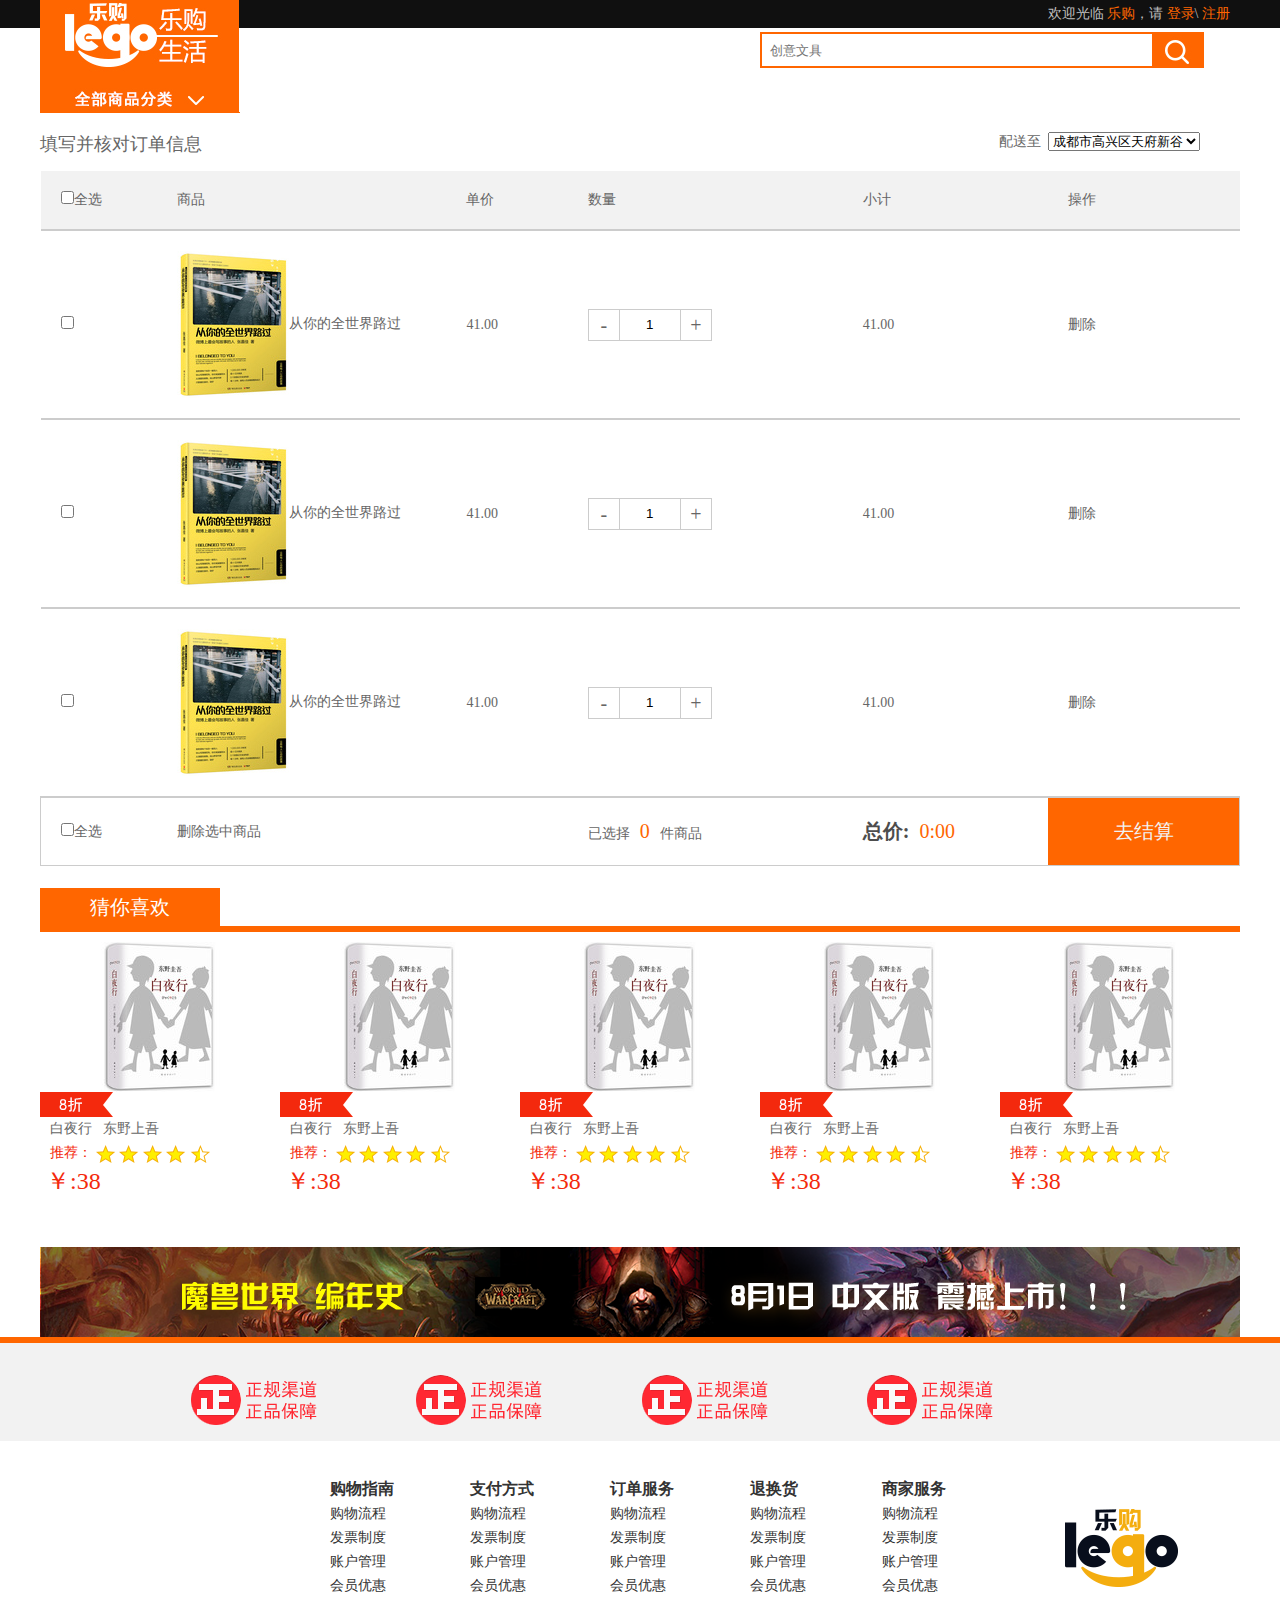
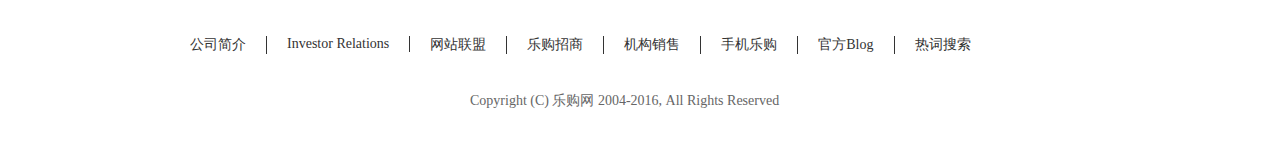
<file: shouCar.html>
<!DOCTYPE html>
<html lang="en">

<head>
    <meta charset="UTF-8">
    <meta name="viewport" content="width=device-width, initial-scale=1.0">
    <meta http-equiv="X-UA-Compatible" content="ie=edge">
    <title>Document</title>
    <!-- 引入公共样式 -->
    <link rel="stylesheet" href="./css/common.css">
    <!-- 引入购物车页面样式 -->
    <link rel="stylesheet" href="./css/shopCar.css">
    <!-- 引入轮播图插件样式 -->
    <link rel="stylesheet" href="./css/slider.css">
    <!-- 引入js文件 -->
    <script src="./js/jquery-1.11.3.min.js"></script>
    <!-- 引入轮播图js文件 -->
    <script src="./js/slidebox.js"></script>
    <!-- 引入购物车js文件 -->
    <script src="./js/shopCar.js"></script>
</head>
<body>
    <!-- header -->
    <header>
        <div class="top container-fluid">
            <div class="container clearfix">
                <p class="fr">欢迎光临
                    <a href="#">乐购</a>，请
                    <a href="#">登录</a>\
                    <a href="#">注册</a>
                </p>
                <!-- logo -->
                <h1 class="logo">
                    <a href="#">
                        <img src="./images/LOGO_02.jpg" alt="">
                    </a>
                </h1>
            </div>
        </div>
        <div class="container clearfix pt4 search">
            
            <form action="#" class="fr">
                <input type="text" placeholder="创意文具" class="fl searchVal">
                <input type="submit" class="fl btn" value="">
            </form>
        </div>
        
    </header>
    <!-- shopCare -->
    <section id="shopCar" class="container">
        <!-- 购物结算 -->
        <div class="shopAccount">
            <div class="tbhead clearfix">
                <h3 class="fl">填写并核对订单信息</h3>
                <p class="fr" style="padding-right:40px;padding-bottom: 20px">配送至&nbsp;
                    <select>
                        <option value="">成都市高兴区天府新谷</option>
                        <option value="">成都市高兴区天府新谷</option>
                        <option value="">成都市高兴区天府新谷</option>
                    </select>
                </p>
            </div>
            <table>
                <tr class="firstTr">
                    <td width="100px"><input type="checkbox" class="allCheck">全选</td>
                    <td width="300px">商品</td>
                    <td width="100px">单价</td>
                    <td width="300px">数量</td>
                    <td width="200px">小计</td>
                    <td width="200px">操作</td>
                </tr>
                <tr>
                    <td><input type="checkbox" class="sCheck"></td>
                    <td><img src="./images/index08_05.jpg" alt="">从你的全世界路过</td>
                    <td class="sPrice">41.00</td>
                    <td class="clearfix">
                        <span class="reNum">-</span>
                        <input class="proNum" type="text" value="1">
                        <span class="addNum">+</span>
                    </td>
                    <td class="subPrice">41.00</td>
                    <td>删除</td>
                </tr>
                <tr>
                    <td><input type="checkbox" class="sCheck"></td>
                    <td><img src="./images/index08_05.jpg" alt="">从你的全世界路过</td>
                    <td class="sPrice">41.00</td>
                    <td class="clearfix">
                        <span class="reNum">-</span>
                        <input class="proNum" type="text" value="1">
                        <span class="addNum">+</span>
                    </td>
                    <td class="subPrice">41.00</td>
                    <td>删除</td>
                </tr>
                <tr>
                    <td><input type="checkbox" class="sCheck"></td>
                    <td><img src="./images/index08_05.jpg" alt="">从你的全世界路过</td>
                    <td class="sPrice">41.00</td>
                    <td class="clearfix">
                        <span class="reNum">-</span>
                        <input class="proNum" type="text" value="1">
                        <span class="addNum">+</span>
                    </td>
                    <td class="subPrice">41.00</td>
                    <td>删除</td>
                </tr>
                <tr>
                    <td><input type="checkbox" class="allCheck">全选</td>
                    <td colspan="2">删除选中商品</td>
                    <td>已选择<span class="aready">&nbsp;&nbsp;0&nbsp;&nbsp;</span>件商品</td>
                    <td><span class="allPriceText">总价:</span><span class="allPrice">&nbsp;&nbsp;0:00</span></td>
                    <td class="account">去结算</td>
                </tr>
            </table>
        </div>
        <!-- love -->
        <!-- love头部 -->
        <div class="loveTitle">
            <h2>猜你喜欢</h2>
        </div>
        <!-- 内容 -->
        <div class="love clearfix">
            <ul class="fr">
                <li>                       
                    <a href="#"><img src="./images/discount1.jpg" alt=""></a>
                    <img src="./images//D8.png" alt="" class="zhe8">
                    <p>白夜行&nbsp;&nbsp;  东野上吾</p>
                    <p>
                    <span class="tj">推荐：</span>
                    <span><img src="./images/X1.png" alt=""></span>
                    <span><img src="./images/X1.png" alt=""></span>
                    <span><img src="./images/X1.png" alt=""></span>
                    <span><img src="./images/X1.png" alt=""></span>
                    <span><img src="./images/X1ban.png" alt=""></span>
                    </p>
                    <span>￥:38</span>
                </li>
                <li>                       
                    <a href="#"><img src="./images/discount1.jpg" alt=""></a>
                    <img src="./images//D8.png" alt="" class="zhe8">
                    <p>白夜行&nbsp;&nbsp;  东野上吾</p>
                    <p>
                    <span class="tj">推荐：</span>
                    <span><img src="./images/X1.png" alt=""></span>
                    <span><img src="./images/X1.png" alt=""></span>
                    <span><img src="./images/X1.png" alt=""></span>
                    <span><img src="./images/X1.png" alt=""></span>
                    <span><img src="./images/X1ban.png" alt=""></span>
                    </p>
                    <span>￥:38</span>
                </li>
                <li>                       
                    <a href="#"><img src="./images/discount1.jpg" alt=""></a>
                    <img src="./images//D8.png" alt="" class="zhe8">
                    <p>白夜行&nbsp;&nbsp;  东野上吾</p>
                    <p>
                    <span class="tj">推荐：</span>
                    <span><img src="./images/X1.png" alt=""></span>
                    <span><img src="./images/X1.png" alt=""></span>
                    <span><img src="./images/X1.png" alt=""></span>
                    <span><img src="./images/X1.png" alt=""></span>
                    <span><img src="./images/X1ban.png" alt=""></span>
                    </p>
                    <span>￥:38</span>
                </li>
                <li>                       
                    <a href="#"><img src="./images/discount1.jpg" alt=""></a>
                    <img src="./images//D8.png" alt="" class="zhe8">
                    <p>白夜行&nbsp;&nbsp;  东野上吾</p>
                    <p>
                    <span class="tj">推荐：</span>
                    <span><img src="./images/X1.png" alt=""></span>
                    <span><img src="./images/X1.png" alt=""></span>
                    <span><img src="./images/X1.png" alt=""></span>
                    <span><img src="./images/X1.png" alt=""></span>
                    <span><img src="./images/X1ban.png" alt=""></span>
                    </p>
                    <span>￥:38</span>
                </li>
                <li>                       
                    <a href="#"><img src="./images/discount1.jpg" alt=""></a>
                    <img src="./images//D8.png" alt="" class="zhe8">
                    <p>白夜行&nbsp;&nbsp;  东野上吾</p>
                    <p>
                    <span class="tj">推荐：</span>
                    <span><img src="./images/X1.png" alt=""></span>
                    <span><img src="./images/X1.png" alt=""></span>
                    <span><img src="./images/X1.png" alt=""></span>
                    <span><img src="./images/X1.png" alt=""></span>
                    <span><img src="./images/X1ban.png" alt=""></span>
                    </p>
                    <span>￥:38</span>
                </li>
            </ul>
        </div>
    </section>
    <!-- 广告图 -->
    <section id="banner" class="container">
        <img src="./images/listbannertwo.png" alt="">
    </section>
    <!-- footer -->
    <section id="footer" class="clearfix ">
            <!-- 尾部top -->
            <div class="footTop clearfix">
                <a href="#"><img src="./images/222_11.png" alt=""></a>
                <a href="#"><img src="./images/222_11.png" alt=""></a>
                <a href="#"><img src="./images/222_11.png" alt=""></a>
                <a href="#"><img src="./images/222_11.png" alt=""></a>               
            </div>
            <!-- foot购物导航部分 -->
            <div class="footMiddle clearfix">
                <ul>
                    <li><a href="#">购物指南</a></li>
                    <li><a href="#">购物流程</a></li>
                    <li><a href="#">发票制度</a></li>
                    <li><a href="#">账户管理</a></li>
                    <li><a href="#">会员优惠</a></li>
                </ul>
                <ul>
                    <li class="firstli"><a href="#">支付方式</a></li>
                    <li><a href="#">购物流程</a></li>
                    <li><a href="#">发票制度</a></li>
                    <li><a href="#">账户管理</a></li>
                    <li><a href="#">会员优惠</a></li>
                </ul>
                <ul>
                    <li class="firstli"><a href="#">订单服务</a></li>
                    <li><a href="#">购物流程</a></li>
                    <li><a href="#">发票制度</a></li>
                    <li><a href="#">账户管理</a></li>
                    <li><a href="#">会员优惠</a></li>
                </ul>
                <ul>
                    <li class="firstli"><a href="#">退换货</a></li>
                    <li><a href="#">购物流程</a></li>
                    <li><a href="#">发票制度</a></li>
                    <li><a href="#">账户管理</a></li>
                    <li><a href="#">会员优惠</a></li>
                </ul>
                <ul>
                    <li class="firstli"><a href="#">商家服务</a></li>
                    <li><a href="#">购物流程</a></li>
                    <li><a href="#">发票制度</a></li>
                    <li><a href="#">账户管理</a></li>
                    <li><a href="#">会员优惠</a></li>
                </ul>
                <img src="./images/logo_00.png" alt="">
            </div>
            <!-- 尾部链接 -->
            <div class="footline container">
                <ul class="clearfix">
                    <li><a href="#">公司简介</a></li>
                    <li><a href="#">Investor Relations </a></li>
                    <li><a href="#"> 网站联盟</a></li>
                    <li><a href="#">乐购招商</a></li>
                    <li><a href="#">机构销售</a></li>
                    <li><a href="#">手机乐购</a></li>
                    <li><a href="#">官方Blog</a></li>
                    <li><a href="#">热词搜索</a></li>
                </ul>
            </div>
            <!-- 尾部 -->
            <p>Copyright (C) 乐购网 2004-2016, All Rights Reserved</p>
    </section>    
</body>
</html>
</file>
<file: css/common.css>
/* 设置样式编码格式 */
@charset "utf-8";
/* 设置通栏 */
.container-fluid{ 
    width:100%; 
    min-width: 1200px; 
}
/* 设置版心 */
.container{
     width:1200px; 
     margin:0 auto; 
    }
/* 清除所有元素默认的margin、padding */
*{
    margin: 0;
    padding: 0;
}
/*整个页面字体设置*/
body{ 
    font-size : 14px; 
    font-family: "微软雅黑"; 
    color:#666;
}
/* 重置a标签 */
a{ 
    color:#333; 
    text-decoration: none;
}
/* 设置左浮动 */
.fl{
    float: left;
}
/* 设置右浮动 */
.fr{
    float: right;
}
/* 清除浮动 */
.clearfix:after{
    height: 0px;
    line-height: 0px;
    content: "";
    visibility: hidden;
    display: block;
    clear: both;
}
/*清除图片3px间隙*/
img{ 
    vertical-align: middle;
}
/*padding*/
.pt4{ 
    padding-top:4px;
}
/*清除ul样式*/
ul{ 
    list-style:  none;
}
/* indexTitle */
.indexTitle{
    border-bottom: 6px solid #f60;
    line-height: 32px;
}
.indexTitle h2{
    font-size: 20px;
    font-weight: normal;
    color: #333333;
    padding-left: 14px;
}
/* heaer */
header .logo{ 
    position: absolute; 
    top:0;
    overflow: hidden;
}
.top{
    height: 28px;
    background-color: #101010;
}
header .top p{
    color: #bfbfbf;
    margin-right: 10px;
    line-height: 28px;
}
header .top p a{
    color: #ff6600;
}
form{
    border: solid 2px #ff6600;
    background-color: #ffffff;
    margin-right: 36px;
}
form .searchVal{
    width: 390px;
    height: 32px;
    border: none;
    text-indent: 8px;
    outline: none;
}
form .btn{
    width: 50px;
    height: 32px;
    border: none;
    background-color: #ff6600; 
    background: url(../images/bgicon.png)no-repeat;
}               
header .shopCarBox .shopCar{
    float: left;
     width: 100px;
     height: 36px;
     line-height: 36px;
    background-color: #ff6600;
    font-size: 12px;
    text-indent: 40px;
    background:#ff6600 url(../images/bgicon.png)no-repeat 0 -42px;
    color: #ffffff;
}
header .shopCarBox .shopCar span{
    margin-left: 8px;
}
header .shopCarBox .order{
    float: left;
    width: 100px;
    height: 36px;
    text-align: center;
    background-color: #ebebeb;
    line-height: 36px;color: #808080;
}
header .nav li{
    float: left;
    font-size: 16px;
    color: #323232;
    margin-right: 34px;
    margin-top: 23px;
    font-weight: bolder;
}
/* footer */
/* footertop */
#footer .footTop{
    border-top: 6px solid #ff6600;
    background-color: #f2f2f2;
    text-align: center;
}
#footer .footTop a{
    display:inline-block;
    margin-right: 90px;
    margin-top: 32px;
    margin-bottom: 16px;  
}
/* foot购物导航部分 */
#footer .footMiddle{
    position: relative;
    margin-top: 36px;
    padding-left: 330px;
}
#footer .footMiddle ul{
    float: left;
    padding-right: 76px;
}
#footer .footMiddle ul li{
    line-height: 24px;
    color: #cccccc;
}
#footer .footMiddle ul li:first-child a{
    font-weight: bold;
    font-size: 16px;
}
/* 尾部loge */
#footer .footMiddle img{
    display: block;
    position: absolute;
    top: 28px;
    left: 1040px;
}
/* 尾部链接 */
#footer .footline{
    margin-top: 38px;
}
#footer .footline ul{
    padding-left: 130px;
}
#footer .footline ul li{
    float: left;
    border-right:1px solid #333;
    padding: 0 20px;
}
#footer .footline ul li:last-child{
    border: none;
}
#footer p{
    margin-top: 38px;
    margin-bottom: 40px;
    padding-left: 470px;
}
/* 固定搜索框 */
#fixTop{
    width:100%; 
    height:50px; 
    background:yellow;
    opacity: 1; 
    position: fixed; 
    top:0;
    border-bottom: 1px solid #f60; 
    box-shadow: 3px 3px 10px yellowgreen; 
    display: none;
}
#fixTop form{
    position: absolute ; 
    bottom: 0; 
    left: 50%; 
    margin-left: -222px; 
    margin-bottom: 6px;
}
/* 返回顶部 */
#gototop{
    position: fixed;
    right: 0;
    top: 50%;
    display: none;
}
</file>
<file: css/index.css>
/* 设置样式编码格式 */
@charset "utf-8";
/* slideMenu */

#slideMenu .menu{
    width: 200px;
    height: 400px;
    background-color: #f3f3f3;
    position: relative;
}
#slideMenu .menu ul li p{
    font-size: 14px;
    color: #1a1a1a;
    text-indent: 20px;
    line-height: 36px;
}
#slideMenu .menu ul li:hover p{
    background-color: #ffffff;
    color: #ff6600;
    border: 1px solid #ff6600;
    position: relative; 
    width: 200px; 
    z-index: 110;
    border-right: none;
}
#slideMenu .menu ul li:hover p a{
    color: #ff6600;
}
#slideMenu .menu ul li dl{
    width: 572px;
    min-height: 430px;
    border: 1px solid #ff6600;
    position: absolute;
    left: 200px;
    top: 0px;
    text-indent: 38px;
    display: none;
    z-index: 109;
    background: #fff;
}
#slideMenu .menu ul li:hover dl{
    display: block;
}
#slideMenu .menu ul li dl .bookNav{
    line-height: 36px;
}
#slideMenu .menu ul li dl .bookNav a{
    color: #1a1a1a;
    margin-right: 20px;
}
#slideMenu .menu ul li dl dt:not(:first-child){
    color: #ff6600;
    border-bottom: 2px solid #ccc;
    line-height: 36px;
}
#slideMenu .menu ul li dl dd a{
    margin-right: 10px;
    line-height: 36px;
}
/* reProdoct */
#recommend .reProdoct{
    width:1188px;
    margin: 0 auto;
    border:1px solid #ff6600;
    border-top: none;
}
#recommend .indexTitle h2{
    color: #ff6600 ;
}
#recommend .reProdoct ul li{
    width:196px; 
    border: #ff6600 1px solid;
    float: left;
    position: relative;
}
#recommend .reProdoct ul li a img{
    display: block;
    margin: 0 auto;
}
#recommend .reProdoct ul li h3{
    font-size: 14px;
    font-weight: normal;
    color: #333333;
    display: block;
    margin-top: 28px;
}
#recommend .reProdoct ul li p .allpro{
    font-size: 14px;
    color: #f4290d;
}
#recommend .reProdoct ul li p .money{
    font-size: 24px;
    color: #f4290d;
}
#recommend .reProdoct ul li .limit{
    position: absolute;
    left: -2px;
}
/* ebook */
#ebook{
    margin-top: 38px;
    
}
#ebook .ebookTitle{
    width: 895px;
}
#ebook .indexTitle ul li{
    width:100px; 
    height:34px; 
    float:left; 
    text-align: center; 
    cursor: pointer
}
#ebook .indexTitle ul li.active{
    background-color:#f60; 
    color:#fff;
}
#ebook .liftList{
    width: 237px;
    background-color: #f9f9f9;
}
#ebook .liftList ul li{
    line-height: 38px;
    font-size: 14px;
    color: #333333;
}
#ebook .liftList ul li a{
    display: inline-block;
    width: 70px;  
}
#ebook .middle{
    width: 656px;
    border: 1px solid #cccccc; 
    border-top: none;  
}
#ebook .middle>ul{
    display: none;
}
#ebook .middle ul.current{
    display: block;
}
#ebook .middle>ul .fili{
    width: 326px;
}
#ebook .middle ul li{
    width: 162px;
    height: 220px;
    border: 1px solid #cccccc;
    float: left;
}
#ebook .middle ul li h3{
    font-size: 16px;
    font-weight: normal;
    padding-top: 10px;
    padding-left: 5px;
}
#ebook .middle ul li p{
    line-height: 20px;
}
#ebook .middle ul li p .ared{
    color: #f4290d;
    padding-left: 5px;
}
#ebook .middle ul li Img{
    padding: 16px 0 8px 0;
}
#ebook .middle ul li .yen{
    color: #f4290d;
    padding-left: 5px;
}
#ebook .rightList{
    width: 284px;
    height: 444px;
    border: 1px solid #cccccc;
}
#ebook .rightList h3{
    font-size: 20px;
    font-weight: normal;
    text-align: center;
    color: #808080;
}
#ebook .rightList ul li{
    position: relative; 
    border-bottom:2px solid #ccc;
}
#ebook .rightList ul li h4{ 
    line-height: 40px;
    text-indent: 20px;
    font-weight: normal;
    font-size: 16px;
    color: #4d4d4d;
}
#ebook .rightList ul li h4.active{ 
    display: none;
}
#ebook .rightList ul li span{ 
    position: absolute; 
    left:4px; 
    top:10px;
}
#ebook .rightList ul li div{ 
    display: none;
    
}
#ebook .rightList ul li div.active{ 
    display: block
}
#ebook .rightList ul li:last-child{ 
    border:none;
}
/* cloth */
/* cloth头部 */
#cloth{
    margin-top: 38px;    
}
#cloth .indexTitle ul li{
    width:100px; 
    height:32px; 
    float:left; 
    text-align: center; 
    cursor: pointer
}
#cloth .indexTitle ul li.active{
    background-color:#f60; 
    color:#fff;
}
/* cloth左边内容 */
#cloth .liftList{
    width: 237px;
    background-color: #f9f9f9;
}
#cloth .liftList ul li{
    line-height: 38px;
    font-size: 14px;
    color: #333333;
}
#cloth .liftList ul li a{
    display: inline-block;
    width: 70px;  
}
/* cloth右边内容 */
#cloth .rightul{
    width: 963px;
}
#cloth .rightul ul.active{
    display: block;
}
#cloth .rightul>ul{
    -border: 1px solid #cccccc;
    display: none;
}
#cloth .rightul ul .clothSlide{
    width: 431px;
    height: 334px;
}
#cloth .rightul ul .zxc{
    width:  430px;
    height: 153px;
    overflow: hidden;
}
#cloth .rightul ul li{
    border-right: 1px solid #cccccc;
    border-bottom: 1px solid #cccccc;
    float: left;
    width: 176px;
}

/* cloth底部 */
#cloth .clothFoot li{
    float: left;
}
/* sport */
/* sport头部 */
#sport{
    margin-top: 38px;    
}
#sport .indexTitle ul li{
    width:100px; 
    height:32px; 
    float:left; 
    text-align: center; 
    cursor: pointer
}
#sport .indexTitle ul li.active{
    background-color:#f60; 
    color:#fff;
}
/* sport左边内容 */
#sport .liftList{
    width: 237px;
    background-color: #f9f9f9;
}
#sport .liftList ul li{
    line-height: 38px;
    font-size: 14px;
    color: #333333;
}
#sport .liftList ul li a{
    display: inline-block;
    width: 70px;  
}
/* sport右边内容 */
#sport .rightul{
    width: 963px;
}
#sport .rightul>ul{
    -border: 1px solid #cccccc;
    display: none;
}
#sport .rightul ul.active{
    display: block;
}
#sport .rightul ul .sportSlide{
    width: 430px;
    height: 334px;
}
#sport .rightul ul .li1{
    width: 176px;
    height: 334px;
}
#sport .rightul ul .li2{
    width: 176px;
    height: 153px;
}
#sport .rightul ul .zxc{
    width:  430px;
    height: 153px;
    overflow: hidden;
}
#sport .rightul ul li{
    border-right: 1px solid #cccccc;
    border-bottom: 1px solid #cccccc;
    float: left;
    width: 175px;
}
#sport .rightul ul li img{
    width: 100%;
    height: 100%;
}
/* sport底部 */
#sport .sportFoot li{
    float: left;
}
/* chCloth */
/*chCloth头部 */
#chCloth{
    margin-top: 38px;    
}
#chCloth .indexTitle ul li{
    width:100px; 
    height:32px; 
    float:left; 
    text-align: center; 
    cursor: pointer
}
#chCloth .indexTitle ul li.active{
    background-color:#f60; 
    color:#fff;
}
/* chCloth左边内容 */
#chCloth .liftList{
    width: 237px;
    background-color: #f9f9f9;
}
#chCloth .liftList ul li{
    line-height: 38px;
    font-size: 14px;
    color: #333333;
}
#chCloth .liftList ul li a{
    display: inline-block;
    width: 70px;  
}
/* chCloth右边内容 */
#chCloth .rightul{
    width: 963px;
}
#chCloth .rightul>ul{
    -border: 1px solid #cccccc;
    display: none;
}
#chCloth .rightul ul.active{
    display: block;
}
#chCloth .rightul ul .chClothSlide{
    width: 430px;
    height: 334px;
}
#chCloth .rightul ul .li1{
    width: 176px;
    height: 334px;
}
#chCloth .rightul ul .li2{
    width: 176px;
    height: 153px;
}
#chCloth .rightul ul .zxc{
    width:  430px;
    height: 153px;
    overflow: hidden;
}
#chCloth .rightul ul li{
    border-right: 1px solid #cccccc;
    border-bottom: 1px solid #cccccc;
    float: left;
    width: 175px;
}
#chCloth .rightul ul li img{
    width: 100%;
    height: 100%;
}
/* chCloth底部 */
#chCloth .chClothFoot li{
    float: left;
}
/* houshold */
/* houshold头部 */
#houshold .hhTitle{
    line-height: 32px;
    margin-top: 38px;
    border-bottom: 6px solid #f60;
}
#houshold .hhTitle h2{
    font-size: 20px;
    font-weight: normal;
    color: #333333;
    padding-left: 14px;
}
/*houshold左边图片 */
#houshold .limg{
    width: 486px;
    height: 504px;
}
#houshold .limg img{
    width: 100%;
    height: 100%;
}
/*houshold 右边图片*/
#houshold .rimg{
    -border: 1px solid #cccccc;
    width: 712px;
}
#houshold .rimg ul li{
    box-sizing: border-box;
    float: left;
    border-right: 1px solid #cccccc;
    border-bottom: 1px solid #cccccc;
}
#houshold .rimg ul .jaju1{
    width: 178px;
    height: 342px;
}
#houshold .rimg ul .jaju2{
    width: 178px;
    height: 160px;
}
#houshold .rimg ul li img{
    width: 100%;
    height: 100%;
}
/* popular头部 */
#popular .popuTitle{
    line-height: 32px;
    margin-top: 38px;
    border-bottom: 6px solid #f60;
}
#popular .popuTitle h2{
    font-size: 20px;
    font-weight: normal;
    color: #f4290d;
    padding-left: 14px;
}
#popular .popuTitle ul li{
    font-size: 20px;
    width:20px; 
    height:31px; 
    float:left; 
    text-align: center; 
    cursor: pointer;
}
#popular .popuTitle ul .active{
    color: #f4290d;
}
/*产品列表部分 */
#popular .cplist{
    display: none;
}
#popular .cplist.active{
    display: block;
}
#popular .cplist ul li{
    width: 200px;
    height: 300px;
    float: left;
}
#popular .cplist ul li>img{
    width: 150px;
    height: 150px;
    margin: 25px 32px 11px 32px;
}
#popular .cplist ul li div{
    width: 138px;
    margin-left: 32px;
}
#popular .cplist ul li div h3{
    font-size: 24px;
    font-weight: normal;
    color: #f4290d;
}
#popular .cplist ul li div span{
    font-size: 13px;
    color: #f4290d;
}
/*floor*/
#floor{ 
    width:40px; 
    height:200px; 
    background: #ccc; 
    position:fixed; 
    left:50%; 
    margin-left:-650px; 
    top:200px;
}
#floor li{
    width:40px; 
    height:40px;
    background : url( "../images/floor.png") no-repeat; 
    text-align: center;
    line-height: 40px;
    color:#fff; 
    padding-left:40px; 
    box-sizing: border-box; 
    overflow: hidden;
}
#floor li.icon1{ 
    background-position: 0 0;
}
#floor li.icon2{ 
    background-position: 0 -80px;
}
#floor li.icon3{ 
    background-position: 0 -160px;
}
#floor li.icon4{ 
    background-position: 0 -200px;
}
#floor li.icon5{ 
    background-position: 0 -320px;
}
/* 领券中心 */
#getcenter{
    width:40px;
    position: fixed;
    -position: relative;
    top:100px;
    right: -1px;
}
#getcenter .aBox{
    position: relative;
}
#getcenter .aBox a{
    position: absolute;
    top:0
}
#getcenter a.two{
    position: absolute;
    top: 141px;
}
</file>
<file: css/slider.css>
﻿			*{
				margin: 0;
				padding: 0;
			}
			#slideMenu .pptbox{
				width: 1200px;
				height: 400px;
			}
			#exclusive .pptbox{
				width: 1200px;
				height: 550px;
			}
			.pptbox{
				width: 429px;
				height: 333px;
				position: relative;
				overflow: hidden;
			}
			
			.pptbox  .innerwrapper{
				width:2400px;/*当增加了li之后，大盒子的宽度也要相应的增加 这里增加了两个li，每个400，所以ul 从原来的1600变成了2400*/
				height: 100px;
				list-style: none;
				position: absolute;
				left: -400px;
			}
			
			.innerwrapper li
			{
				width: 100%;
				height:100%;
				float: left;
			}
			.innerwrapper li a
			{
				display: block;
				width: 100%;
				height:100%;
			}
			
			.innerwrapper li a img
			{
				width: 100%;
				height:100%;
				display:block;
			}
			
			.btnleft{
				width: 20px;
				height: 50px;
				position: absolute;
				left:0;
				top:25px;
				background-color: black;
				background-image:url(../images/arrow-left.png);
				background-position: center center;
				background-repeat:no-repeat;
				cursor: pointer;
				z-index: 100;
				color:#fff;
			}
			
			.btnright{
				width: 20px;
				height: 50px;
				position: absolute;
				right:0;
				top:25px;
				background-color: black;
				background-image:url(../images/arrow-right.png);
				background-position: center center;
				background-repeat:no-repeat;
				cursor: pointer;
				z-index: 100;
				color:#fff;
				
			}
			
			/*控制按钮开始*/
			
			.controls{
				width:96px;
				position: absolute;
				left:152px;
				bottom:10px;
				list-style: none;
			}
			.controls li{
				width: 20px;
				height:20px;
				background-color: gold;
				float: left;
				margin-right:2px;
				text-align: center;
				border-radius:10px ;
				cursor: pointer;
			}
			#ebook .middle .controls li{
				width: 20px;
				height:20px;
				background-color: gold;
				float: left;
				margin-right:2px;
				text-align: center;
				border-radius:10px ;
				cursor: pointer;
			}
			
			.controls li.current
			{
				background-color:aqua;
				color: brown;
			}
			
			/*控制按钮结束*/
</file>
<file: css/login.css>
/* 设置样式编码格式 */
@charset "utf-8";
/* login */
.top>p{
    margin-left: 350px;
}
#login h2{
    margin-left: 348px;
    margin-top: 20px;
    font-size: 21px;
    font-weight: normal;
    color: #666666;
}
#login .logincontant{
    position: relative;
    background: url(../images/bg.png)no-repeat;
    width: 100%;
    height: 450px;
    margin-top: 24px;

}
#login .logincontant .show{
    background: #fff;
    width: 318px;
    position: absolute;
    top: 90px;
    right: 68px;
}
#login .logincontant .show ul{
     border-bottom: 1px solid #ccc
}
#login .logincontant .show ul li{
    float: left;
    width: 158px;
    height: 40px;
    line-height: 40px;
    text-align: center;
    font-size: 18px;
    font-weight: bold;
    color: #666666; 
    cursor: pointer; 
}
#login .logincontant .show ul li.bd{
    border-right: #ccc 1px solid;
}
#login .logincontant .show ul li.active{
    color: #f60;
}
#login .logincontant .show .accountbox{
    margin-top: 18px;
}
#login .logincontant .show .accountbox .phone img{
    margin-left: 8px;
}
#login .logincontant .show .accountbox .phone p{
    text-align: center;
    padding-top: 16px;
    padding-bottom: 22px; 
    color: #666666; 
}
#login .logincontant .show .accountbox .phone p a{
    margin-right: 10px;
    color: #666666; 
}
#login .logincontant .show .accountbox>div{
    display: none;
}
#login .logincontant .show .accountbox>div.active{
    display: block;
}
#login .logincontant .show .accountbox .formbox{
    margin-bottom: 16px;
}
#login .logincontant .show .accountbox .formbox form{
    border: none;
    margin-left: 22px;
}
#login .logincontant .show .accountbox .formbox form .w30{
    width: 270px;
    height: 30px;
    margin-bottom: 18px;
    -text-indent: 40px;
}
#login .logincontant .show .accountbox .formbox form p{
    font-size: 16px;
    margin-bottom: 16px;
}
#login .logincontant .show .accountbox .formbox form p a{
    float: right;
}
#login .logincontant .show .accountbox .formbox form .clf60{
    width: 270px;
    height: 40px;
    background: #f60;
    color: #fff;
    font-size: 18px;
    border: none; 
}
</file>
<file: css/productlist.css>
/* 设置样式编码格式 */
@charset "utf-8";
/* slideMenu */
/* 轮播图 */
#slideMenu .sah .slide{
    width: 1200px;
    height: 400px;
    border: 1px solid #cccccc;
}
.banner1{
    width: 1200px;
    margin-top: 20px;
}
/* discount */
/* discountTitle */
#discount .discountTitle{
    width: 1200px;
    border-bottom: 6px solid #f60;
    margin-top: 22px;
}
#discount .discountTitle h2{
    width: 180px;
    font-size: 20px;
    font-weight: normal;
    background: #f60;
    color: #ffffff;
    text-align: center;
    line-height: 38px;
}
/* discount内容 */
#discount .discountMenu ul li{
    float: left;
    width: 240px;
    position: relative;
}
#discount .discountMenu ul li:hover{
    background-color: #f2f2f2;
}
#discount .discountMenu ul li a img{
    display: block;
    margin:0 auto;
    padding-top: 10px;
}
#discount .discountMenu ul li p{
    text-indent:10px; 
    line-height: 24px;
}
#discount .discountMenu ul li p span.tj{
    color:#f4290d;
}
#discount .discountMenu ul li>span{
    padding-left: 6px;
    margin-bottom: 16px;
    color: #f4290d;
    font-size: 24px;
}
/* newbook头部 */
#newBook{
    position: relative;
}
#newBook .nbTitle{
    width: 902px;
    border-bottom: #f60 6px solid;
    line-height: 38px;
    margin-top: 38px;
}
#newBook .nbTitle h2{
    font-size: 22px;
    font-weight: normal;
    color: #333333;
}
#newBook .nbTitle h2 span{
    background: #f60;
    float:left; 
    width: 42px; 
    height:38px; 
    font-size:28px; 
    text-align: center; 
    color:#fff; 
    margin-right:4px;
}
/* newbook列表 */
#newBook .nbList{
    width: 900px;
    border: 1px solid #cccccc;
}
#newBook .nbList ul li{
    width: 180px;
    float: left;
}
#newBook .nbList ul li:hover{
    background: #cccccc;
}
#newBook .nbList ul li a img{
    display: block;
    margin:0 auto;
    padding-top: 10px;
}
#newBook .nbList ul li p{
    line-height: 24px;
    text-indent: 10px;
}
#newBook .nbList ul li p span{
    color: #f4290d;
}
/* nbbook右边内容 */
#newBook .rightList{
    width: 284px;
    height: 470px;
    border: 1px solid #cccccc;
    position: absolute;
    top: 38px;
    right: 0px;
}
#newBook .rightList h3{
    font-size: 20px;
    font-weight: normal;
    text-align: center;
    color: #808080;
}
#newBook .rightList ul li{
    position: relative; 
    border-bottom:1px solid #ccc;
}
#newBook .rightList ul li h4{ 
    line-height: 40px;
    text-indent: 20px;
    font-weight: normal;
    font-size: 16px;
    color: #4d4d4d;
}
#newBook .rightList ul li h4.active{ 
    display: none;
}
#newBook .rightList ul li span{ 
    position: absolute; 
    left:4px; 
    top:10px;
}
#newBook .rightList ul li div{ 
    display: none;
    
}
#newBook .rightList ul li div.active{ 
    display: block
}
#newBook .rightList ul li:last-child{ 
    border:none;
}
/* exclusive头部 */
#exclusive .siveTitle{
    border-bottom: #f60 6px solid;
    line-height: 38px;
    margin-top: 38px;
}
#exclusive .siveTitle h2{
    font-size: 22px;
    font-weight: normal;
    color: #333333;
    float: left;
}
#exclusive .siveTitle h2 span{
    background: #f60;
    float:left; 
    width: 42px; 
    height:38px; 
    font-size:28px; 
    text-align: center; 
    color:#fff; 
    margin-right:4px;
}
#exclusive .siveTitle li{ 
    float: left;
    width:100px; 
    height:38px; 
    line-height: 38px;  
    text-align: center; 
    cursor: pointer;
    font-size: 16px;
    color: #333333;  
}
#exclusive .siveTitle li.active{ 
    background-color: #f60; 
    color:#fff;
}
/* exclusive轮播类容 */
.innerwrapper .siveSlideBox{ 
    width:1120px;
    -height: 490px; 
    margin:0 40px ;
    
}
.siveSlideBox .siveListBox{
    float:left; 
    width:186px; 
    box-sizing: border-box;
    padding:10px; 
    line-height: 24px;
    -background: #ccc;
}
.siveSlideBox .siveListBox p a img{
    display: block;
    margin:0 auto;
}
.siveSlideBox .siveListBox p span{
    color: #f91616;
}
/* yourlove头部 */
#yourLove .loveTitle{
    border-bottom: #f60 6px solid;
    line-height: 38px;
    margin-top: 38px;
}
#yourLove .loveTitle h2{
    font-size: 22px;
    font-weight: normal;
    color: #333333;
    float: left;
}
#yourLove .loveTitle h2 span{
    background: #f60;
    float:left; 
    width: 42px; 
    height:38px; 
    font-size:28px; 
    text-align: center; 
    color:#fff; 
    margin-right:4px;
}
#yourLove .loveTitle p{
    color: #468bfd;
    cursor: pointer;
}
/* yourlove内容 */
#yourLove .loveList .loveSlideBox{ 
    width:1120px;
    -height: 490px; 
    margin:0 auto;
}
#yourLove .loveSlideBox .loveListBox{
    float:left; 
    width:186px; 
    box-sizing: border-box;
    padding:10px; 
    line-height: 24px;
    -background: #ccc;
}
#yourLove .loveSlideBox .loveListBox p a img{
    display: block;
    margin:0 auto;
}
#yourLove .loveSlideBox .loveListBox p span{
    color: #f91616;
}
#yourLove .loveList{
    width:100%; 
    height:488px; 
    overflow: hidden;  
    position: relative
}
#love .loveList .loveBox{
    width:100%; 
    position: absolute;
}
/* bottom */
/* btList */
#bottom .btList{
    padding-top: 20px;
    margin-top: 20px;
    border-top: 2px solid #ccc;
}
#bottom .btList ul li{
    width: 200px;
    float: left;
}
</file>
<file: css/shopCar.css>
/* 设置样式编码格式 */
@charset "utf-8";
/* 购物结算 */
#shopCar{
    margin-top: 64px;
}
#shopCar .shopAccount h3{
    font-size: 18px;
	font-weight: normal;
	color: #666666;
}
#shopCar .shopAccount .tbhead{
    width: 100%;
}
#shopCar .shopAccount table{
    width: 100%;
    border-collapse: collapse;
}
#shopCar .shopAccount table tr.firstTr{
    background-color: #f2f2f2;
}
#shopCar .shopAccount table tr{
    border-bottom: 2px solid #ccc;
}
#shopCar .shopAccount table tr td{
    -text-align: center;
    padding: 20px 20px;
}
#shopCar .shopAccount table tr:last-child{
    border: 1px solid #ccc;
    margin-top: 10px;
}
#shopCar .shopAccount table tr td .reNum,#shopCar .shopAccount table tr td .addNum{
    -display: block; 
    float: left;
    width: 30px; 
    height:30px; 
    border:1px solid #ccc; 
    text-align: center; 
    line-height: 30px;
    font-size: 20px; 
    cursor: pointer;
}
#shopCar .shopAccount table tr td .proNum{
    float:left; 
    width:60px; 
    height:30px; 
    border:none; 
    border-top:1px solid #ccc;
    border-bottom:1px solid #ccc;
    text-align: center;
}
#shopCar .shopAccount table tr td .aready{
    color: #ff6600;
    font-size: 20px;
}
#shopCar .shopAccount table tr td .allPrice{
    color: #ff6600;
    font-size: 20px;
}
#shopCar .shopAccount table tr td .allPriceText{
    font-size: 20px;
    color: #4d4d4d;
    font-weight: bold;
}
#shopCar .shopAccount table tr td.account{
    background: #ff6600;
    text-align: center;
    font-size: 20px;
    color: #f2f2f2;
}
/* 猜你喜欢 */
/* 标题 */
#shopCar .loveTitle{
    width: 1200px;
    border-bottom: 6px solid #f60;
    margin-top: 22px;
}
#shopCar .loveTitle h2{
    width: 180px;
    font-size: 20px;
    font-weight: normal;
    background: #f60;
    color: #ffffff;
    text-align: center;
    line-height: 38px;
}
/* 内容 */
#shopCar .love ul li{
    float: left;
    width: 240px;
    position: relative;
}
#shopCar .love ul li:hover{
    background-color: #f2f2f2;
}
#shopCar .love ul li a img{
    display: block;
    margin:0 auto;
    padding-top: 10px;
}
#shopCar .love ul li p{
    text-indent:10px; 
    line-height: 24px;
}
#shopCar .love ul li p span.tj{
    color:#f4290d;
}
#shopCar .love ul li>span{
    padding-left: 6px;
    margin-bottom: 16px;
    color: #f4290d;
    font-size: 24px;
}
/* 广告图 */
#banner{
    margin-top: 50px;
}
</file>
